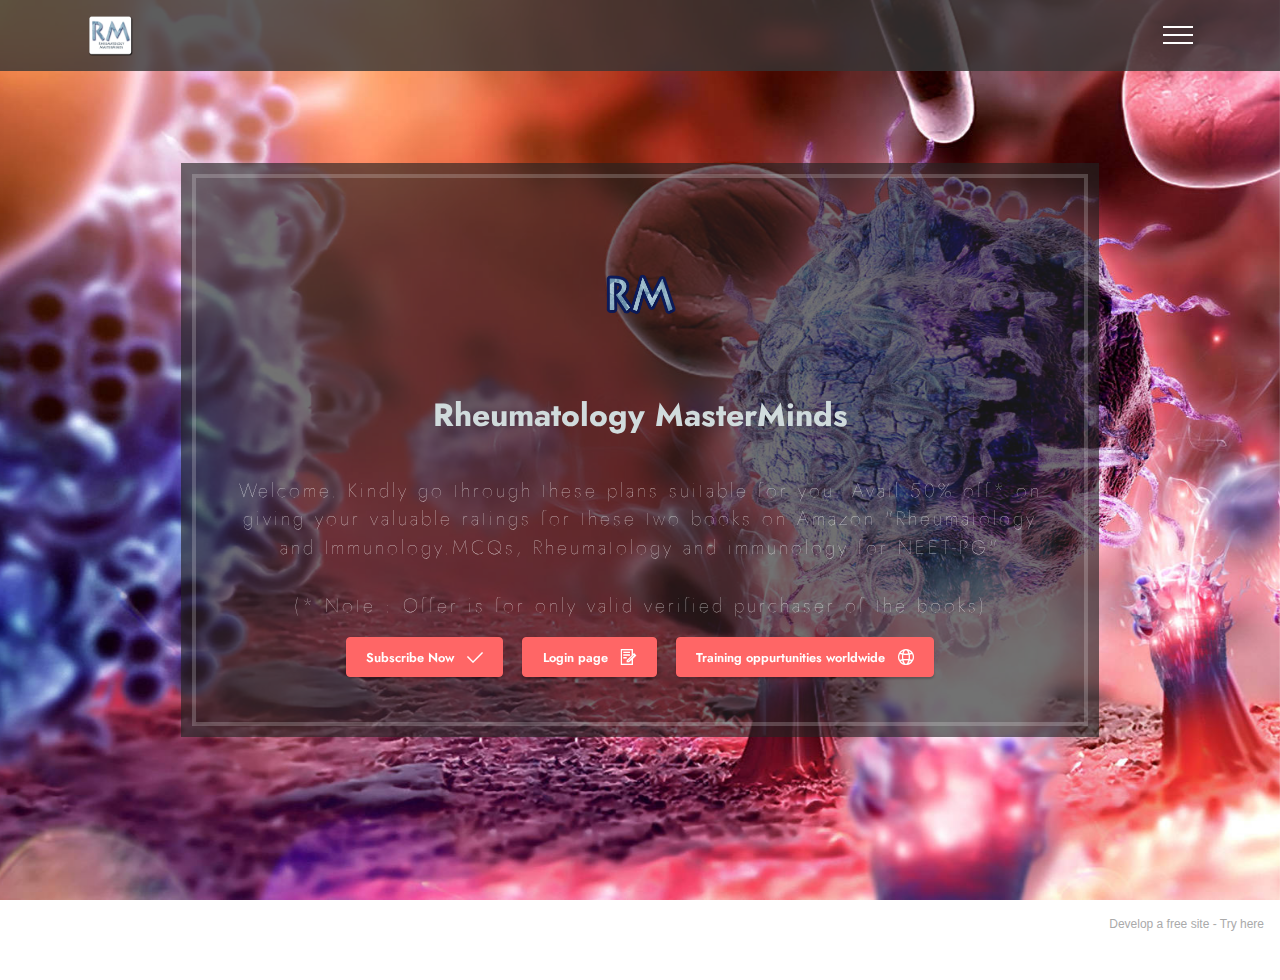
<file: index.html>
<!DOCTYPE html>
<html  >
<head>
  <!-- Site made with Mobirise Website Builder v5.2.0, https://mobirise.com -->
  <meta charset="UTF-8">
  <meta http-equiv="X-UA-Compatible" content="IE=edge">
  <meta name="generator" content="Mobirise v5.2.0, mobirise.com">
  <meta name="twitter:card" content="summary_large_image"/>
  <meta name="twitter:image:src" content="assets/images/index-meta.png">
  <meta property="og:image" content="assets/images/index-meta.png">
  <meta name="twitter:title" content="Rheumatology MasterMinds">
  <meta name="viewport" content="width=device-width, initial-scale=1, minimum-scale=1">
  <link rel="shortcut icon" href="assets/images/logo-128x128.png" type="image/x-icon">
  <meta name="description" content="Rheumatology and Immunology entrance NEET SS, NEET PG, USMLE, MRCP practice ans study materials">
  <link rel="apple-touch-icon" sizes="180x180" href="assets/icons/icon.png">
  <link rel="icon" type="image/png" sizes="32x32" href="assets/icons/icon.png">
  <link rel="icon" type="image/png" href="assets/icons/icon.png" />
  <link rel="stylesheet" href="css/main.css">
  <link rel="manifest" href="manifest.json">

  
  <title>Rheumatology MasterMinds</title>
  <link rel="stylesheet" href="assets/web/assets/mobirise-icons2/mobirise2.css">
  <link rel="stylesheet" href="assets/web/assets/mobirise-icons/mobirise-icons.css">
  <link rel="stylesheet" href="assets/tether/tether.min.css">
  <link rel="stylesheet" href="assets/bootstrap/css/bootstrap.min.css">
  <link rel="stylesheet" href="assets/bootstrap/css/bootstrap-grid.min.css">
  <link rel="stylesheet" href="assets/bootstrap/css/bootstrap-reboot.min.css">
  <link rel="stylesheet" href="assets/dropdown/css/style.css">
  <link rel="stylesheet" href="assets/socicon/css/styles.css">
  <link rel="stylesheet" href="assets/theme/css/style.css">
  <link rel="preload" as="style" href="assets/mobirise/css/mbr-additional.css"><link rel="stylesheet" href="assets/mobirise/css/mbr-additional.css" type="text/css">
  
  
  
  
</head>
<body>
  
  <section class="menu menu3 cid-sdEJJaPKZN" once="menu" id="menu3-0">
    
    <nav class="navbar navbar-dropdown collapsed">
        <div class="container">
            <div class="navbar-brand">
                <span class="navbar-logo">
                    <a href="index.html">
                        <img src="assets/images/logo-128x128.png" alt="booksemed" style="height: 3rem;">
                    </a>
                </span>
                
            </div>
            <button class="navbar-toggler" type="button" data-toggle="collapse" data-target="#navbarSupportedContent" aria-controls="navbarNavAltMarkup" aria-expanded="false" aria-label="Toggle navigation">
                <div class="hamburger">
                    <span></span>
                    <span></span>
                    <span></span>
                    <span></span>
                </div>
            </button>
            <div class="collapse navbar-collapse" id="navbarSupportedContent">
                <ul class="navbar-nav nav-dropdown nav-right" data-app-modern-menu="true"><li class="nav-item dropdown"><a class="nav-link link text-white dropdown-toggle display-4" href="#" data-toggle="dropdown-submenu" aria-expanded="false">
                            Menu</a><div class="dropdown-menu"><div class="dropdown"><a class="text-white dropdown-item dropdown-toggle display-4" href="#" data-toggle="dropdown-submenu" aria-expanded="false">Subscription plans</a><div class="dropdown-menu dropdown-submenu"><a class="text-white dropdown-item text-primary display-4" href="https://rzp.io/l/4iR5lbJX9" target="_blank">&nbsp;MCQ series for NEET SS</a><a class="text-white dropdown-item text-primary display-4" href="https://rzp.io/l/xrHU8dPp" target="_blank">&nbsp;MCQ series for NEET PG</a><a class="text-white dropdown-item text-primary display-4" href="https://rzp.io/l/phKvC6M" target="_blank">Image based MCQ series</a><a class="text-white dropdown-item text-primary display-4" href="https://rzp.io/l/cEB6yYnO7" target="_blank">Special MCQ series</a></div></div><a class="text-white dropdown-item text-primary display-4" href="page4.html">Rheumatology training oppurtunities</a></div></li><li class="nav-item"><a class="nav-link link text-white text-primary display-4" href="http://booksemed.blogspot.com">
                            Blog</a></li>
                    <li class="nav-item"><a class="nav-link link text-white text-primary display-4" href="page3.html">Rheumatology E-books</a>
                    </li><li class="nav-item"><a class="nav-link link text-white text-primary display-4" href="page6.html">Latest E-articles</a></li><li class="nav-item"><a class="nav-link link text-white text-primary display-4" href="page5.html">Contact us</a></li></ul>
                
                
            </div>
        </div>
    </nav>
</section>

<section class="extHeader cid-ZZoeyC8t4s mbr-fullscreen mbr-parallax-background" id="design-block-ZZoeyC8t4s">

    

    
    
    <div class="container text-center" data-stellar-background-ratio=".5">
          <div class="row slider-wrapper justify-content-center">
                <div class="col-lg-10 col-md-12">
            <div class="slider-text  slider-text-two">
             <div class="mbr-figure pt-5">
                <img src="assets/images/smal-163x163.png" alt="Mobirise" style="width: 10%;">
            </div>
              <h2 class="mbr-section-title mbr-fonts-style mbr-bold align-center display-5"><br>Rheumatology MasterMinds<br></h2>
      
              <h4 class="mbr-text mbr-fonts-style align-center display-7"><br>Welcome. Kindly go through these plans suitable for you. Avail 50% off* on giving your valuable ratings for these two books on Amazon "Rheumatology and Immunology.MCQs, Rheumatology and immunology for NEET-PG"<br><br>(* Note : Offer is for only valid verified purchaser of the books)</h4><h4>
            </h4> 
               
           <div class="mbr-section-btn align-center"><a class="btn btn-md btn-secondary display-4" href="page1.html"><span class="mobi-mbri mobi-mbri-success mbr-iconfont mbr-iconfont-btn"></span>
           Subscribe Now</a> <a class="btn btn-md btn-secondary display-4" href="page2.html"><span class="mobi-mbri mobi-mbri-contact-form mbr-iconfont mbr-iconfont-btn"></span>
           Login page</a> <a class="btn btn-md btn-secondary display-4" href="page4.html"><span class="mobi-mbri mobi-mbri-globe-2 mbr-iconfont mbr-iconfont-btn"></span>
           Training oppurtunities worldwide</a></div>
                        
            </div>

        </div>
      </div>
    </div>
    
</section><section style="background-color: #fff; font-family: -apple-system, BlinkMacSystemFont, 'Segoe UI', 'Roboto', 'Helvetica Neue', Arial, sans-serif; color:#aaa; font-size:12px; padding: 0; align-items: center; display: flex;"><a href="https://mobirise.site/x" style="flex: 1 1; height: 3rem; padding-left: 1rem;"></a><p style="flex: 0 0 auto; margin:0; padding-right:1rem;">Develop a free site - <a href="https://mobirise.site/w" style="color:#aaa;">Try here</a></p></section><script src="assets/web/assets/jquery/jquery.min.js"></script>  <script src="assets/popper/popper.min.js"></script>  <script src="assets/tether/tether.min.js"></script>  <script src="assets/bootstrap/js/bootstrap.min.js"></script>  <script src="assets/web/assets/cookies-alert-plugin/cookies-alert-core.js"></script>  <script src="assets/web/assets/cookies-alert-plugin/cookies-alert-script.js"></script>  <script src="assets/smoothscroll/smooth-scroll.js"></script>  <script src="assets/dropdown/js/nav-dropdown.js"></script>  <script src="assets/dropdown/js/navbar-dropdown.js"></script>  <script src="assets/touchswipe/jquery.touch-swipe.min.js"></script>  <script src="assets/parallax/jarallax.min.js"></script>  <script src="assets/theme/js/script.js"></script>  
  
  
<div id="cookie-dialog" style="display: none;"><div id="cookiesdirective"><div style="position: fixed; top: 0; right: 0; bottom: 0; left: 0; background-color: rgb(0, 0, 0); opacity: 0.47000000000000003; z-index: 9999;"></div><div style="position: fixed; top: 0; right: 0; bottom: 0; left: 0; display: flex; align-items: center; z-index: 10000"><div class="cookie-wrapper" style="position: relative; width: 100%; max-width: 500px; margin-right: auto; margin-left: auto; padding: 1rem; text-align: center; border-radius: .3rem; box-shadow: 0 10px 40px 0 rgba(0,0,0,0.2); color:#424a4d; background:rgba(234, 239, 241, 0.48);"><div class="mbr-text"><p class="display-7">We use cookies to give you the best experience. Read our <a style='color: #424a4d; text-decoration: underline;' href='privacy.html'>cookie policy</a>.</p></div><div class="mbr-section-btn"><a style="margin:0;;" class="btn btn-sm btn-primary display-7" id="impliedsubmit">Agree</a></div></div></div></div></div>
  <input name="cookieData" type="hidden" data-cookie-customDialogSelector='#cookie-dialog' data-cookie-colorText='#424a4d' data-cookie-colorBg='rgba(234, 239, 241, 0.48)' data-cookie-textButton='Agree' data-cookie-colorButton='' data-cookie-colorLink='#424a4d' data-cookie-underlineLink='true' data-cookie-text="We use cookies to give you the best experience. Read our <a href='privacy.html'>cookie policy</a>.">
<div class="body">
            <div class="controllers">
                <div class="downloadPrompt">
                    <div class="promptControllers">
                        <button class="downloadButton">Download </button>
                    </div>
                </div>
            </div>
            <footer>
            </footer>

            <div class="hiddenElements">
            </div>


        </div>
    </div>

    <div class="bigFullScreen">

    </div>
    <script type="text/javascript">
        if ('serviceWorker' in navigator) {
            navigator.serviceWorker
                .register(`service-worker.js`)
                .then(function () {
                    console.log("Service Worker Registered");
                });
        }
    </script>
    <script defer src="js/settings.js"></script>
    <script defer src="js/install-handler.js"></script>
    <script defer src="js/main.js"></script>

  </body>
</html>
</file>
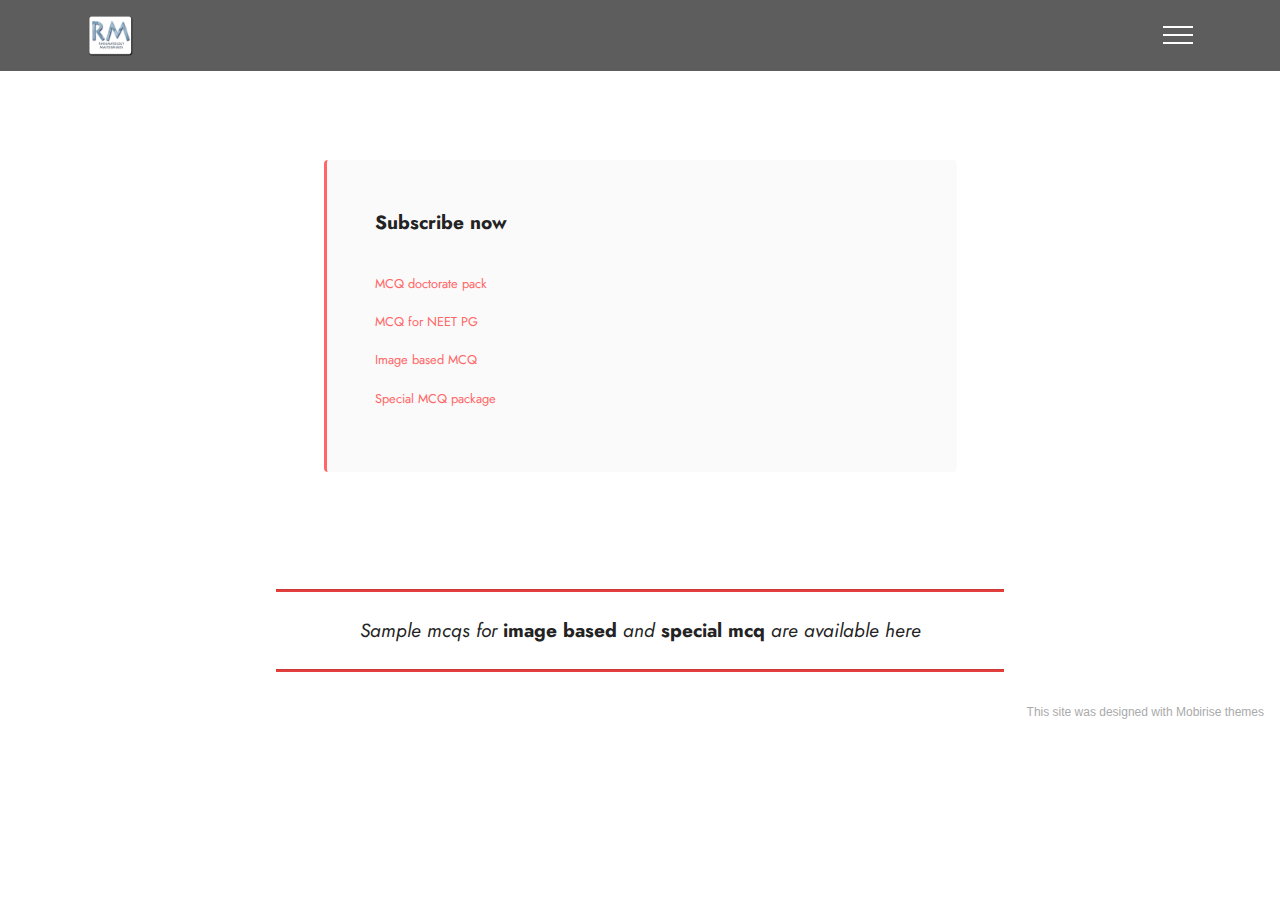
<file: page1.html>
<!DOCTYPE html>
<html  >
<head>
  <!-- Site made with Mobirise Website Builder v5.2.0, https://mobirise.com -->
  <meta charset="UTF-8">
  <meta http-equiv="X-UA-Compatible" content="IE=edge">
  <meta name="generator" content="Mobirise v5.2.0, mobirise.com">
  <meta name="viewport" content="width=device-width, initial-scale=1, minimum-scale=1">
  <link rel="shortcut icon" href="assets/images/logo-128x128.png" type="image/x-icon">
  <meta name="description" content="">
  
  
  <title>Subscription plans</title>
  <link rel="stylesheet" href="assets/tether/tether.min.css">
  <link rel="stylesheet" href="assets/bootstrap/css/bootstrap.min.css">
  <link rel="stylesheet" href="assets/bootstrap/css/bootstrap-grid.min.css">
  <link rel="stylesheet" href="assets/bootstrap/css/bootstrap-reboot.min.css">
  <link rel="stylesheet" href="assets/dropdown/css/style.css">
  <link rel="stylesheet" href="assets/socicon/css/styles.css">
  <link rel="stylesheet" href="assets/theme/css/style.css">
  <link rel="preload" as="style" href="assets/mobirise/css/mbr-additional.css"><link rel="stylesheet" href="assets/mobirise/css/mbr-additional.css" type="text/css">
  
  
  
  
</head>
<body>
  
  <section class="menu menu3 cid-sdEJJaPKZN" once="menu" id="menu3-l">
    
    <nav class="navbar navbar-dropdown collapsed">
        <div class="container">
            <div class="navbar-brand">
                <span class="navbar-logo">
                    <a href="index.html">
                        <img src="assets/images/logo-128x128.png" alt="booksemed" style="height: 3rem;">
                    </a>
                </span>
                
            </div>
            <button class="navbar-toggler" type="button" data-toggle="collapse" data-target="#navbarSupportedContent" aria-controls="navbarNavAltMarkup" aria-expanded="false" aria-label="Toggle navigation">
                <div class="hamburger">
                    <span></span>
                    <span></span>
                    <span></span>
                    <span></span>
                </div>
            </button>
            <div class="collapse navbar-collapse" id="navbarSupportedContent">
                <ul class="navbar-nav nav-dropdown nav-right" data-app-modern-menu="true"><li class="nav-item dropdown"><a class="nav-link link text-white dropdown-toggle display-4" href="#" data-toggle="dropdown-submenu" aria-expanded="false">
                            Menu</a><div class="dropdown-menu"><div class="dropdown"><a class="text-white dropdown-item dropdown-toggle display-4" href="#" data-toggle="dropdown-submenu" aria-expanded="false">Subscription plans</a><div class="dropdown-menu dropdown-submenu"><a class="text-white dropdown-item text-primary display-4" href="https://rzp.io/l/4iR5lbJX9" target="_blank">&nbsp;MCQ series for NEET SS</a><a class="text-white dropdown-item text-primary display-4" href="https://rzp.io/l/xrHU8dPp" target="_blank">&nbsp;MCQ series for NEET PG</a><a class="text-white dropdown-item text-primary display-4" href="https://rzp.io/l/phKvC6M" target="_blank">Image based MCQ series</a><a class="text-white dropdown-item text-primary display-4" href="https://rzp.io/l/cEB6yYnO7" target="_blank">Special MCQ series</a></div></div><a class="text-white dropdown-item text-primary display-4" href="page4.html">Rheumatology training oppurtunities</a></div></li><li class="nav-item"><a class="nav-link link text-white text-primary display-4" href="http://booksemed.blogspot.com">
                            Blog</a></li>
                    <li class="nav-item"><a class="nav-link link text-white text-primary display-4" href="page3.html">Rheumatology E-books</a>
                    </li><li class="nav-item"><a class="nav-link link text-white text-primary display-4" href="page6.html">Latest E-articles</a></li><li class="nav-item"><a class="nav-link link text-white text-primary display-4" href="page5.html">Contact us</a></li></ul>
                
                
            </div>
        </div>
    </nav>
</section>

<section class="content7 cid-sizDWjSoTF" id="content7-w">
    
    <div class="container">
        <div class="row justify-content-center">
            <div class="col-12 col-md-7">
                <blockquote>
                <h5 class="mbr-section-title mbr-fonts-style mb-2 display-7"><strong>Subscribe now</strong><br><strong><br></strong></h5>
                <p class="mbr-text mbr-fonts-style display-4"><a href="https://rzp.io/l/4iR5lbJX9" class="text-secondary" target="_blank">MCQ doctorate pack</a>
<br>
<br><a href="https://rzp.io/l/xrHU8dPp" class="text-secondary" target="_blank">MCQ for NEET PG</a>
<br>
<br><a href="https://rzp.io/l/phKvC6M" class="text-secondary text-primary" target="_blank">Image based MCQ
</a><br>
<br><a href="https://rzp.io/l/cEB6yYnO7" class="text-secondary text-primary" target="_blank">Special MCQ package</a></p></blockquote>
            </div>
        </div>
    </div>
</section>

<section class="content6 cid-sizQosjqKD" id="content6-10">
    
    <div class="container">
        <div class="row justify-content-center">
            <div class="col-md-12 col-lg-8">
                <hr class="line">
                <p class="mbr-text align-center mbr-fonts-style my-4 display-7"><em>Sample mcqs for </em><strong>image based</strong><em> and </em><strong>special mcq</strong><em> are available&nbsp;here</em></p>
                <hr class="line">
            </div>
        </div>
    </div>
</section><section style="background-color: #fff; font-family: -apple-system, BlinkMacSystemFont, 'Segoe UI', 'Roboto', 'Helvetica Neue', Arial, sans-serif; color:#aaa; font-size:12px; padding: 0; align-items: center; display: flex;"><a href="https://mobirise.site/s" style="flex: 1 1; height: 3rem; padding-left: 1rem;"></a><p style="flex: 0 0 auto; margin:0; padding-right:1rem;"><a href="https://mobirise.site/r" style="color:#aaa;">This site</a> was designed with Mobirise themes</p></section><script src="assets/web/assets/jquery/jquery.min.js"></script>  <script src="assets/popper/popper.min.js"></script>  <script src="assets/tether/tether.min.js"></script>  <script src="assets/bootstrap/js/bootstrap.min.js"></script>  <script src="assets/web/assets/cookies-alert-plugin/cookies-alert-core.js"></script>  <script src="assets/web/assets/cookies-alert-plugin/cookies-alert-script.js"></script>  <script src="assets/smoothscroll/smooth-scroll.js"></script>  <script src="assets/dropdown/js/nav-dropdown.js"></script>  <script src="assets/dropdown/js/navbar-dropdown.js"></script>  <script src="assets/touchswipe/jquery.touch-swipe.min.js"></script>  <script src="assets/theme/js/script.js"></script>  
  
  
<div id="cookie-dialog" style="display: none;"><div id="cookiesdirective"><div style="position: fixed; top: 0; right: 0; bottom: 0; left: 0; background-color: rgb(0, 0, 0); opacity: 0.47000000000000003; z-index: 9999;"></div><div style="position: fixed; top: 0; right: 0; bottom: 0; left: 0; display: flex; align-items: center; z-index: 10000"><div class="cookie-wrapper" style="position: relative; width: 100%; max-width: 500px; margin-right: auto; margin-left: auto; padding: 1rem; text-align: center; border-radius: .3rem; box-shadow: 0 10px 40px 0 rgba(0,0,0,0.2); color:#424a4d; background:rgba(234, 239, 241, 0.48);"><div class="mbr-text"><p class="display-7">We use cookies to give you the best experience. Read our <a style='color: #424a4d; text-decoration: underline;' href='privacy.html'>cookie policy</a>.</p></div><div class="mbr-section-btn"><a style="margin:0;;" class="btn btn-sm btn-primary display-7" id="impliedsubmit">Agree</a></div></div></div></div></div>
  <input name="cookieData" type="hidden" data-cookie-customDialogSelector='#cookie-dialog' data-cookie-colorText='#424a4d' data-cookie-colorBg='rgba(234, 239, 241, 0.48)' data-cookie-textButton='Agree' data-cookie-colorButton='' data-cookie-colorLink='#424a4d' data-cookie-underlineLink='true' data-cookie-text="We use cookies to give you the best experience. Read our <a href='privacy.html'>cookie policy</a>.">
  </body>
</html>
</file>
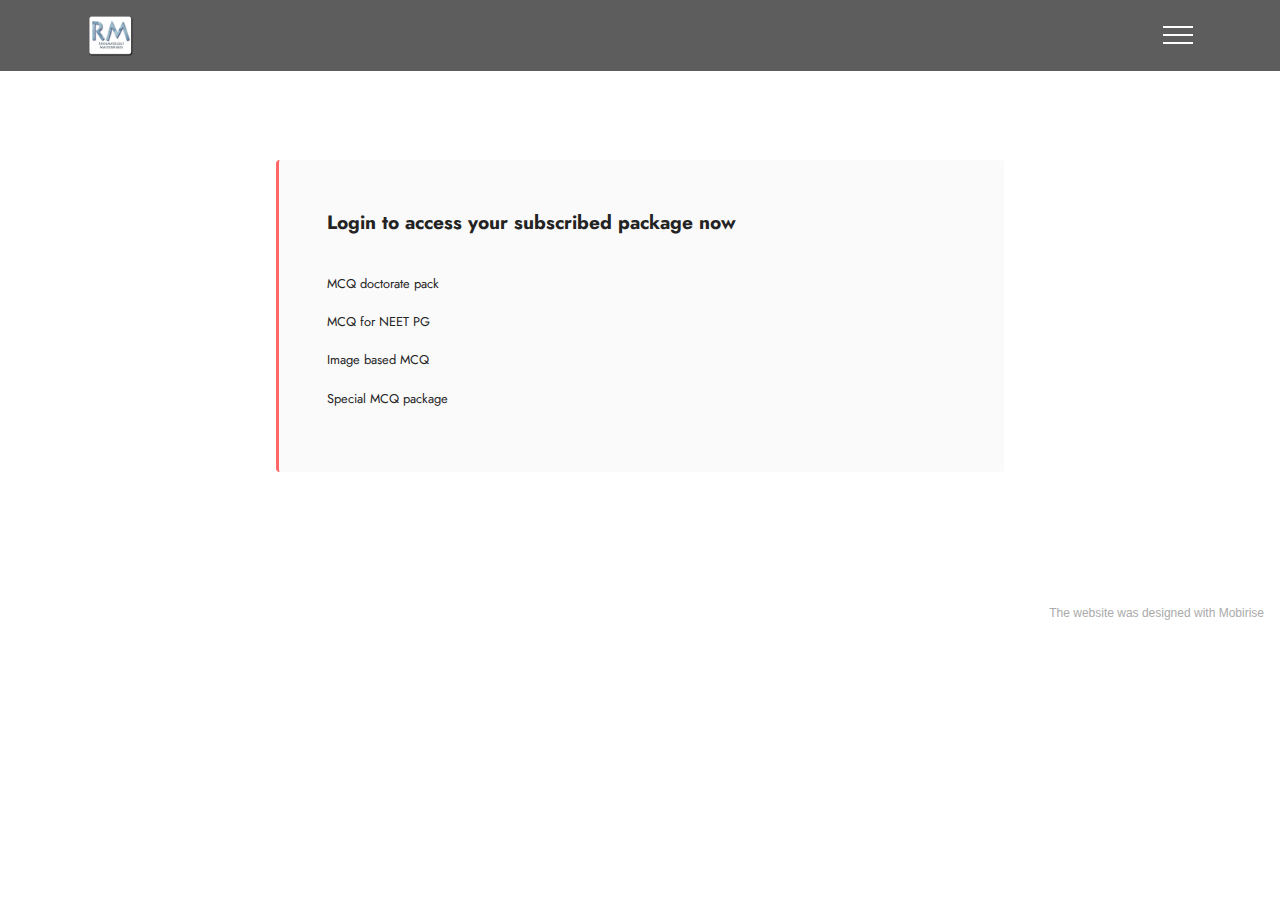
<file: page2.html>
<!DOCTYPE html>
<html  >
<head>
  <!-- Site made with Mobirise Website Builder v5.2.0, https://mobirise.com -->
  <meta charset="UTF-8">
  <meta http-equiv="X-UA-Compatible" content="IE=edge">
  <meta name="generator" content="Mobirise v5.2.0, mobirise.com">
  <meta name="viewport" content="width=device-width, initial-scale=1, minimum-scale=1">
  <link rel="shortcut icon" href="assets/images/logo-128x128.png" type="image/x-icon">
  <meta name="description" content="">
  
  
  <title>Login Page</title>
  <link rel="stylesheet" href="assets/tether/tether.min.css">
  <link rel="stylesheet" href="assets/bootstrap/css/bootstrap.min.css">
  <link rel="stylesheet" href="assets/bootstrap/css/bootstrap-grid.min.css">
  <link rel="stylesheet" href="assets/bootstrap/css/bootstrap-reboot.min.css">
  <link rel="stylesheet" href="assets/dropdown/css/style.css">
  <link rel="stylesheet" href="assets/socicon/css/styles.css">
  <link rel="stylesheet" href="assets/theme/css/style.css">
  <link rel="preload" as="style" href="assets/mobirise/css/mbr-additional.css"><link rel="stylesheet" href="assets/mobirise/css/mbr-additional.css" type="text/css">
  
  
  
  
</head>
<body>
  
  <section class="menu menu3 cid-siyMVGyjVs" once="menu" id="menu3-m">
    
    <nav class="navbar navbar-dropdown collapsed">
        <div class="container">
            <div class="navbar-brand">
                <span class="navbar-logo">
                    <a href="index.html">
                        <img src="assets/images/logo-128x128.png" alt="booksemed" style="height: 3rem;">
                    </a>
                </span>
                
            </div>
            <button class="navbar-toggler" type="button" data-toggle="collapse" data-target="#navbarSupportedContent" aria-controls="navbarNavAltMarkup" aria-expanded="false" aria-label="Toggle navigation">
                <div class="hamburger">
                    <span></span>
                    <span></span>
                    <span></span>
                    <span></span>
                </div>
            </button>
            <div class="collapse navbar-collapse" id="navbarSupportedContent">
                <ul class="navbar-nav nav-dropdown nav-right" data-app-modern-menu="true"><li class="nav-item dropdown"><a class="nav-link link text-white dropdown-toggle display-4" href="#" data-toggle="dropdown-submenu" aria-expanded="false">
                            Menu</a><div class="dropdown-menu"><div class="dropdown"><a class="text-white dropdown-item dropdown-toggle display-4" href="#" data-toggle="dropdown-submenu" aria-expanded="false">Subscription plans</a><div class="dropdown-menu dropdown-submenu"><a class="text-white dropdown-item text-primary display-4" href="https://rzp.io/l/4iR5lbJX9" target="_blank">&nbsp;MCQ series for NEET SS</a><a class="text-white dropdown-item text-primary display-4" href="https://rzp.io/l/xrHU8dPp" target="_blank">&nbsp;MCQ series for NEET PG</a><a class="text-white dropdown-item text-primary display-4" href="https://rzp.io/l/phKvC6M" target="_blank">Image based MCQ series</a><a class="text-white dropdown-item text-primary display-4" href="https://rzp.io/l/cEB6yYnO7" target="_blank">Special MCQ series</a></div></div><a class="text-white dropdown-item text-primary display-4" href="page4.html">Rheumatology training oppurtunities</a></div></li><li class="nav-item"><a class="nav-link link text-white text-primary display-4" href="http://booksemed.blogspot.com">
                            Blog</a></li>
                    <li class="nav-item"><a class="nav-link link text-white text-primary display-4" href="page3.html">Rheumatology E-books</a>
                    </li><li class="nav-item"><a class="nav-link link text-white text-primary display-4" href="page6.html">Latest E-articles</a></li><li class="nav-item"><a class="nav-link link text-white text-primary display-4" href="page5.html">Contact us</a></li></ul>
                
                
            </div>
        </div>
    </nav>
</section>

<section class="content7 cid-sizD6kfrog" id="content7-v">
    
    <div class="container">
        <div class="row justify-content-center">
            <div class="col-12 col-md-8">
                <blockquote>
                <h5 class="mbr-section-title mbr-fonts-style mb-2 display-7"><strong>Login to access your subscribed package now</strong><br><strong><br></strong></h5>
                <p class="mbr-text mbr-fonts-style display-4">MCQ doctorate pack<br><br>MCQ for NEET PG<br><br>Image based MCQ<br><br>Special MCQ package</p></blockquote>
            </div>
        </div>
    </div>
</section><section style="background-color: #fff; font-family: -apple-system, BlinkMacSystemFont, 'Segoe UI', 'Roboto', 'Helvetica Neue', Arial, sans-serif; color:#aaa; font-size:12px; padding: 0; align-items: center; display: flex;"><a href="https://mobirise.site/r" style="flex: 1 1; height: 3rem; padding-left: 1rem;"></a><p style="flex: 0 0 auto; margin:0; padding-right:1rem;">The <a href="https://mobirise.site/e" style="color:#aaa;">website</a> was designed with Mobirise</p></section><script src="assets/web/assets/jquery/jquery.min.js"></script>  <script src="assets/popper/popper.min.js"></script>  <script src="assets/tether/tether.min.js"></script>  <script src="assets/bootstrap/js/bootstrap.min.js"></script>  <script src="assets/web/assets/cookies-alert-plugin/cookies-alert-core.js"></script>  <script src="assets/web/assets/cookies-alert-plugin/cookies-alert-script.js"></script>  <script src="assets/smoothscroll/smooth-scroll.js"></script>  <script src="assets/dropdown/js/nav-dropdown.js"></script>  <script src="assets/dropdown/js/navbar-dropdown.js"></script>  <script src="assets/touchswipe/jquery.touch-swipe.min.js"></script>  <script src="assets/theme/js/script.js"></script>  
  
  
<div id="cookie-dialog" style="display: none;"><div id="cookiesdirective"><div style="position: fixed; top: 0; right: 0; bottom: 0; left: 0; background-color: rgb(0, 0, 0); opacity: 0.47000000000000003; z-index: 9999;"></div><div style="position: fixed; top: 0; right: 0; bottom: 0; left: 0; display: flex; align-items: center; z-index: 10000"><div class="cookie-wrapper" style="position: relative; width: 100%; max-width: 500px; margin-right: auto; margin-left: auto; padding: 1rem; text-align: center; border-radius: .3rem; box-shadow: 0 10px 40px 0 rgba(0,0,0,0.2); color:#424a4d; background:rgba(234, 239, 241, 0.48);"><div class="mbr-text"><p class="display-7">We use cookies to give you the best experience. Read our <a style='color: #424a4d; text-decoration: underline;' href='privacy.html'>cookie policy</a>.</p></div><div class="mbr-section-btn"><a style="margin:0;;" class="btn btn-sm btn-primary display-7" id="impliedsubmit">Agree</a></div></div></div></div></div>
  <input name="cookieData" type="hidden" data-cookie-customDialogSelector='#cookie-dialog' data-cookie-colorText='#424a4d' data-cookie-colorBg='rgba(234, 239, 241, 0.48)' data-cookie-textButton='Agree' data-cookie-colorButton='' data-cookie-colorLink='#424a4d' data-cookie-underlineLink='true' data-cookie-text="We use cookies to give you the best experience. Read our <a href='privacy.html'>cookie policy</a>.">
  </body>
</html>
</file>
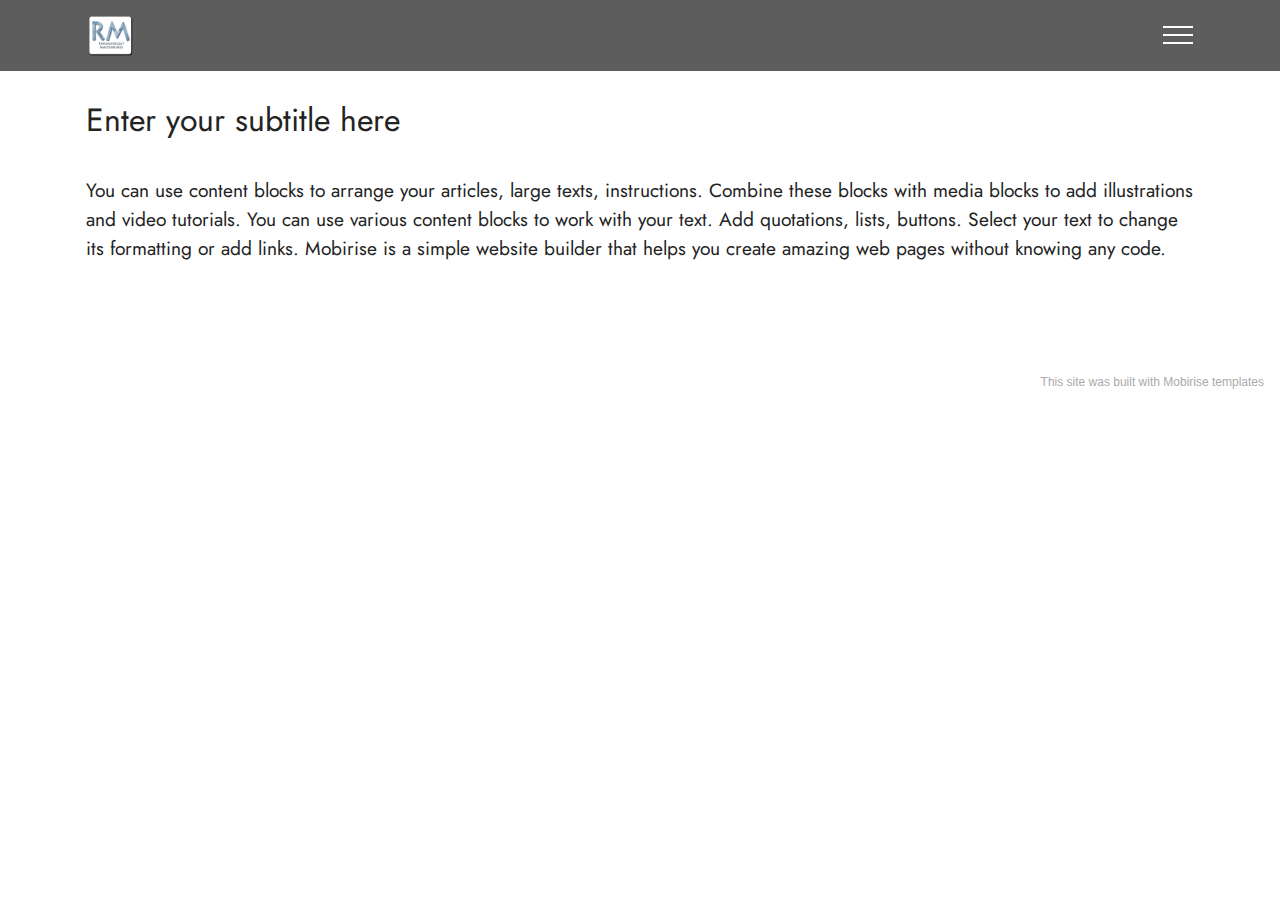
<file: page3.html>
<!DOCTYPE html>
<html  >
<head>
  <!-- Site made with Mobirise Website Builder v5.2.0, https://mobirise.com -->
  <meta charset="UTF-8">
  <meta http-equiv="X-UA-Compatible" content="IE=edge">
  <meta name="generator" content="Mobirise v5.2.0, mobirise.com">
  <meta name="viewport" content="width=device-width, initial-scale=1, minimum-scale=1">
  <link rel="shortcut icon" href="assets/images/logo-128x128.png" type="image/x-icon">
  <meta name="description" content="">
  
  
  <title>E Books</title>
  <link rel="stylesheet" href="assets/tether/tether.min.css">
  <link rel="stylesheet" href="assets/bootstrap/css/bootstrap.min.css">
  <link rel="stylesheet" href="assets/bootstrap/css/bootstrap-grid.min.css">
  <link rel="stylesheet" href="assets/bootstrap/css/bootstrap-reboot.min.css">
  <link rel="stylesheet" href="assets/dropdown/css/style.css">
  <link rel="stylesheet" href="assets/socicon/css/styles.css">
  <link rel="stylesheet" href="assets/theme/css/style.css">
  <link rel="preload" as="style" href="assets/mobirise/css/mbr-additional.css"><link rel="stylesheet" href="assets/mobirise/css/mbr-additional.css" type="text/css">
  
  
  
  
</head>
<body>
  
  <section class="menu menu3 cid-siyMYkO3eH" once="menu" id="menu3-n">
    
    <nav class="navbar navbar-dropdown collapsed">
        <div class="container">
            <div class="navbar-brand">
                <span class="navbar-logo">
                    <a href="index.html">
                        <img src="assets/images/logo-128x128.png" alt="booksemed" style="height: 3rem;">
                    </a>
                </span>
                
            </div>
            <button class="navbar-toggler" type="button" data-toggle="collapse" data-target="#navbarSupportedContent" aria-controls="navbarNavAltMarkup" aria-expanded="false" aria-label="Toggle navigation">
                <div class="hamburger">
                    <span></span>
                    <span></span>
                    <span></span>
                    <span></span>
                </div>
            </button>
            <div class="collapse navbar-collapse" id="navbarSupportedContent">
                <ul class="navbar-nav nav-dropdown nav-right" data-app-modern-menu="true"><li class="nav-item dropdown"><a class="nav-link link text-white dropdown-toggle display-4" href="#" data-toggle="dropdown-submenu" aria-expanded="false">
                            Menu</a><div class="dropdown-menu"><div class="dropdown"><a class="text-white dropdown-item dropdown-toggle display-4" href="#" data-toggle="dropdown-submenu" aria-expanded="false">Subscription plans</a><div class="dropdown-menu dropdown-submenu"><a class="text-white dropdown-item text-primary display-4" href="https://rzp.io/l/4iR5lbJX9" target="_blank">&nbsp;MCQ series for NEET SS</a><a class="text-white dropdown-item text-primary display-4" href="https://rzp.io/l/xrHU8dPp" target="_blank">&nbsp;MCQ series for NEET PG</a><a class="text-white dropdown-item text-primary display-4" href="https://rzp.io/l/phKvC6M" target="_blank">Image based MCQ series</a><a class="text-white dropdown-item text-primary display-4" href="https://rzp.io/l/cEB6yYnO7" target="_blank">Special MCQ series</a></div></div><a class="text-white dropdown-item text-primary display-4" href="page4.html">Rheumatology training oppurtunities</a></div></li><li class="nav-item"><a class="nav-link link text-white text-primary display-4" href="http://booksemed.blogspot.com">
                            Blog</a></li>
                    <li class="nav-item"><a class="nav-link link text-white text-primary display-4" href="page3.html">Rheumatology E-books</a>
                    </li><li class="nav-item"><a class="nav-link link text-white text-primary display-4" href="page6.html">Latest E-articles</a></li><li class="nav-item"><a class="nav-link link text-white text-primary display-4" href="page5.html">Contact us</a></li></ul>
                
                
            </div>
        </div>
    </nav>
</section>

<section class="content5 cid-sizD0NGvO3" id="content5-u">
    
    <div class="container">
        <div class="row justify-content-center">
            <div class="col-md-12 col-lg-12">
                
                <h4 class="mbr-section-subtitle mbr-fonts-style mb-4 display-5">
                    Enter your subtitle here
                </h4>
                <p class="mbr-text mbr-fonts-style display-7">
                    You can use content blocks to arrange your articles, large texts, instructions. Combine these blocks with media blocks to add illustrations and video tutorials. You can use various content blocks to work with your text. Add quotations, lists, buttons. Select your text to change its formatting or add links. Mobirise is a simple website builder that helps you create amazing web pages without knowing any code.</p>
            </div>
        </div>
    </div>
</section><section style="background-color: #fff; font-family: -apple-system, BlinkMacSystemFont, 'Segoe UI', 'Roboto', 'Helvetica Neue', Arial, sans-serif; color:#aaa; font-size:12px; padding: 0; align-items: center; display: flex;"><a href="https://mobirise.site/p" style="flex: 1 1; height: 3rem; padding-left: 1rem;"></a><p style="flex: 0 0 auto; margin:0; padding-right:1rem;"><a href="https://mobirise.site/r" style="color:#aaa;">This site</a> was built with Mobirise templates</p></section><script src="assets/web/assets/jquery/jquery.min.js"></script>  <script src="assets/popper/popper.min.js"></script>  <script src="assets/tether/tether.min.js"></script>  <script src="assets/bootstrap/js/bootstrap.min.js"></script>  <script src="assets/web/assets/cookies-alert-plugin/cookies-alert-core.js"></script>  <script src="assets/web/assets/cookies-alert-plugin/cookies-alert-script.js"></script>  <script src="assets/smoothscroll/smooth-scroll.js"></script>  <script src="assets/dropdown/js/nav-dropdown.js"></script>  <script src="assets/dropdown/js/navbar-dropdown.js"></script>  <script src="assets/touchswipe/jquery.touch-swipe.min.js"></script>  <script src="assets/theme/js/script.js"></script>  
  
  
<div id="cookie-dialog" style="display: none;"><div id="cookiesdirective"><div style="position: fixed; top: 0; right: 0; bottom: 0; left: 0; background-color: rgb(0, 0, 0); opacity: 0.47000000000000003; z-index: 9999;"></div><div style="position: fixed; top: 0; right: 0; bottom: 0; left: 0; display: flex; align-items: center; z-index: 10000"><div class="cookie-wrapper" style="position: relative; width: 100%; max-width: 500px; margin-right: auto; margin-left: auto; padding: 1rem; text-align: center; border-radius: .3rem; box-shadow: 0 10px 40px 0 rgba(0,0,0,0.2); color:#424a4d; background:rgba(234, 239, 241, 0.48);"><div class="mbr-text"><p class="display-7">We use cookies to give you the best experience. Read our <a style='color: #424a4d; text-decoration: underline;' href='privacy.html'>cookie policy</a>.</p></div><div class="mbr-section-btn"><a style="margin:0;;" class="btn btn-sm btn-primary display-7" id="impliedsubmit">Agree</a></div></div></div></div></div>
  <input name="cookieData" type="hidden" data-cookie-customDialogSelector='#cookie-dialog' data-cookie-colorText='#424a4d' data-cookie-colorBg='rgba(234, 239, 241, 0.48)' data-cookie-textButton='Agree' data-cookie-colorButton='' data-cookie-colorLink='#424a4d' data-cookie-underlineLink='true' data-cookie-text="We use cookies to give you the best experience. Read our <a href='privacy.html'>cookie policy</a>.">
  </body>
</html>
</file>
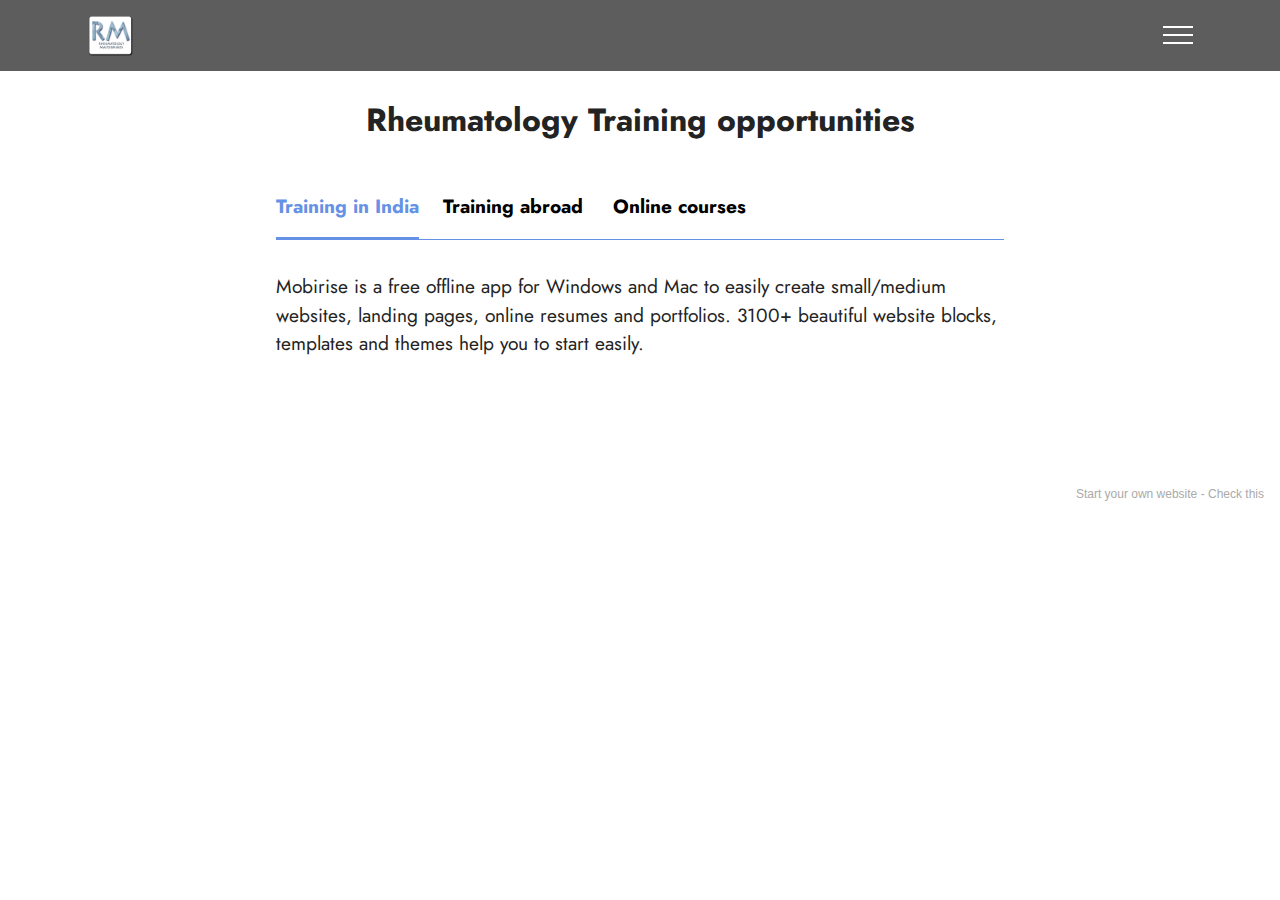
<file: page4.html>
<!DOCTYPE html>
<html  >
<head>
  <!-- Site made with Mobirise Website Builder v5.2.0, https://mobirise.com -->
  <meta charset="UTF-8">
  <meta http-equiv="X-UA-Compatible" content="IE=edge">
  <meta name="generator" content="Mobirise v5.2.0, mobirise.com">
  <meta name="viewport" content="width=device-width, initial-scale=1, minimum-scale=1">
  <link rel="shortcut icon" href="assets/images/logo-128x128.png" type="image/x-icon">
  <meta name="description" content="">
  
  
  <title>Rheumatology Training oppurtunities</title>
  <link rel="stylesheet" href="assets/tether/tether.min.css">
  <link rel="stylesheet" href="assets/bootstrap/css/bootstrap.min.css">
  <link rel="stylesheet" href="assets/bootstrap/css/bootstrap-grid.min.css">
  <link rel="stylesheet" href="assets/bootstrap/css/bootstrap-reboot.min.css">
  <link rel="stylesheet" href="assets/dropdown/css/style.css">
  <link rel="stylesheet" href="assets/socicon/css/styles.css">
  <link rel="stylesheet" href="assets/theme/css/style.css">
  <link rel="preload" as="style" href="assets/mobirise/css/mbr-additional.css"><link rel="stylesheet" href="assets/mobirise/css/mbr-additional.css" type="text/css">
  
  
  
  
</head>
<body>
  
  <section class="menu menu3 cid-siyN2FnzUz" once="menu" id="menu3-o">
    
    <nav class="navbar navbar-dropdown collapsed">
        <div class="container">
            <div class="navbar-brand">
                <span class="navbar-logo">
                    <a href="index.html">
                        <img src="assets/images/logo-128x128.png" alt="booksemed" style="height: 3rem;">
                    </a>
                </span>
                
            </div>
            <button class="navbar-toggler" type="button" data-toggle="collapse" data-target="#navbarSupportedContent" aria-controls="navbarNavAltMarkup" aria-expanded="false" aria-label="Toggle navigation">
                <div class="hamburger">
                    <span></span>
                    <span></span>
                    <span></span>
                    <span></span>
                </div>
            </button>
            <div class="collapse navbar-collapse" id="navbarSupportedContent">
                <ul class="navbar-nav nav-dropdown nav-right" data-app-modern-menu="true"><li class="nav-item dropdown"><a class="nav-link link text-white dropdown-toggle display-4" href="#" data-toggle="dropdown-submenu" aria-expanded="false">
                            Menu</a><div class="dropdown-menu"><div class="dropdown"><a class="text-white dropdown-item dropdown-toggle display-4" href="#" data-toggle="dropdown-submenu" aria-expanded="false">Subscription plans</a><div class="dropdown-menu dropdown-submenu"><a class="text-white dropdown-item text-primary display-4" href="https://rzp.io/l/4iR5lbJX9" target="_blank">&nbsp;MCQ series for NEET SS</a><a class="text-white dropdown-item text-primary display-4" href="https://rzp.io/l/xrHU8dPp" target="_blank">&nbsp;MCQ series for NEET PG</a><a class="text-white dropdown-item text-primary display-4" href="https://rzp.io/l/phKvC6M" target="_blank">Image based MCQ series</a><a class="text-white dropdown-item text-primary display-4" href="https://rzp.io/l/cEB6yYnO7" target="_blank">Special MCQ series</a></div></div><a class="text-white dropdown-item text-primary display-4" href="page4.html">Rheumatology training oppurtunities</a></div></li><li class="nav-item"><a class="nav-link link text-white text-primary display-4" href="http://booksemed.blogspot.com">
                            Blog</a></li>
                    <li class="nav-item"><a class="nav-link link text-white text-primary display-4" href="page3.html">Rheumatology E-books</a>
                    </li><li class="nav-item"><a class="nav-link link text-white text-primary display-4" href="page6.html">Latest E-articles</a></li><li class="nav-item"><a class="nav-link link text-white text-primary display-4" href="page5.html">Contact us</a></li></ul>
                
                
            </div>
        </div>
    </nav>
</section>

<section class="tabs content18 cid-sizOvkCru4" id="tabs1-x">

    

    
    <div class="container">
        <div class="row justify-content-center">
            <div class="col-12 col-md-8">
                <h3 class="mbr-section-title mb-0 mbr-fonts-style display-5"><strong>Rheumatology Training&nbsp;opportunities</strong></h3>
                
            </div>
        </div>
        <div class="row justify-content-center mt-4">
            <div class="col-12 col-md-8">
                <ul class="nav nav-tabs mb-4" role="tablist">
                    <li class="nav-item first mbr-fonts-style"><a class="nav-link mbr-fonts-style show active display-7" role="tab" data-toggle="tab" href="#tabs1-x_tab0" aria-selected="true">
                            <strong>Training in India</strong>
                        </a></li>
                    <li class="nav-item"><a class="nav-link mbr-fonts-style active display-7" role="tab" data-toggle="tab" href="#tabs1-x_tab1" aria-selected="true"><strong>Training abroad</strong>&nbsp;</a></li>
                    <li class="nav-item"><a class="nav-link mbr-fonts-style active display-7" role="tab" data-toggle="tab" href="#tabs1-x_tab2" aria-selected="true"><strong>Online courses</strong>&nbsp;</a></li>
                    <li class="nav-item"><a class="nav-link mbr-fonts-style active display-7" role="tab" data-toggle="tab" href="#tabs1-x_tab3" aria-selected="true">&nbsp;</a></li>
                    
                    
                </ul>
                <div class="tab-content">
                    <div id="tab1" class="tab-pane in active" role="tabpanel">
                        <div class="row">
                            <div class="col-md-12">
                                <p class="mbr-text mbr-fonts-style display-7">
                                    Mobirise is a free offline app for Windows and Mac to easily create small/medium
                                    websites, landing pages, online resumes and portfolios. 3100+ beautiful website
                                    blocks, templates and themes help you to start easily.
                                </p>
                            </div>
                        </div>
                    </div>
                    <div id="tab2" class="tab-pane" role="tabpanel">
                        <div class="row">
                            <div class="col-md-12">
                                <p class="mbr-text mbr-fonts-style display-7">
                                    Mobile web traffic overtook desktop one in 2016 and will only grow, and that's why
                                    it's important to create websites that look good on all devices. No special actions
                                    required, all sites you make with the Builder are mobile-friendly. You don't have to
                                    create a special mobile version of your website, it will adapt automagically. </p>
                            </div>
                        </div>
                    </div>
                    <div id="tab3" class="tab-pane" role="tabpanel">
                        <div class="row">
                            <div class="col-md-12">
                                <p class="mbr-text mbr-fonts-style display-7">
                                    Mobirise is an easy and simple free website builder - just drop site elements to
                                    your page, add content and style it to look the way you like.
                                </p>
                            </div>
                        </div>
                    </div>
                    <div id="tab4" class="tab-pane" role="tabpanel">
                        <div class="row">
                            <div class="col-md-12">
                                <p class="mbr-text mbr-fonts-style display-7">
                                    Free Website Builder offers a huge collection of 2500+ website blocks, templates and
                                    themes with thousands flexible options. Combine blocks from different themes to
                                    create a unique mix.</p>
                            </div>
                        </div>
                    </div>
                    
                    
                </div>
            </div>
        </div>
    </div>
</section><section style="background-color: #fff; font-family: -apple-system, BlinkMacSystemFont, 'Segoe UI', 'Roboto', 'Helvetica Neue', Arial, sans-serif; color:#aaa; font-size:12px; padding: 0; align-items: center; display: flex;"><a href="https://mobirise.site/q" style="flex: 1 1; height: 3rem; padding-left: 1rem;"></a><p style="flex: 0 0 auto; margin:0; padding-right:1rem;">Start your own website - <a href="https://mobirise.site/w" style="color:#aaa;">Check this</a></p></section><script src="assets/web/assets/jquery/jquery.min.js"></script>  <script src="assets/popper/popper.min.js"></script>  <script src="assets/tether/tether.min.js"></script>  <script src="assets/bootstrap/js/bootstrap.min.js"></script>  <script src="assets/web/assets/cookies-alert-plugin/cookies-alert-core.js"></script>  <script src="assets/web/assets/cookies-alert-plugin/cookies-alert-script.js"></script>  <script src="assets/smoothscroll/smooth-scroll.js"></script>  <script src="assets/dropdown/js/nav-dropdown.js"></script>  <script src="assets/dropdown/js/navbar-dropdown.js"></script>  <script src="assets/touchswipe/jquery.touch-swipe.min.js"></script>  <script src="assets/mbr-tabs/mbr-tabs.js"></script>  <script src="assets/theme/js/script.js"></script>  
  
  
<div id="cookie-dialog" style="display: none;"><div id="cookiesdirective"><div style="position: fixed; top: 0; right: 0; bottom: 0; left: 0; background-color: rgb(0, 0, 0); opacity: 0.47000000000000003; z-index: 9999;"></div><div style="position: fixed; top: 0; right: 0; bottom: 0; left: 0; display: flex; align-items: center; z-index: 10000"><div class="cookie-wrapper" style="position: relative; width: 100%; max-width: 500px; margin-right: auto; margin-left: auto; padding: 1rem; text-align: center; border-radius: .3rem; box-shadow: 0 10px 40px 0 rgba(0,0,0,0.2); color:#424a4d; background:rgba(234, 239, 241, 0.48);"><div class="mbr-text"><p class="display-7">We use cookies to give you the best experience. Read our <a style='color: #424a4d; text-decoration: underline;' href='privacy.html'>cookie policy</a>.</p></div><div class="mbr-section-btn"><a style="margin:0;;" class="btn btn-sm btn-primary display-7" id="impliedsubmit">Agree</a></div></div></div></div></div>
  <input name="cookieData" type="hidden" data-cookie-customDialogSelector='#cookie-dialog' data-cookie-colorText='#424a4d' data-cookie-colorBg='rgba(234, 239, 241, 0.48)' data-cookie-textButton='Agree' data-cookie-colorButton='' data-cookie-colorLink='#424a4d' data-cookie-underlineLink='true' data-cookie-text="We use cookies to give you the best experience. Read our <a href='privacy.html'>cookie policy</a>.">
  </body>
</html>
</file>
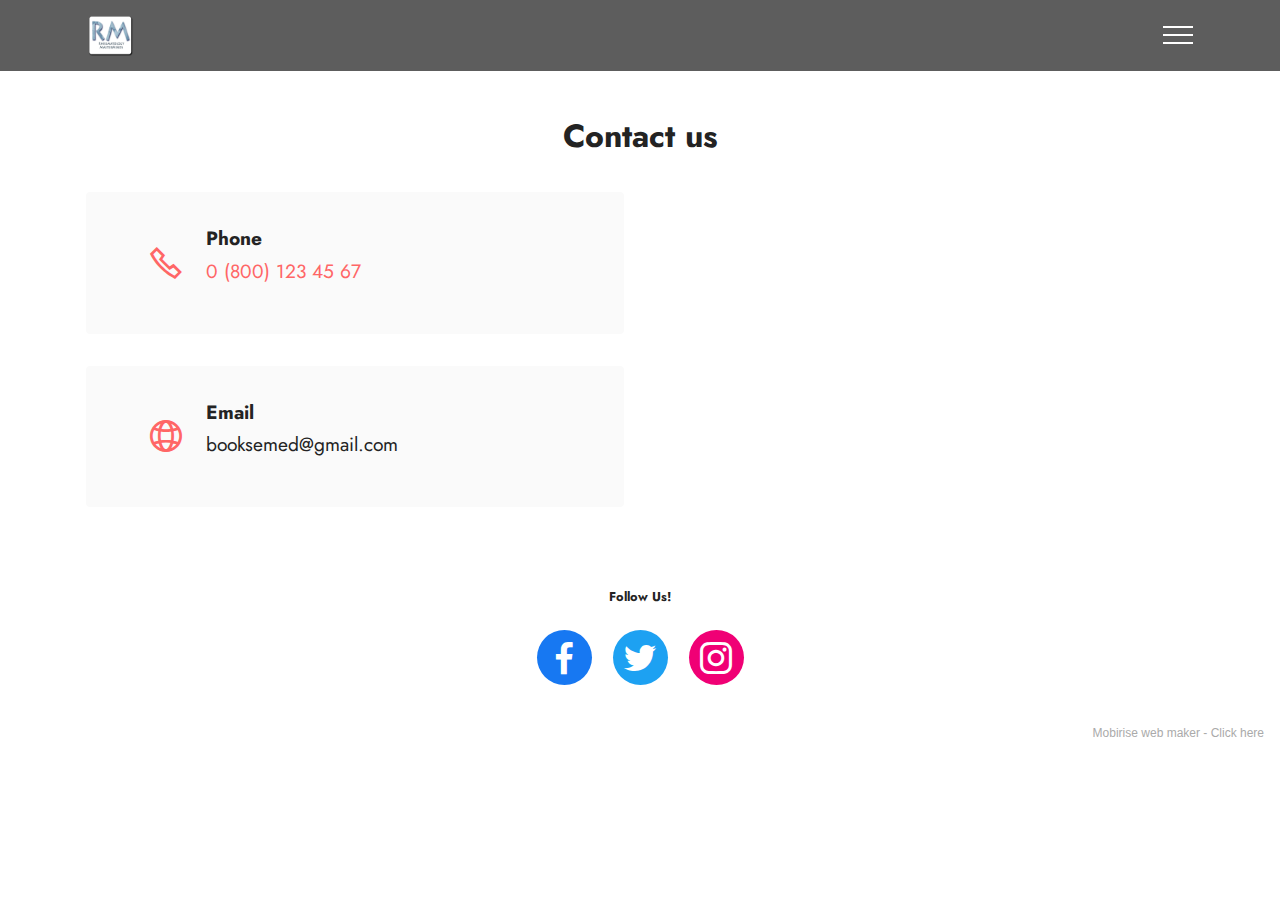
<file: page5.html>
<!DOCTYPE html>
<html  >
<head>
  <!-- Site made with Mobirise Website Builder v5.2.0, https://mobirise.com -->
  <meta charset="UTF-8">
  <meta http-equiv="X-UA-Compatible" content="IE=edge">
  <meta name="generator" content="Mobirise v5.2.0, mobirise.com">
  <meta name="viewport" content="width=device-width, initial-scale=1, minimum-scale=1">
  <link rel="shortcut icon" href="assets/images/logo-128x128.png" type="image/x-icon">
  <meta name="description" content="">
  
  
  <title>About us</title>
  <link rel="stylesheet" href="assets/web/assets/mobirise-icons2/mobirise2.css">
  <link rel="stylesheet" href="assets/tether/tether.min.css">
  <link rel="stylesheet" href="assets/bootstrap/css/bootstrap.min.css">
  <link rel="stylesheet" href="assets/bootstrap/css/bootstrap-grid.min.css">
  <link rel="stylesheet" href="assets/bootstrap/css/bootstrap-reboot.min.css">
  <link rel="stylesheet" href="assets/dropdown/css/style.css">
  <link rel="stylesheet" href="assets/socicon/css/styles.css">
  <link rel="stylesheet" href="assets/theme/css/style.css">
  <link rel="preload" as="style" href="assets/mobirise/css/mbr-additional.css"><link rel="stylesheet" href="assets/mobirise/css/mbr-additional.css" type="text/css">
  
  
  
  
</head>
<body>
  
  <section class="menu menu3 cid-siyN5V3OCm" once="menu" id="menu3-p">
    
    <nav class="navbar navbar-dropdown collapsed">
        <div class="container">
            <div class="navbar-brand">
                <span class="navbar-logo">
                    <a href="index.html">
                        <img src="assets/images/logo-128x128.png" alt="booksemed" style="height: 3rem;">
                    </a>
                </span>
                
            </div>
            <button class="navbar-toggler" type="button" data-toggle="collapse" data-target="#navbarSupportedContent" aria-controls="navbarNavAltMarkup" aria-expanded="false" aria-label="Toggle navigation">
                <div class="hamburger">
                    <span></span>
                    <span></span>
                    <span></span>
                    <span></span>
                </div>
            </button>
            <div class="collapse navbar-collapse" id="navbarSupportedContent">
                <ul class="navbar-nav nav-dropdown nav-right" data-app-modern-menu="true"><li class="nav-item dropdown"><a class="nav-link link text-white dropdown-toggle display-4" href="#" data-toggle="dropdown-submenu" aria-expanded="false">
                            Menu</a><div class="dropdown-menu"><div class="dropdown"><a class="text-white dropdown-item dropdown-toggle display-4" href="#" data-toggle="dropdown-submenu" aria-expanded="false">Subscription plans</a><div class="dropdown-menu dropdown-submenu"><a class="text-white dropdown-item text-primary display-4" href="https://rzp.io/l/4iR5lbJX9" target="_blank">&nbsp;MCQ series for NEET SS</a><a class="text-white dropdown-item text-primary display-4" href="https://rzp.io/l/xrHU8dPp" target="_blank">&nbsp;MCQ series for NEET PG</a><a class="text-white dropdown-item text-primary display-4" href="https://rzp.io/l/phKvC6M" target="_blank">Image based MCQ series</a><a class="text-white dropdown-item text-primary display-4" href="https://rzp.io/l/cEB6yYnO7" target="_blank">Special MCQ series</a></div></div><a class="text-white dropdown-item text-primary display-4" href="page4.html">Rheumatology training oppurtunities</a></div></li><li class="nav-item"><a class="nav-link link text-white text-primary display-4" href="http://booksemed.blogspot.com">
                            Blog</a></li>
                    <li class="nav-item"><a class="nav-link link text-white text-primary display-4" href="page3.html">Rheumatology E-books</a>
                    </li><li class="nav-item"><a class="nav-link link text-white text-primary display-4" href="page6.html">Latest E-articles</a></li><li class="nav-item"><a class="nav-link link text-white text-primary display-4" href="page5.html">Contact us</a></li></ul>
                
                
            </div>
        </div>
    </nav>
</section>

<section class="contacts3 map1 cid-sizPu95THD" id="contacts3-y">

    
    
    <div class="container">
        <div class="mbr-section-head">
            <h3 class="mbr-section-title mbr-fonts-style align-center mb-0 display-5">
                <strong>Contact us</strong></h3>
            
        </div>
        <div class="row justify-content-center mt-4">
            <div class="card col-12 col-md-6">
                <div class="card-wrapper">
                    <div class="image-wrapper">
                        <span class="mbr-iconfont mobi-mbri-phone mobi-mbri" style="color: rgb(255, 102, 102); fill: rgb(255, 102, 102);"></span>
                    </div>
                    <div class="text-wrapper">
                        <h6 class="card-title mbr-fonts-style mb-1 display-7">
                            <strong>Phone</strong>
                        </h6>
                        <p class="mbr-text mbr-fonts-style display-7">
                            <a href="tel:+12345678910" class="text-secondary">0 (800) 123 45 67</a>
                        </p>
                    </div>
                </div>
                <div class="card-wrapper">
                    <div class="image-wrapper">
                        <span class="mbr-iconfont mobi-mbri-globe-2 mobi-mbri" style="color: rgb(255, 102, 102); fill: rgb(255, 102, 102);"></span>
                    </div>
                    <div class="text-wrapper">
                        <h6 class="card-title mbr-fonts-style mb-1 display-7">
                            <strong>Email</strong>
                        </h6>
                        <p class="mbr-text mbr-fonts-style display-7">booksemed@gmail.com&nbsp; &nbsp; &nbsp; &nbsp; &nbsp; &nbsp; &nbsp; &nbsp; &nbsp; &nbsp; &nbsp; &nbsp; &nbsp;</p>
                    </div>
                </div>
            </div>
            <div class="map-wrapper col-12 col-md-6">
                <div class="google-map"><iframe frameborder="0" style="border:0" src="https://www.google.com/maps/embed/v1/place?key=AIzaSyCNveGQ9bfpKFwWzQLLftrR9hNiHwdqQG8&amp;q=Bengaluru" allowfullscreen=""></iframe></div>
            </div>
        </div>
    </div>
</section>

<section class="share3 cid-sizPuUHkTE" id="share3-z">
    
     
    
    

    <div class="container">
        <div class="media-container-row">
            <div class="col-12">
                <h3 class="mbr-section-title align-center mb-3 mbr-fonts-style display-4">
                    <strong>Follow Us!</strong>
                </h3>
                <div class="social-list align-center">
                   
                    <a class="iconfont-wrapper bg-facebook m-2 " target="_blank" href="https://mobiri.se">
                            <span class="socicon-facebook socicon"></span>
                        </a>
                        <a class="iconfont-wrapper bg-twitter m-2" href="https://mobiri.se" target="_blank">
                            <span class="socicon-twitter socicon"></span>
                        </a>
                        <a class="iconfont-wrapper bg-instagram m-2" href="https://mobiri.se" target="_blank">
                            <span class="socicon-instagram socicon"></span>
                        </a>
                        
                        
                        
                        
                        
                        
                        
                        
                </div>
            </div>
        </div>
    </div>
</section><section style="background-color: #fff; font-family: -apple-system, BlinkMacSystemFont, 'Segoe UI', 'Roboto', 'Helvetica Neue', Arial, sans-serif; color:#aaa; font-size:12px; padding: 0; align-items: center; display: flex;"><a href="https://mobirise.site/s" style="flex: 1 1; height: 3rem; padding-left: 1rem;"></a><p style="flex: 0 0 auto; margin:0; padding-right:1rem;">Mobirise web maker - <a href="https://mobirise.site/o" style="color:#aaa;">Click here</a></p></section><script src="assets/web/assets/jquery/jquery.min.js"></script>  <script src="assets/popper/popper.min.js"></script>  <script src="assets/tether/tether.min.js"></script>  <script src="assets/bootstrap/js/bootstrap.min.js"></script>  <script src="assets/web/assets/cookies-alert-plugin/cookies-alert-core.js"></script>  <script src="assets/web/assets/cookies-alert-plugin/cookies-alert-script.js"></script>  <script src="assets/smoothscroll/smooth-scroll.js"></script>  <script src="assets/dropdown/js/nav-dropdown.js"></script>  <script src="assets/dropdown/js/navbar-dropdown.js"></script>  <script src="assets/touchswipe/jquery.touch-swipe.min.js"></script>  <script src="assets/theme/js/script.js"></script>  
  
  
<div id="cookie-dialog" style="display: none;"><div id="cookiesdirective"><div style="position: fixed; top: 0; right: 0; bottom: 0; left: 0; background-color: rgb(0, 0, 0); opacity: 0.47000000000000003; z-index: 9999;"></div><div style="position: fixed; top: 0; right: 0; bottom: 0; left: 0; display: flex; align-items: center; z-index: 10000"><div class="cookie-wrapper" style="position: relative; width: 100%; max-width: 500px; margin-right: auto; margin-left: auto; padding: 1rem; text-align: center; border-radius: .3rem; box-shadow: 0 10px 40px 0 rgba(0,0,0,0.2); color:#424a4d; background:rgba(234, 239, 241, 0.48);"><div class="mbr-text"><p class="display-7">We use cookies to give you the best experience. Read our <a style='color: #424a4d; text-decoration: underline;' href='privacy.html'>cookie policy</a>.</p></div><div class="mbr-section-btn"><a style="margin:0;;" class="btn btn-sm btn-primary display-7" id="impliedsubmit">Agree</a></div></div></div></div></div>
  <input name="cookieData" type="hidden" data-cookie-customDialogSelector='#cookie-dialog' data-cookie-colorText='#424a4d' data-cookie-colorBg='rgba(234, 239, 241, 0.48)' data-cookie-textButton='Agree' data-cookie-colorButton='' data-cookie-colorLink='#424a4d' data-cookie-underlineLink='true' data-cookie-text="We use cookies to give you the best experience. Read our <a href='privacy.html'>cookie policy</a>.">
  </body>
</html>
</file>
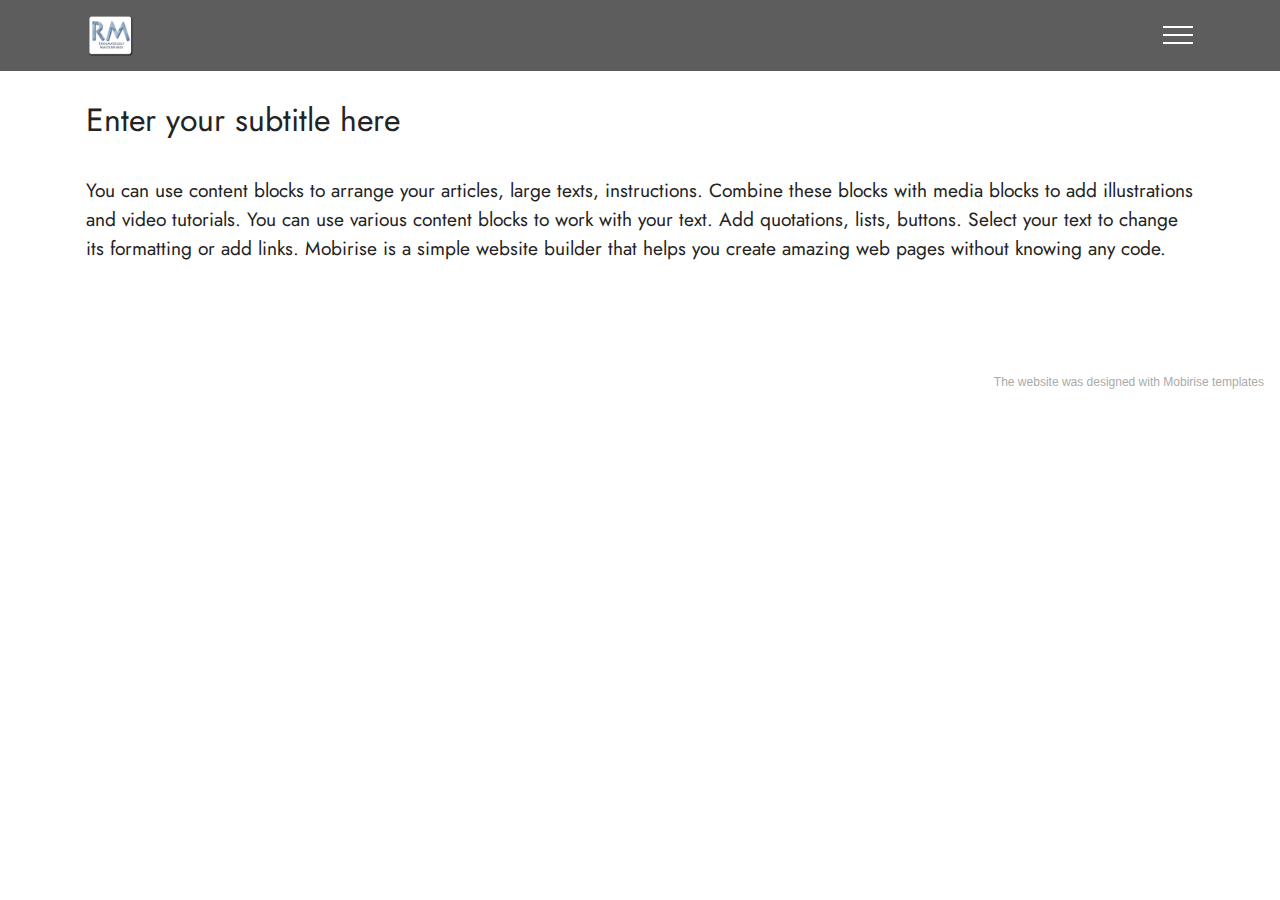
<file: page6.html>
<!DOCTYPE html>
<html  >
<head>
  <!-- Site made with Mobirise Website Builder v5.2.0, https://mobirise.com -->
  <meta charset="UTF-8">
  <meta http-equiv="X-UA-Compatible" content="IE=edge">
  <meta name="generator" content="Mobirise v5.2.0, mobirise.com">
  <meta name="viewport" content="width=device-width, initial-scale=1, minimum-scale=1">
  <link rel="shortcut icon" href="assets/images/logo-128x128.png" type="image/x-icon">
  <meta name="description" content="">
  
  
  <title>Latest Articles</title>
  <link rel="stylesheet" href="assets/tether/tether.min.css">
  <link rel="stylesheet" href="assets/bootstrap/css/bootstrap.min.css">
  <link rel="stylesheet" href="assets/bootstrap/css/bootstrap-grid.min.css">
  <link rel="stylesheet" href="assets/bootstrap/css/bootstrap-reboot.min.css">
  <link rel="stylesheet" href="assets/dropdown/css/style.css">
  <link rel="stylesheet" href="assets/socicon/css/styles.css">
  <link rel="stylesheet" href="assets/theme/css/style.css">
  <link rel="preload" as="style" href="assets/mobirise/css/mbr-additional.css"><link rel="stylesheet" href="assets/mobirise/css/mbr-additional.css" type="text/css">
  
  
  
  
</head>
<body>
  
  <section class="menu menu3 cid-siyNa9cw2S" once="menu" id="menu3-q">
    
    <nav class="navbar navbar-dropdown collapsed">
        <div class="container">
            <div class="navbar-brand">
                <span class="navbar-logo">
                    <a href="index.html">
                        <img src="assets/images/logo-128x128.png" alt="booksemed" style="height: 3rem;">
                    </a>
                </span>
                
            </div>
            <button class="navbar-toggler" type="button" data-toggle="collapse" data-target="#navbarSupportedContent" aria-controls="navbarNavAltMarkup" aria-expanded="false" aria-label="Toggle navigation">
                <div class="hamburger">
                    <span></span>
                    <span></span>
                    <span></span>
                    <span></span>
                </div>
            </button>
            <div class="collapse navbar-collapse" id="navbarSupportedContent">
                <ul class="navbar-nav nav-dropdown nav-right" data-app-modern-menu="true"><li class="nav-item dropdown"><a class="nav-link link text-white dropdown-toggle display-4" href="#" data-toggle="dropdown-submenu" aria-expanded="false">
                            Menu</a><div class="dropdown-menu"><div class="dropdown"><a class="text-white dropdown-item dropdown-toggle display-4" href="#" data-toggle="dropdown-submenu" aria-expanded="false">Subscription plans</a><div class="dropdown-menu dropdown-submenu"><a class="text-white dropdown-item text-primary display-4" href="https://rzp.io/l/4iR5lbJX9" target="_blank">&nbsp;MCQ series for NEET SS</a><a class="text-white dropdown-item text-primary display-4" href="https://rzp.io/l/xrHU8dPp" target="_blank">&nbsp;MCQ series for NEET PG</a><a class="text-white dropdown-item text-primary display-4" href="https://rzp.io/l/phKvC6M" target="_blank">Image based MCQ series</a><a class="text-white dropdown-item text-primary display-4" href="https://rzp.io/l/cEB6yYnO7" target="_blank">Special MCQ series</a></div></div><a class="text-white dropdown-item text-primary display-4" href="page4.html">Rheumatology training oppurtunities</a></div></li><li class="nav-item"><a class="nav-link link text-white text-primary display-4" href="http://booksemed.blogspot.com">
                            Blog</a></li>
                    <li class="nav-item"><a class="nav-link link text-white text-primary display-4" href="page3.html">Rheumatology E-books</a>
                    </li><li class="nav-item"><a class="nav-link link text-white text-primary display-4" href="page6.html">Latest E-articles</a></li><li class="nav-item"><a class="nav-link link text-white text-primary display-4" href="page5.html">Contact us</a></li></ul>
                
                
            </div>
        </div>
    </nav>
</section>

<section class="content5 cid-sizCPWOVR8" id="content5-t">
    
    <div class="container">
        <div class="row justify-content-center">
            <div class="col-md-12 col-lg-12">
                
                <h4 class="mbr-section-subtitle mbr-fonts-style mb-4 display-5">
                    Enter your subtitle here
                </h4>
                <p class="mbr-text mbr-fonts-style display-7">
                    You can use content blocks to arrange your articles, large texts, instructions. Combine these blocks with media blocks to add illustrations and video tutorials. You can use various content blocks to work with your text. Add quotations, lists, buttons. Select your text to change its formatting or add links. Mobirise is a simple website builder that helps you create amazing web pages without knowing any code.</p>
            </div>
        </div>
    </div>
</section><section style="background-color: #fff; font-family: -apple-system, BlinkMacSystemFont, 'Segoe UI', 'Roboto', 'Helvetica Neue', Arial, sans-serif; color:#aaa; font-size:12px; padding: 0; align-items: center; display: flex;"><a href="https://mobirise.site/b" style="flex: 1 1; height: 3rem; padding-left: 1rem;"></a><p style="flex: 0 0 auto; margin:0; padding-right:1rem;"><a href="https://mobirise.site/r" style="color:#aaa;">The website</a> was designed with Mobirise templates</p></section><script src="assets/web/assets/jquery/jquery.min.js"></script>  <script src="assets/popper/popper.min.js"></script>  <script src="assets/tether/tether.min.js"></script>  <script src="assets/bootstrap/js/bootstrap.min.js"></script>  <script src="assets/web/assets/cookies-alert-plugin/cookies-alert-core.js"></script>  <script src="assets/web/assets/cookies-alert-plugin/cookies-alert-script.js"></script>  <script src="assets/smoothscroll/smooth-scroll.js"></script>  <script src="assets/dropdown/js/nav-dropdown.js"></script>  <script src="assets/dropdown/js/navbar-dropdown.js"></script>  <script src="assets/touchswipe/jquery.touch-swipe.min.js"></script>  <script src="assets/theme/js/script.js"></script>  
  
  
<div id="cookie-dialog" style="display: none;"><div id="cookiesdirective"><div style="position: fixed; top: 0; right: 0; bottom: 0; left: 0; background-color: rgb(0, 0, 0); opacity: 0.47000000000000003; z-index: 9999;"></div><div style="position: fixed; top: 0; right: 0; bottom: 0; left: 0; display: flex; align-items: center; z-index: 10000"><div class="cookie-wrapper" style="position: relative; width: 100%; max-width: 500px; margin-right: auto; margin-left: auto; padding: 1rem; text-align: center; border-radius: .3rem; box-shadow: 0 10px 40px 0 rgba(0,0,0,0.2); color:#424a4d; background:rgba(234, 239, 241, 0.48);"><div class="mbr-text"><p class="display-7">We use cookies to give you the best experience. Read our <a style='color: #424a4d; text-decoration: underline;' href='privacy.html'>cookie policy</a>.</p></div><div class="mbr-section-btn"><a style="margin:0;;" class="btn btn-sm btn-primary display-7" id="impliedsubmit">Agree</a></div></div></div></div></div>
  <input name="cookieData" type="hidden" data-cookie-customDialogSelector='#cookie-dialog' data-cookie-colorText='#424a4d' data-cookie-colorBg='rgba(234, 239, 241, 0.48)' data-cookie-textButton='Agree' data-cookie-colorButton='' data-cookie-colorLink='#424a4d' data-cookie-underlineLink='true' data-cookie-text="We use cookies to give you the best experience. Read our <a href='privacy.html'>cookie policy</a>.">
  </body>
</html>
</file>
<file: css/main.css>
html {
    scroll-behavior: smooth;
    -webkit-tap-highlight-color: #FFF0;
}

body {
    margin: 0;
    color: #636363;
    font-family: 'Open Sans', sans-serif;
}

.body {
    padding: 1rem;
}

header {
    text-align: center;
}
.downloadPrompt {
    display: none;
    padding: 10px;
    box-shadow: 0px 0 7px 4px #00000030;
    justify-content: center;
    max-width: 300px;
    margin: auto;
    margin-top: 60px;
}

.downloadButton {
    background: #109d58;
    color: aliceblue;
    padding: 5px 10px;
    min-width: 100px;
    border-radius: 2px;
    border: 1px solid #00723b;
    text-transform: uppercase;
    /* box-shadow: -10px 6px 5px 1px #109d581a; */
}

#appContainer {
    overflow: hidden;
    display: grid;
    height: 100vh;
    grid-template-rows: auto 1fr auto;
}
</file>
<file: assets/web/assets/mobirise-icons2/mobirise2.css>
@font-face {
  font-family: 'Moririse2';
  font-display: swap;
  src:  url('mobirise2.eot?f2bix4');
  src:  url('mobirise2.eot?f2bix4#iefix') format('embedded-opentype'),
    url('mobirise2.ttf?f2bix4') format('truetype'),
    url('mobirise2.woff?f2bix4') format('woff'),
    url('mobirise2.svg?f2bix4#mobirise2') format('svg');
  font-weight: normal;
  font-style: normal;
}

[class^="mobi-"], [class*=" mobi-"] {
  /* use !important to prevent issues with browser extensions that change fonts */
  font-family: 'Moririse2' !important;
  speak: none;
  font-style: normal;
  font-weight: normal;
  font-variant: normal;
  text-transform: none;
  line-height: 1;

  /* Better Font Rendering =========== */
  -webkit-font-smoothing: antialiased;
  -moz-osx-font-smoothing: grayscale;
}

.mobi-mbri-add-submenu:before {
  content: "\e900";
}
.mobi-mbri-alert:before {
  content: "\e901";
}
.mobi-mbri-align-center:before {
  content: "\e902";
}
.mobi-mbri-align-justify:before {
  content: "\e903";
}
.mobi-mbri-align-left:before {
  content: "\e904";
}
.mobi-mbri-align-right:before {
  content: "\e905";
}
.mobi-mbri-android:before {
  content: "\e906";
}
.mobi-mbri-apple:before {
  content: "\e907";
}
.mobi-mbri-arrow-down:before {
  content: "\e908";
}
.mobi-mbri-arrow-next:before {
  content: "\e909";
}
.mobi-mbri-arrow-prev:before {
  content: "\e90a";
}
.mobi-mbri-arrow-up:before {
  content: "\e90b";
}
.mobi-mbri-bold:before {
  content: "\e90c";
}
.mobi-mbri-bookmark:before {
  content: "\e90d";
}
.mobi-mbri-bootstrap:before {
  content: "\e90e";
}
.mobi-mbri-briefcase:before {
  content: "\e90f";
}
.mobi-mbri-browse:before {
  content: "\e910";
}
.mobi-mbri-bulleted-list:before {
  content: "\e911";
}
.mobi-mbri-calendar:before {
  content: "\e912";
}
.mobi-mbri-camera:before {
  content: "\e913";
}
.mobi-mbri-cart-add:before {
  content: "\e914";
}
.mobi-mbri-cart-full:before {
  content: "\e915";
}
.mobi-mbri-cash:before {
  content: "\e916";
}
.mobi-mbri-change-style:before {
  content: "\e917";
}
.mobi-mbri-chat:before {
  content: "\e918";
}
.mobi-mbri-clock:before {
  content: "\e919";
}
.mobi-mbri-close:before {
  content: "\e91a";
}
.mobi-mbri-cloud:before {
  content: "\e91b";
}
.mobi-mbri-code:before {
  content: "\e91c";
}
.mobi-mbri-contact-form:before {
  content: "\e91d";
}
.mobi-mbri-credit-card:before {
  content: "\e91e";
}
.mobi-mbri-cursor-click:before {
  content: "\e91f";
}
.mobi-mbri-cust-feedback:before {
  content: "\e920";
}
.mobi-mbri-database:before {
  content: "\e921";
}
.mobi-mbri-delivery:before {
  content: "\e922";
}
.mobi-mbri-desktop:before {
  content: "\e923";
}
.mobi-mbri-devices:before {
  content: "\e924";
}
.mobi-mbri-down:before {
  content: "\e925";
}
.mobi-mbri-download-2:before {
  content: "\e926";
}
.mobi-mbri-download:before {
  content: "\e927";
}
.mobi-mbri-drag-n-drop-2:before {
  content: "\e928";
}
.mobi-mbri-drag-n-drop:before {
  content: "\e929";
}
.mobi-mbri-edit-2:before {
  content: "\e92a";
}
.mobi-mbri-edit:before {
  content: "\e92b";
}
.mobi-mbri-error:before {
  content: "\e92c";
}
.mobi-mbri-extension:before {
  content: "\e92d";
}
.mobi-mbri-features:before {
  content: "\e92e";
}
.mobi-mbri-file:before {
  content: "\e92f";
}
.mobi-mbri-flag:before {
  content: "\e930";
}
.mobi-mbri-folder:before {
  content: "\e931";
}
.mobi-mbri-gift:before {
  content: "\e932";
}
.mobi-mbri-github:before {
  content: "\e933";
}
.mobi-mbri-globe-2:before {
  content: "\e934";
}
.mobi-mbri-globe:before {
  content: "\e935";
}
.mobi-mbri-growing-chart:before {
  content: "\e936";
}
.mobi-mbri-hearth:before {
  content: "\e937";
}
.mobi-mbri-help:before {
  content: "\e938";
}
.mobi-mbri-home:before {
  content: "\e939";
}
.mobi-mbri-hot-cup:before {
  content: "\e93a";
}
.mobi-mbri-idea:before {
  content: "\e93b";
}
.mobi-mbri-image-gallery:before {
  content: "\e93c";
}
.mobi-mbri-image-slider:before {
  content: "\e93d";
}
.mobi-mbri-info:before {
  content: "\e93e";
}
.mobi-mbri-italic:before {
  content: "\e93f";
}
.mobi-mbri-key:before {
  content: "\e940";
}
.mobi-mbri-laptop:before {
  content: "\e941";
}
.mobi-mbri-layers:before {
  content: "\e942";
}
.mobi-mbri-left-right:before {
  content: "\e943";
}
.mobi-mbri-left:before {
  content: "\e944";
}
.mobi-mbri-letter:before {
  content: "\e945";
}
.mobi-mbri-like:before {
  content: "\e946";
}
.mobi-mbri-link:before {
  content: "\e947";
}
.mobi-mbri-lock:before {
  content: "\e948";
}
.mobi-mbri-login:before {
  content: "\e949";
}
.mobi-mbri-logout:before {
  content: "\e94a";
}
.mobi-mbri-magic-stick:before {
  content: "\e94b";
}
.mobi-mbri-map-pin:before {
  content: "\e94c";
}
.mobi-mbri-menu:before {
  content: "\e94d";
}
.mobi-mbri-mobile-2:before {
  content: "\e94e";
}
.mobi-mbri-mobile-horizontal:before {
  content: "\e94f";
}
.mobi-mbri-mobile:before {
  content: "\e950";
}
.mobi-mbri-mobirise:before {
  content: "\e951";
}
.mobi-mbri-more-horizontal:before {
  content: "\e952";
}
.mobi-mbri-more-vertical:before {
  content: "\e953";
}
.mobi-mbri-music:before {
  content: "\e954";
}
.mobi-mbri-new-file:before {
  content: "\e955";
}
.mobi-mbri-numbered-list:before {
  content: "\e956";
}
.mobi-mbri-opened-folder:before {
  content: "\e957";
}
.mobi-mbri-pages:before {
  content: "\e958";
}
.mobi-mbri-paper-plane:before {
  content: "\e959";
}
.mobi-mbri-paperclip:before {
  content: "\e95a";
}
.mobi-mbri-phone:before {
  content: "\e95b";
}
.mobi-mbri-photo:before {
  content: "\e95c";
}
.mobi-mbri-photos:before {
  content: "\e95d";
}
.mobi-mbri-pin:before {
  content: "\e95e";
}
.mobi-mbri-play:before {
  content: "\e95f";
}
.mobi-mbri-plus:before {
  content: "\e960";
}
.mobi-mbri-preview:before {
  content: "\e961";
}
.mobi-mbri-print:before {
  content: "\e962";
}
.mobi-mbri-protect:before {
  content: "\e963";
}
.mobi-mbri-question:before {
  content: "\e964";
}
.mobi-mbri-quote-left:before {
  content: "\e965";
}
.mobi-mbri-quote-right:before {
  content: "\e966";
}
.mobi-mbri-redo:before {
  content: "\e967";
}
.mobi-mbri-refresh:before {
  content: "\e968";
}
.mobi-mbri-responsive-2:before {
  content: "\e969";
}
.mobi-mbri-responsive:before {
  content: "\e96a";
}
.mobi-mbri-right:before {
  content: "\e96b";
}
.mobi-mbri-rocket:before {
  content: "\e96c";
}
.mobi-mbri-sad-face:before {
  content: "\e96d";
}
.mobi-mbri-sale:before {
  content: "\e96e";
}
.mobi-mbri-save:before {
  content: "\e96f";
}
.mobi-mbri-search:before {
  content: "\e970";
}
.mobi-mbri-setting-2:before {
  content: "\e971";
}
.mobi-mbri-setting-3:before {
  content: "\e972";
}
.mobi-mbri-setting:before {
  content: "\e973";
}
.mobi-mbri-share:before {
  content: "\e974";
}
.mobi-mbri-shopping-bag:before {
  content: "\e975";
}
.mobi-mbri-shopping-basket:before {
  content: "\e976";
}
.mobi-mbri-shopping-cart:before {
  content: "\e977";
}
.mobi-mbri-sites:before {
  content: "\e978";
}
.mobi-mbri-smile-face:before {
  content: "\e979";
}
.mobi-mbri-speed:before {
  content: "\e97a";
}
.mobi-mbri-star:before {
  content: "\e97b";
}
.mobi-mbri-success:before {
  content: "\e97c";
}
.mobi-mbri-sun:before {
  content: "\e97d";
}
.mobi-mbri-sun2:before {
  content: "\e97e";
}
.mobi-mbri-tablet-vertical:before {
  content: "\e97f";
}
.mobi-mbri-tablet:before {
  content: "\e980";
}
.mobi-mbri-target:before {
  content: "\e981";
}
.mobi-mbri-timer:before {
  content: "\e982";
}
.mobi-mbri-to-ftp:before {
  content: "\e983";
}
.mobi-mbri-to-local-drive:before {
  content: "\e984";
}
.mobi-mbri-touch-swipe:before {
  content: "\e985";
}
.mobi-mbri-touch:before {
  content: "\e986";
}
.mobi-mbri-trash:before {
  content: "\e987";
}
.mobi-mbri-underline:before {
  content: "\e988";
}
.mobi-mbri-undo:before {
  content: "\e989";
}
.mobi-mbri-unlink:before {
  content: "\e98a";
}
.mobi-mbri-unlock:before {
  content: "\e98b";
}
.mobi-mbri-up-down:before {
  content: "\e98c";
}
.mobi-mbri-up:before {
  content: "\e98d";
}
.mobi-mbri-update:before {
  content: "\e98e";
}
.mobi-mbri-upload-2:before {
  content: "\e98f";
}
.mobi-mbri-upload:before {
  content: "\e990";
}
.mobi-mbri-user-2:before {
  content: "\e991";
}
.mobi-mbri-user:before {
  content: "\e992";
}
.mobi-mbri-users:before {
  content: "\e993";
}
.mobi-mbri-video-play:before {
  content: "\e994";
}
.mobi-mbri-video:before {
  content: "\e995";
}
.mobi-mbri-watch:before {
  content: "\e996";
}
.mobi-mbri-website-theme-2:before {
  content: "\e997";
}
.mobi-mbri-website-theme:before {
  content: "\e998";
}
.mobi-mbri-wifi:before {
  content: "\e999";
}
.mobi-mbri-windows:before {
  content: "\e99a";
}
.mobi-mbri-zoom-in:before {
  content: "\e99b";
}
.mobi-mbri-zoom-out:before {
  content: "\e99c";
}
</file>
<file: assets/web/assets/mobirise-icons/mobirise-icons.css>
@font-face {
  font-family: 'MobiriseIcons';
  src:  url('mobirise-icons.eot?spat4u');
  src:  url('mobirise-icons.eot?spat4u#iefix') format('embedded-opentype'),
    url('mobirise-icons.ttf?spat4u') format('truetype'),
    url('mobirise-icons.woff?spat4u') format('woff'),
    url('mobirise-icons.svg?spat4u#MobiriseIcons') format('svg');
  font-weight: normal;
  font-style: normal;
  font-display: swap;
}

[class^="mbri-"], [class*=" mbri-"] {
  /* use !important to prevent issues with browser extensions that change fonts */
  font-family: MobiriseIcons !important;
  speak: none;
  font-style: normal;
  font-weight: normal;
  font-variant: normal;
  text-transform: none;
  line-height: 1;

  /* Better Font Rendering =========== */
  -webkit-font-smoothing: antialiased;
  -moz-osx-font-smoothing: grayscale;
}

.mbri-add-submenu:before {
  content: "\e900";
}
.mbri-alert:before {
  content: "\e901";
}
.mbri-align-center:before {
  content: "\e902";
}
.mbri-align-justify:before {
  content: "\e903";
}
.mbri-align-left:before {
  content: "\e904";
}
.mbri-align-right:before {
  content: "\e905";
}
.mbri-android:before {
  content: "\e906";
}
.mbri-apple:before {
  content: "\e907";
}
.mbri-arrow-down:before {
  content: "\e908";
}
.mbri-arrow-next:before {
  content: "\e909";
}
.mbri-arrow-prev:before {
  content: "\e90a";
}
.mbri-arrow-up:before {
  content: "\e90b";
}
.mbri-bold:before {
  content: "\e90c";
}
.mbri-bookmark:before {
  content: "\e90d";
}
.mbri-bootstrap:before {
  content: "\e90e";
}
.mbri-briefcase:before {
  content: "\e90f";
}
.mbri-browse:before {
  content: "\e910";
}
.mbri-bulleted-list:before {
  content: "\e911";
}
.mbri-calendar:before {
  content: "\e912";
}
.mbri-camera:before {
  content: "\e913";
}
.mbri-cart-add:before {
  content: "\e914";
}
.mbri-cart-full:before {
  content: "\e915";
}
.mbri-cash:before {
  content: "\e916";
}
.mbri-change-style:before {
  content: "\e917";
}
.mbri-chat:before {
  content: "\e918";
}
.mbri-clock:before {
  content: "\e919";
}
.mbri-close:before {
  content: "\e91a";
}
.mbri-cloud:before {
  content: "\e91b";
}
.mbri-code:before {
  content: "\e91c";
}
.mbri-contact-form:before {
  content: "\e91d";
}
.mbri-credit-card:before {
  content: "\e91e";
}
.mbri-cursor-click:before {
  content: "\e91f";
}
.mbri-cust-feedback:before {
  content: "\e920";
}
.mbri-database:before {
  content: "\e921";
}
.mbri-delivery:before {
  content: "\e922";
}
.mbri-desktop:before {
  content: "\e923";
}
.mbri-devices:before {
  content: "\e924";
}
.mbri-down:before {
  content: "\e925";
}
.mbri-download:before {
  content: "\e989";
}
.mbri-drag-n-drop:before {
  content: "\e927";
}
.mbri-drag-n-drop2:before {
  content: "\e928";
}
.mbri-edit:before {
  content: "\e929";
}
.mbri-edit2:before {
  content: "\e92a";
}
.mbri-error:before {
  content: "\e92b";
}
.mbri-extension:before {
  content: "\e92c";
}
.mbri-features:before {
  content: "\e92d";
}
.mbri-file:before {
  content: "\e92e";
}
.mbri-flag:before {
  content: "\e92f";
}
.mbri-folder:before {
  content: "\e930";
}
.mbri-gift:before {
  content: "\e931";
}
.mbri-github:before {
  content: "\e932";
}
.mbri-globe:before {
  content: "\e933";
}
.mbri-globe-2:before {
  content: "\e934";
}
.mbri-growing-chart:before {
  content: "\e935";
}
.mbri-hearth:before {
  content: "\e936";
}
.mbri-help:before {
  content: "\e937";
}
.mbri-home:before {
  content: "\e938";
}
.mbri-hot-cup:before {
  content: "\e939";
}
.mbri-idea:before {
  content: "\e93a";
}
.mbri-image-gallery:before {
  content: "\e93b";
}
.mbri-image-slider:before {
  content: "\e93c";
}
.mbri-info:before {
  content: "\e93d";
}
.mbri-italic:before {
  content: "\e93e";
}
.mbri-key:before {
  content: "\e93f";
}
.mbri-laptop:before {
  content: "\e940";
}
.mbri-layers:before {
  content: "\e941";
}
.mbri-left-right:before {
  content: "\e942";
}
.mbri-left:before {
  content: "\e943";
}
.mbri-letter:before {
  content: "\e944";
}
.mbri-like:before {
  content: "\e945";
}
.mbri-link:before {
  content: "\e946";
}
.mbri-lock:before {
  content: "\e947";
}
.mbri-login:before {
  content: "\e948";
}
.mbri-logout:before {
  content: "\e949";
}
.mbri-magic-stick:before {
  content: "\e94a";
}
.mbri-map-pin:before {
  content: "\e94b";
}
.mbri-menu:before {
  content: "\e94c";
}
.mbri-mobile:before {
  content: "\e94d";
}
.mbri-mobile2:before {
  content: "\e94e";
}
.mbri-mobirise:before {
  content: "\e94f";
}
.mbri-more-horizontal:before {
  content: "\e950";
}
.mbri-more-vertical:before {
  content: "\e951";
}
.mbri-music:before {
  content: "\e952";
}
.mbri-new-file:before {
  content: "\e953";
}
.mbri-numbered-list:before {
  content: "\e954";
}
.mbri-opened-folder:before {
  content: "\e955";
}
.mbri-pages:before {
  content: "\e956";
}
.mbri-paper-plane:before {
  content: "\e957";
}
.mbri-paperclip:before {
  content: "\e958";
}
.mbri-photo:before {
  content: "\e959";
}
.mbri-photos:before {
  content: "\e95a";
}
.mbri-pin:before {
  content: "\e95b";
}
.mbri-play:before {
  content: "\e95c";
}
.mbri-plus:before {
  content: "\e95d";
}
.mbri-preview:before {
  content: "\e95e";
}
.mbri-print:before {
  content: "\e95f";
}
.mbri-protect:before {
  content: "\e960";
}
.mbri-question:before {
  content: "\e961";
}
.mbri-quote-left:before {
  content: "\e962";
}
.mbri-quote-right:before {
  content: "\e963";
}
.mbri-refresh:before {
  content: "\e964";
}
.mbri-responsive:before {
  content: "\e965";
}
.mbri-right:before {
  content: "\e966";
}
.mbri-rocket:before {
  content: "\e967";
}
.mbri-sad-face:before {
  content: "\e968";
}
.mbri-sale:before {
  content: "\e969";
}
.mbri-save:before {
  content: "\e96a";
}
.mbri-search:before {
  content: "\e96b";
}
.mbri-setting:before {
  content: "\e96c";
}
.mbri-setting2:before {
  content: "\e96d";
}
.mbri-setting3:before {
  content: "\e96e";
}
.mbri-share:before {
  content: "\e96f";
}
.mbri-shopping-bag:before {
  content: "\e970";
}
.mbri-shopping-basket:before {
  content: "\e971";
}
.mbri-shopping-cart:before {
  content: "\e972";
}
.mbri-sites:before {
  content: "\e973";
}
.mbri-smile-face:before {
  content: "\e974";
}
.mbri-speed:before {
  content: "\e975";
}
.mbri-star:before {
  content: "\e976";
}
.mbri-success:before {
  content: "\e977";
}
.mbri-sun:before {
  content: "\e978";
}
.mbri-sun2:before {
  content: "\e979";
}
.mbri-tablet:before {
  content: "\e97a";
}
.mbri-tablet-vertical:before {
  content: "\e97b";
}
.mbri-target:before {
  content: "\e97c";
}
.mbri-timer:before {
  content: "\e97d";
}
.mbri-to-ftp:before {
  content: "\e97e";
}
.mbri-to-local-drive:before {
  content: "\e97f";
}
.mbri-touch-swipe:before {
  content: "\e980";
}
.mbri-touch:before {
  content: "\e981";
}
.mbri-trash:before {
  content: "\e982";
}
.mbri-underline:before {
  content: "\e983";
}
.mbri-unlink:before {
  content: "\e984";
}
.mbri-unlock:before {
  content: "\e985";
}
.mbri-up-down:before {
  content: "\e986";
}
.mbri-up:before {
  content: "\e987";
}
.mbri-update:before {
  content: "\e988";
}
.mbri-upload:before {
 content: "\e926"; 
}
.mbri-user:before {
  content: "\e98a";
}
.mbri-user2:before {
  content: "\e98b";
}
.mbri-users:before {
  content: "\e98c";
}
.mbri-video:before {
  content: "\e98d";
}
.mbri-video-play:before {
  content: "\e98e";
}
.mbri-watch:before {
  content: "\e98f";
}
.mbri-website-theme:before {
  content: "\e990";
}
.mbri-wifi:before {
  content: "\e991";
}
.mbri-windows:before {
  content: "\e992";
}
.mbri-zoom-out:before {
  content: "\e993";
}
.mbri-redo:before {
  content: "\e994";
}
.mbri-undo:before {
  content: "\e995";
}
</file>
<file: assets/dropdown/css/style.css>
.navbar-dropdown {
  left: 0;
  padding: 0;
  position: absolute;
  right: 0;
  top: 0;
  transition: all 0.45s ease;
  z-index: 1030;
  background: #282828; }
  .navbar-dropdown .navbar-logo {
    margin-right: 0.8rem;
    transition: margin 0.3s ease-in-out;
    vertical-align: middle; }
    .navbar-dropdown .navbar-logo img {
      height: 3.125rem;
      transition: all 0.3s ease-in-out; }
    .navbar-dropdown .navbar-logo.mbr-iconfont {
      font-size: 3.125rem;
      line-height: 3.125rem; }
  .navbar-dropdown .navbar-caption {
    font-weight: 700;
    white-space: normal;
    vertical-align: -4px;
    line-height: 3.125rem !important; }
    .navbar-dropdown .navbar-caption, .navbar-dropdown .navbar-caption:hover {
      color: inherit;
      text-decoration: none; }
  .navbar-dropdown .mbr-iconfont + .navbar-caption {
    vertical-align: -1px; }
  .navbar-dropdown.navbar-fixed-top {
    position: fixed; }
  .navbar-dropdown .navbar-brand span {
    vertical-align: -4px; }
  .navbar-dropdown.bg-color.transparent {
    background: none; }
  .navbar-dropdown.navbar-short .navbar-brand {
    padding: 0.625rem 0; }
    .navbar-dropdown.navbar-short .navbar-brand span {
      vertical-align: -1px; }
  .navbar-dropdown.navbar-short .navbar-caption {
    line-height: 2.375rem !important;
    vertical-align: -2px; }
  .navbar-dropdown.navbar-short .navbar-logo {
    margin-right: 0.5rem; }
    .navbar-dropdown.navbar-short .navbar-logo img {
      height: 2.375rem; }
    .navbar-dropdown.navbar-short .navbar-logo.mbr-iconfont {
      font-size: 2.375rem;
      line-height: 2.375rem; }
  .navbar-dropdown.navbar-short .mbr-table-cell {
    height: 3.625rem; }
  .navbar-dropdown .navbar-close {
    left: 0.6875rem;
    position: fixed;
    top: 0.75rem;
    z-index: 1000; }
  .navbar-dropdown .hamburger-icon {
    content: "";
    display: inline-block;
    vertical-align: middle;
    width: 16px;
    -webkit-box-shadow: 0 -6px 0 1px #282828,0 0 0 1px #282828,0 6px 0 1px #282828;
    -moz-box-shadow: 0 -6px 0 1px #282828,0 0 0 1px #282828,0 6px 0 1px #282828;
    box-shadow: 0 -6px 0 1px #282828,0 0 0 1px #282828,0 6px 0 1px #282828; }

.dropdown-menu .dropdown-toggle[data-toggle="dropdown-submenu"]::after {
  border-bottom: 0.35em solid transparent;
  border-left: 0.35em solid;
  border-right: 0;
  border-top: 0.35em solid transparent;
  margin-left: 0.3rem; }

.dropdown-menu .dropdown-item:focus {
  outline: 0; }

.nav-dropdown {
  font-size: 0.75rem;
  font-weight: 500;
  height: auto !important; }
  .nav-dropdown .nav-btn {
    padding-left: 1rem; }
  .nav-dropdown .link {
    margin: .667em 1.667em;
    font-weight: 500;
    padding: 0;
    transition: color .2s ease-in-out; }
    .nav-dropdown .link.dropdown-toggle {
      margin-right: 2.583em; }
      .nav-dropdown .link.dropdown-toggle::after {
        margin-left: .25rem;
        border-top: 0.35em solid;
        border-right: 0.35em solid transparent;
        border-left: 0.35em solid transparent;
        border-bottom: 0; }
      .nav-dropdown .link.dropdown-toggle[aria-expanded="true"] {
        margin: 0;
        padding: 0.667em 3.263em  0.667em 1.667em; }
  .nav-dropdown .link::after,
  .nav-dropdown .dropdown-item::after {
    color: inherit; }
  .nav-dropdown .btn {
    font-size: 0.75rem;
    font-weight: 700;
    letter-spacing: 0;
    margin-bottom: 0;
    padding-left: 1.25rem;
    padding-right: 1.25rem; }
  .nav-dropdown .dropdown-menu {
    border-radius: 0;
    border: 0;
    left: 0;
    margin: 0;
    padding-bottom: 1.25rem;
    padding-top: 1.25rem;
    position: relative; }
  .nav-dropdown .dropdown-submenu {
    margin-left: 0.125rem;
    top: 0; }
  .nav-dropdown .dropdown-item {
    font-weight: 500;
    line-height: 2;
    padding: 0.3846em 4.615em 0.3846em 1.5385em;
    position: relative;
    transition: color .2s ease-in-out, background-color .2s ease-in-out; }
    .nav-dropdown .dropdown-item::after {
      margin-top: -0.3077em;
      position: absolute;
      right: 1.1538em;
      top: 50%; }
    .nav-dropdown .dropdown-item:focus, .nav-dropdown .dropdown-item:hover {
      background: none; }

@media (max-width: 767px) {
  .nav-dropdown.navbar-toggleable-sm {
    bottom: 0;
    display: none;
    left: 0;
    overflow-x: hidden;
    position: fixed;
    top: 0;
    transform: translateX(-100%);
    -ms-transform: translateX(-100%);
    -webkit-transform: translateX(-100%);
    width: 18.75rem;
    z-index: 999; } }
.nav-dropdown.navbar-toggleable-xl {
  bottom: 0;
  display: none;
  left: 0;
  overflow-x: hidden;
  position: fixed;
  top: 0;
  transform: translateX(-100%);
  -ms-transform: translateX(-100%);
  -webkit-transform: translateX(-100%);
  width: 18.75rem;
  z-index: 999; }

.nav-dropdown-sm {
  display: block !important;
  overflow-x: hidden;
  overflow: auto;
  padding-top: 3.875rem; }
  .nav-dropdown-sm::after {
    content: "";
    display: block;
    height: 3rem;
    width: 100%; }
  .nav-dropdown-sm.collapse.in ~ .navbar-close {
    display: block !important; }
  .nav-dropdown-sm.collapsing, .nav-dropdown-sm.collapse.in {
    transform: translateX(0);
    -ms-transform: translateX(0);
    -webkit-transform: translateX(0);
    transition: all 0.25s ease-out;
    -webkit-transition: all 0.25s ease-out;
    background: #282828; }
  .nav-dropdown-sm.collapsing[aria-expanded="false"] {
    transform: translateX(-100%);
    -ms-transform: translateX(-100%);
    -webkit-transform: translateX(-100%); }
  .nav-dropdown-sm .nav-item {
    display: block;
    margin-left: 0 !important;
    padding-left: 0; }
  .nav-dropdown-sm .link,
  .nav-dropdown-sm .dropdown-item {
    border-top: 1px dotted rgba(255, 255, 255, 0.1);
    font-size: 0.8125rem;
    line-height: 1.6;
    margin: 0 !important;
    padding: 0.875rem 2.4rem 0.875rem 1.5625rem !important;
    position: relative;
    white-space: normal; }
    .nav-dropdown-sm .link:focus, .nav-dropdown-sm .link:hover,
    .nav-dropdown-sm .dropdown-item:focus,
    .nav-dropdown-sm .dropdown-item:hover {
      background: rgba(0, 0, 0, 0.2) !important;
      color: #c0a375; }
  .nav-dropdown-sm .nav-btn {
    position: relative;
    padding: 1.5625rem 1.5625rem 0 1.5625rem; }
    .nav-dropdown-sm .nav-btn::before {
      border-top: 1px dotted rgba(255, 255, 255, 0.1);
      content: "";
      left: 0;
      position: absolute;
      top: 0;
      width: 100%; }
    .nav-dropdown-sm .nav-btn + .nav-btn {
      padding-top: 0.625rem; }
      .nav-dropdown-sm .nav-btn + .nav-btn::before {
        display: none; }
  .nav-dropdown-sm .btn {
    padding: 0.625rem 0; }
  .nav-dropdown-sm .dropdown-toggle[data-toggle="dropdown-submenu"]::after {
    margin-left: .25rem;
    border-top: 0.35em solid;
    border-right: 0.35em solid transparent;
    border-left: 0.35em solid transparent;
    border-bottom: 0; }
  .nav-dropdown-sm .dropdown-toggle[data-toggle="dropdown-submenu"][aria-expanded="true"]::after {
    border-top: 0;
    border-right: 0.35em solid transparent;
    border-left: 0.35em solid transparent;
    border-bottom: 0.35em solid; }
  .nav-dropdown-sm .dropdown-menu {
    margin: 0;
    padding: 0;
    position: relative;
    top: 0;
    left: 0;
    width: 100%;
    border: 0;
    float: none;
    border-radius: 0;
    background: none; }
  .nav-dropdown-sm .dropdown-submenu {
    left: 100%;
    margin-left: 0.125rem;
    margin-top: -1.25rem;
    top: 0; }

.navbar-toggleable-sm .nav-dropdown .dropdown-menu {
  position: absolute; }

.navbar-toggleable-sm .nav-dropdown .dropdown-submenu {
  left: 100%;
  margin-left: 0.125rem;
  margin-top: -1.25rem;
  top: 0; }

.navbar-toggleable-sm.opened .nav-dropdown .dropdown-menu {
  position: relative; }

.navbar-toggleable-sm.opened .nav-dropdown .dropdown-submenu {
  left: 0;
  margin-left: 00rem;
  margin-top: 0rem;
  top: 0; }

.is-builder .nav-dropdown.collapsing {
  transition: none !important; }

/*# sourceMappingURL=style.css.map */
</file>
<file: assets/socicon/css/styles.css>
@charset "UTF-8";

@font-face {
  font-family: 'Socicon';
  src:  url('../fonts/socicon.eot');
  src:  url('../fonts/socicon.eot?#iefix') format('embedded-opentype'),
    url('../fonts/socicon.woff2') format('woff2'),
    url('../fonts/socicon.ttf') format('truetype'),
    url('../fonts/socicon.woff') format('woff'),
    url('../fonts/socicon.svg#socicon') format('svg');
  font-weight: normal;
  font-style: normal;
}

[data-icon]:before {
  font-family: "socicon" !important;
  content: attr(data-icon);
  font-style: normal !important;
  font-weight: normal !important;
  font-variant: normal !important;
  text-transform: none !important;
  speak: none;
  line-height: 1;
  -webkit-font-smoothing: antialiased;
  -moz-osx-font-smoothing: grayscale;
}

[class^="socicon-"], [class*=" socicon-"] {
  /* use !important to prevent issues with browser extensions that change fonts */
  font-family: 'Socicon' !important;
  speak: none;
  font-style: normal;
  font-weight: normal;
  font-variant: normal;
  text-transform: none;
  line-height: 1;

  /* Better Font Rendering =========== */
  -webkit-font-smoothing: antialiased;
  -moz-osx-font-smoothing: grayscale;
}

.socicon-eitaa:before {
  content: "\e97c";
}
.socicon-soroush:before {
  content: "\e97d";
}
.socicon-bale:before {
  content: "\e97e";
}
.socicon-zazzle:before {
  content: "\e97b";
}
.socicon-society6:before {
  content: "\e97a";
}
.socicon-redbubble:before {
  content: "\e979";
}
.socicon-avvo:before {
  content: "\e978";
}
.socicon-stitcher:before {
  content: "\e977";
}
.socicon-googlehangouts:before {
  content: "\e974";
}
.socicon-dlive:before {
  content: "\e975";
}
.socicon-vsco:before {
  content: "\e976";
}
.socicon-flipboard:before {
  content: "\e973";
}
.socicon-ubuntu:before {
  content: "\e958";
}
.socicon-artstation:before {
  content: "\e959";
}
.socicon-invision:before {
  content: "\e95a";
}
.socicon-torial:before {
  content: "\e95b";
}
.socicon-collectorz:before {
  content: "\e95c";
}
.socicon-seenthis:before {
  content: "\e95d";
}
.socicon-googleplaymusic:before {
  content: "\e95e";
}
.socicon-debian:before {
  content: "\e95f";
}
.socicon-filmfreeway:before {
  content: "\e960";
}
.socicon-gnome:before {
  content: "\e961";
}
.socicon-itchio:before {
  content: "\e962";
}
.socicon-jamendo:before {
  content: "\e963";
}
.socicon-mix:before {
  content: "\e964";
}
.socicon-sharepoint:before {
  content: "\e965";
}
.socicon-tinder:before {
  content: "\e966";
}
.socicon-windguru:before {
  content: "\e967";
}
.socicon-cdbaby:before {
  content: "\e968";
}
.socicon-elementaryos:before {
  content: "\e969";
}
.socicon-stage32:before {
  content: "\e96a";
}
.socicon-tiktok:before {
  content: "\e96b";
}
.socicon-gitter:before {
  content: "\e96c";
}
.socicon-letterboxd:before {
  content: "\e96d";
}
.socicon-threema:before {
  content: "\e96e";
}
.socicon-splice:before {
  content: "\e96f";
}
.socicon-metapop:before {
  content: "\e970";
}
.socicon-naver:before {
  content: "\e971";
}
.socicon-remote:before {
  content: "\e972";
}
.socicon-internet:before {
  content: "\e957";
}
.socicon-moddb:before {
  content: "\e94b";
}
.socicon-indiedb:before {
  content: "\e94c";
}
.socicon-traxsource:before {
  content: "\e94d";
}
.socicon-gamefor:before {
  content: "\e94e";
}
.socicon-pixiv:before {
  content: "\e94f";
}
.socicon-myanimelist:before {
  content: "\e950";
}
.socicon-blackberry:before {
  content: "\e951";
}
.socicon-wickr:before {
  content: "\e952";
}
.socicon-spip:before {
  content: "\e953";
}
.socicon-napster:before {
  content: "\e954";
}
.socicon-beatport:before {
  content: "\e955";
}
.socicon-hackerone:before {
  content: "\e956";
}
.socicon-hackernews:before {
  content: "\e946";
}
.socicon-smashwords:before {
  content: "\e947";
}
.socicon-kobo:before {
  content: "\e948";
}
.socicon-bookbub:before {
  content: "\e949";
}
.socicon-mailru:before {
  content: "\e94a";
}
.socicon-gitlab:before {
  content: "\e945";
}
.socicon-instructables:before {
  content: "\e944";
}
.socicon-portfolio:before {
  content: "\e943";
}
.socicon-codered:before {
  content: "\e940";
}
.socicon-origin:before {
  content: "\e941";
}
.socicon-nextdoor:before {
  content: "\e942";
}
.socicon-udemy:before {
  content: "\e93f";
}
.socicon-livemaster:before {
  content: "\e93e";
}
.socicon-crunchbase:before {
  content: "\e93b";
}
.socicon-homefy:before {
  content: "\e93c";
}
.socicon-calendly:before {
  content: "\e93d";
}
.socicon-realtor:before {
  content: "\e90f";
}
.socicon-tidal:before {
  content: "\e910";
}
.socicon-qobuz:before {
  content: "\e911";
}
.socicon-natgeo:before {
  content: "\e912";
}
.socicon-mastodon:before {
  content: "\e913";
}
.socicon-unsplash:before {
  content: "\e914";
}
.socicon-homeadvisor:before {
  content: "\e915";
}
.socicon-angieslist:before {
  content: "\e916";
}
.socicon-codepen:before {
  content: "\e917";
}
.socicon-slack:before {
  content: "\e918";
}
.socicon-openaigym:before {
  content: "\e919";
}
.socicon-logmein:before {
  content: "\e91a";
}
.socicon-fiverr:before {
  content: "\e91b";
}
.socicon-gotomeeting:before {
  content: "\e91c";
}
.socicon-aliexpress:before {
  content: "\e91d";
}
.socicon-guru:before {
  content: "\e91e";
}
.socicon-appstore:before {
  content: "\e91f";
}
.socicon-homes:before {
  content: "\e920";
}
.socicon-zoom:before {
  content: "\e921";
}
.socicon-alibaba:before {
  content: "\e922";
}
.socicon-craigslist:before {
  content: "\e923";
}
.socicon-wix:before {
  content: "\e924";
}
.socicon-redfin:before {
  content: "\e925";
}
.socicon-googlecalendar:before {
  content: "\e926";
}
.socicon-shopify:before {
  content: "\e927";
}
.socicon-freelancer:before {
  content: "\e928";
}
.socicon-seedrs:before {
  content: "\e929";
}
.socicon-bing:before {
  content: "\e92a";
}
.socicon-doodle:before {
  content: "\e92b";
}
.socicon-bonanza:before {
  content: "\e92c";
}
.socicon-squarespace:before {
  content: "\e92d";
}
.socicon-toptal:before {
  content: "\e92e";
}
.socicon-gust:before {
  content: "\e92f";
}
.socicon-ask:before {
  content: "\e930";
}
.socicon-trulia:before {
  content: "\e931";
}
.socicon-loomly:before {
  content: "\e932";
}
.socicon-ghost:before {
  content: "\e933";
}
.socicon-upwork:before {
  content: "\e934";
}
.socicon-fundable:before {
  content: "\e935";
}
.socicon-booking:before {
  content: "\e936";
}
.socicon-googlemaps:before {
  content: "\e937";
}
.socicon-zillow:before {
  content: "\e938";
}
.socicon-niconico:before {
  content: "\e939";
}
.socicon-toneden:before {
  content: "\e93a";
}
.socicon-augment:before {
  content: "\e908";
}
.socicon-bitbucket:before {
  content: "\e909";
}
.socicon-fyuse:before {
  content: "\e90a";
}
.socicon-yt-gaming:before {
  content: "\e90b";
}
.socicon-sketchfab:before {
  content: "\e90c";
}
.socicon-mobcrush:before {
  content: "\e90d";
}
.socicon-microsoft:before {
  content: "\e90e";
}
.socicon-pandora:before {
  content: "\e907";
}
.socicon-messenger:before {
  content: "\e906";
}
.socicon-gamewisp:before {
  content: "\e905";
}
.socicon-bloglovin:before {
  content: "\e904";
}
.socicon-tunein:before {
  content: "\e903";
}
.socicon-gamejolt:before {
  content: "\e901";
}
.socicon-trello:before {
  content: "\e902";
}
.socicon-spreadshirt:before {
  content: "\e900";
}
.socicon-500px:before {
  content: "\e000";
}
.socicon-8tracks:before {
  content: "\e001";
}
.socicon-airbnb:before {
  content: "\e002";
}
.socicon-alliance:before {
  content: "\e003";
}
.socicon-amazon:before {
  content: "\e004";
}
.socicon-amplement:before {
  content: "\e005";
}
.socicon-android:before {
  content: "\e006";
}
.socicon-angellist:before {
  content: "\e007";
}
.socicon-apple:before {
  content: "\e008";
}
.socicon-appnet:before {
  content: "\e009";
}
.socicon-baidu:before {
  content: "\e00a";
}
.socicon-bandcamp:before {
  content: "\e00b";
}
.socicon-battlenet:before {
  content: "\e00c";
}
.socicon-mixer:before {
  content: "\e00d";
}
.socicon-bebee:before {
  content: "\e00e";
}
.socicon-bebo:before {
  content: "\e00f";
}
.socicon-behance:before {
  content: "\e010";
}
.socicon-blizzard:before {
  content: "\e011";
}
.socicon-blogger:before {
  content: "\e012";
}
.socicon-buffer:before {
  content: "\e013";
}
.socicon-chrome:before {
  content: "\e014";
}
.socicon-coderwall:before {
  content: "\e015";
}
.socicon-curse:before {
  content: "\e016";
}
.socicon-dailymotion:before {
  content: "\e017";
}
.socicon-deezer:before {
  content: "\e018";
}
.socicon-delicious:before {
  content: "\e019";
}
.socicon-deviantart:before {
  content: "\e01a";
}
.socicon-diablo:before {
  content: "\e01b";
}
.socicon-digg:before {
  content: "\e01c";
}
.socicon-discord:before {
  content: "\e01d";
}
.socicon-disqus:before {
  content: "\e01e";
}
.socicon-douban:before {
  content: "\e01f";
}
.socicon-draugiem:before {
  content: "\e020";
}
.socicon-dribbble:before {
  content: "\e021";
}
.socicon-drupal:before {
  content: "\e022";
}
.socicon-ebay:before {
  content: "\e023";
}
.socicon-ello:before {
  content: "\e024";
}
.socicon-endomodo:before {
  content: "\e025";
}
.socicon-envato:before {
  content: "\e026";
}
.socicon-etsy:before {
  content: "\e027";
}
.socicon-facebook:before {
  content: "\e028";
}
.socicon-feedburner:before {
  content: "\e029";
}
.socicon-filmweb:before {
  content: "\e02a";
}
.socicon-firefox:before {
  content: "\e02b";
}
.socicon-flattr:before {
  content: "\e02c";
}
.socicon-flickr:before {
  content: "\e02d";
}
.socicon-formulr:before {
  content: "\e02e";
}
.socicon-forrst:before {
  content: "\e02f";
}
.socicon-foursquare:before {
  content: "\e030";
}
.socicon-friendfeed:before {
  content: "\e031";
}
.socicon-github:before {
  content: "\e032";
}
.socicon-goodreads:before {
  content: "\e033";
}
.socicon-google:before {
  content: "\e034";
}
.socicon-googlescholar:before {
  content: "\e035";
}
.socicon-googlegroups:before {
  content: "\e036";
}
.socicon-googlephotos:before {
  content: "\e037";
}
.socicon-googleplus:before {
  content: "\e038";
}
.socicon-grooveshark:before {
  content: "\e039";
}
.socicon-hackerrank:before {
  content: "\e03a";
}
.socicon-hearthstone:before {
  content: "\e03b";
}
.socicon-hellocoton:before {
  content: "\e03c";
}
.socicon-heroes:before {
  content: "\e03d";
}
.socicon-smashcast:before {
  content: "\e03e";
}
.socicon-horde:before {
  content: "\e03f";
}
.socicon-houzz:before {
  content: "\e040";
}
.socicon-icq:before {
  content: "\e041";
}
.socicon-identica:before {
  content: "\e042";
}
.socicon-imdb:before {
  content: "\e043";
}
.socicon-instagram:before {
  content: "\e044";
}
.socicon-issuu:before {
  content: "\e045";
}
.socicon-istock:before {
  content: "\e046";
}
.socicon-itunes:before {
  content: "\e047";
}
.socicon-keybase:before {
  content: "\e048";
}
.socicon-lanyrd:before {
  content: "\e049";
}
.socicon-lastfm:before {
  content: "\e04a";
}
.socicon-line:before {
  content: "\e04b";
}
.socicon-linkedin:before {
  content: "\e04c";
}
.socicon-livejournal:before {
  content: "\e04d";
}
.socicon-lyft:before {
  content: "\e04e";
}
.socicon-macos:before {
  content: "\e04f";
}
.socicon-mail:before {
  content: "\e050";
}
.socicon-medium:before {
  content: "\e051";
}
.socicon-meetup:before {
  content: "\e052";
}
.socicon-mixcloud:before {
  content: "\e053";
}
.socicon-modelmayhem:before {
  content: "\e054";
}
.socicon-mumble:before {
  content: "\e055";
}
.socicon-myspace:before {
  content: "\e056";
}
.socicon-newsvine:before {
  content: "\e057";
}
.socicon-nintendo:before {
  content: "\e058";
}
.socicon-npm:before {
  content: "\e059";
}
.socicon-odnoklassniki:before {
  content: "\e05a";
}
.socicon-openid:before {
  content: "\e05b";
}
.socicon-opera:before {
  content: "\e05c";
}
.socicon-outlook:before {
  content: "\e05d";
}
.socicon-overwatch:before {
  content: "\e05e";
}
.socicon-patreon:before {
  content: "\e05f";
}
.socicon-paypal:before {
  content: "\e060";
}
.socicon-periscope:before {
  content: "\e061";
}
.socicon-persona:before {
  content: "\e062";
}
.socicon-pinterest:before {
  content: "\e063";
}
.socicon-play:before {
  content: "\e064";
}
.socicon-player:before {
  content: "\e065";
}
.socicon-playstation:before {
  content: "\e066";
}
.socicon-pocket:before {
  content: "\e067";
}
.socicon-qq:before {
  content: "\e068";
}
.socicon-quora:before {
  content: "\e069";
}
.socicon-raidcall:before {
  content: "\e06a";
}
.socicon-ravelry:before {
  content: "\e06b";
}
.socicon-reddit:before {
  content: "\e06c";
}
.socicon-renren:before {
  content: "\e06d";
}
.socicon-researchgate:before {
  content: "\e06e";
}
.socicon-residentadvisor:before {
  content: "\e06f";
}
.socicon-reverbnation:before {
  content: "\e070";
}
.socicon-rss:before {
  content: "\e071";
}
.socicon-sharethis:before {
  content: "\e072";
}
.socicon-skype:before {
  content: "\e073";
}
.socicon-slideshare:before {
  content: "\e074";
}
.socicon-smugmug:before {
  content: "\e075";
}
.socicon-snapchat:before {
  content: "\e076";
}
.socicon-songkick:before {
  content: "\e077";
}
.socicon-soundcloud:before {
  content: "\e078";
}
.socicon-spotify:before {
  content: "\e079";
}
.socicon-stackexchange:before {
  content: "\e07a";
}
.socicon-stackoverflow:before {
  content: "\e07b";
}
.socicon-starcraft:before {
  content: "\e07c";
}
.socicon-stayfriends:before {
  content: "\e07d";
}
.socicon-steam:before {
  content: "\e07e";
}
.socicon-storehouse:before {
  content: "\e07f";
}
.socicon-strava:before {
  content: "\e080";
}
.socicon-streamjar:before {
  content: "\e081";
}
.socicon-stumbleupon:before {
  content: "\e082";
}
.socicon-swarm:before {
  content: "\e083";
}
.socicon-teamspeak:before {
  content: "\e084";
}
.socicon-teamviewer:before {
  content: "\e085";
}
.socicon-technorati:before {
  content: "\e086";
}
.socicon-telegram:before {
  content: "\e087";
}
.socicon-tripadvisor:before {
  content: "\e088";
}
.socicon-tripit:before {
  content: "\e089";
}
.socicon-triplej:before {
  content: "\e08a";
}
.socicon-tumblr:before {
  content: "\e08b";
}
.socicon-twitch:before {
  content: "\e08c";
}
.socicon-twitter:before {
  content: "\e08d";
}
.socicon-uber:before {
  content: "\e08e";
}
.socicon-ventrilo:before {
  content: "\e08f";
}
.socicon-viadeo:before {
  content: "\e090";
}
.socicon-viber:before {
  content: "\e091";
}
.socicon-viewbug:before {
  content: "\e092";
}
.socicon-vimeo:before {
  content: "\e093";
}
.socicon-vine:before {
  content: "\e094";
}
.socicon-vkontakte:before {
  content: "\e095";
}
.socicon-warcraft:before {
  content: "\e096";
}
.socicon-wechat:before {
  content: "\e097";
}
.socicon-weibo:before {
  content: "\e098";
}
.socicon-whatsapp:before {
  content: "\e099";
}
.socicon-wikipedia:before {
  content: "\e09a";
}
.socicon-windows:before {
  content: "\e09b";
}
.socicon-wordpress:before {
  content: "\e09c";
}
.socicon-wykop:before {
  content: "\e09d";
}
.socicon-xbox:before {
  content: "\e09e";
}
.socicon-xing:before {
  content: "\e09f";
}
.socicon-yahoo:before {
  content: "\e0a0";
}
.socicon-yammer:before {
  content: "\e0a1";
}
.socicon-yandex:before {
  content: "\e0a2";
}
.socicon-yelp:before {
  content: "\e0a3";
}
.socicon-younow:before {
  content: "\e0a4";
}
.socicon-youtube:before {
  content: "\e0a5";
}
.socicon-zapier:before {
  content: "\e0a6";
}
.socicon-zerply:before {
  content: "\e0a7";
}
.socicon-zomato:before {
  content: "\e0a8";
}
.socicon-zynga:before {
  content: "\e0a9";
}
</file>
<file: assets/theme/css/style.css>
section {
  background-color: #ffffff;
}

body {
  font-style: normal;
  line-height: 1.5;
  font-weight: 400;
  color: #232323;
  position: relative;
}

section,
.container,
.container-fluid {
  position: relative;
  word-wrap: break-word;
}

a.mbr-iconfont:hover {
  text-decoration: none;
}

.article .lead p,
.article .lead ul,
.article .lead ol,
.article .lead pre,
.article .lead blockquote {
  margin-bottom: 0;
}

a {
  font-style: normal;
  font-weight: 400;
  cursor: pointer;
}

a, a:hover {
  text-decoration: none;
}

.mbr-section-title {
  font-style: normal;
  line-height: 1.3;
}

.mbr-section-subtitle {
  line-height: 1.3;
}

.mbr-text {
  font-style: normal;
  line-height: 1.7;
}

h1,
h2,
h3,
h4,
h5,
h6,
.display-1,
.display-2,
.display-4,
.display-5,
.display-7,
span,
p,
a {
  line-height: 1;
  word-break: break-word;
  word-wrap: break-word;
  font-weight: 400;
}

b,
strong {
  font-weight: bold;
}

input:-webkit-autofill, input:-webkit-autofill:hover, input:-webkit-autofill:focus, input:-webkit-autofill:active {
  -webkit-transition-delay: 9999s;
          transition-delay: 9999s;
  -webkit-transition-property: background-color, color;
  transition-property: background-color, color;
}

textarea[type="hidden"] {
  display: none;
}

section {
  background-position: 50% 50%;
  background-repeat: no-repeat;
  background-size: cover;
}

section .mbr-background-video,
section .mbr-background-video-preview {
  position: absolute;
  bottom: 0;
  left: 0;
  right: 0;
  top: 0;
}

.hidden {
  visibility: hidden;
}

.mbr-z-index20 {
  z-index: 20;
}

/*! Base colors */
.mbr-white {
  color: #ffffff;
}

.mbr-black {
  color: #111111;
}

.mbr-bg-white {
  background-color: #ffffff;
}

.mbr-bg-black {
  background-color: #000000;
}

/*! Text-aligns */
.align-left {
  text-align: left;
}

.align-center {
  text-align: center;
}

.align-right {
  text-align: right;
}

/*! Font-weight  */
.mbr-light {
  font-weight: 300;
}

.mbr-regular {
  font-weight: 400;
}

.mbr-semibold {
  font-weight: 500;
}

.mbr-bold {
  font-weight: 700;
}

/*! Media  */
.media-content {
  -ms-flex-preferred-size: 100%;
      flex-basis: 100%;
}

.media-container-row {
  display: -webkit-box;
  display: -ms-flexbox;
  display: flex;
  -webkit-box-orient: horizontal;
  -webkit-box-direction: normal;
      -ms-flex-direction: row;
          flex-direction: row;
  -ms-flex-wrap: wrap;
      flex-wrap: wrap;
  -webkit-box-pack: center;
      -ms-flex-pack: center;
          justify-content: center;
  -ms-flex-line-pack: center;
      align-content: center;
  -webkit-box-align: start;
      -ms-flex-align: start;
          align-items: start;
}

.media-container-row .media-size-item {
  width: 400px;
}

.media-container-column {
  display: -webkit-box;
  display: -ms-flexbox;
  display: flex;
  -webkit-box-orient: vertical;
  -webkit-box-direction: normal;
      -ms-flex-direction: column;
          flex-direction: column;
  -ms-flex-wrap: wrap;
      flex-wrap: wrap;
  -webkit-box-pack: center;
      -ms-flex-pack: center;
          justify-content: center;
  -ms-flex-line-pack: center;
      align-content: center;
  -webkit-box-align: stretch;
      -ms-flex-align: stretch;
          align-items: stretch;
}

.media-container-column > * {
  width: 100%;
}

@media (min-width: 992px) {
  .media-container-row {
    -ms-flex-wrap: nowrap;
        flex-wrap: nowrap;
  }
}

figure {
  margin-bottom: 0;
  overflow: hidden;
}

figure[mbr-media-size] {
  -webkit-transition: width 0.1s;
  transition: width 0.1s;
}

img,
iframe {
  display: block;
  width: 100%;
}

.card {
  background-color: transparent;
  border: none;
}

.card-box {
  width: 100%;
}

.card-img {
  text-align: center;
  -ms-flex-negative: 0;
      flex-shrink: 0;
  -webkit-flex-shrink: 0;
}

.media {
  max-width: 100%;
  margin: 0 auto;
}

.mbr-figure {
  -ms-flex-item-align: center;
      -ms-grid-row-align: center;
      align-self: center;
}

.media-container > div {
  max-width: 100%;
}

.mbr-figure img,
.card-img img {
  width: 100%;
}

@media (max-width: 991px) {
  .media-size-item {
    width: auto !important;
  }
  .media {
    width: auto;
  }
  .mbr-figure {
    width: 100% !important;
  }
}

/*! Buttons */
.mbr-section-btn {
  margin-left: -0.6rem;
  margin-right: -0.6rem;
  font-size: 0;
}

.btn {
  font-weight: 600;
  border-width: 1px;
  font-style: normal;
  margin: 0.6rem 0.6rem;
  white-space: normal;
  -webkit-transition: all 0.2s ease-in-out;
  transition: all 0.2s ease-in-out;
  display: -webkit-inline-box;
  display: -ms-inline-flexbox;
  display: inline-flex;
  -webkit-box-align: center;
      -ms-flex-align: center;
          align-items: center;
  -webkit-box-pack: center;
      -ms-flex-pack: center;
          justify-content: center;
  word-break: break-word;
}

.btn-sm {
  font-weight: 600;
  letter-spacing: 0px;
  -webkit-transition: all 0.3s ease-in-out;
  transition: all 0.3s ease-in-out;
}

.btn-md {
  font-weight: 600;
  letter-spacing: 0px;
  -webkit-transition: all 0.3s ease-in-out;
  transition: all 0.3s ease-in-out;
}

.btn-lg {
  font-weight: 600;
  letter-spacing: 0px;
  -webkit-transition: all 0.3s ease-in-out;
  transition: all 0.3s ease-in-out;
}

.btn-form {
  margin: 0;
}

.btn-form:hover {
  cursor: pointer;
}

nav .mbr-section-btn {
  margin-left: 0rem;
  margin-right: 0rem;
}

/*! Btn icon margin */
.btn .mbr-iconfont,
.btn.btn-sm .mbr-iconfont {
  -webkit-box-ordinal-group: 2;
      -ms-flex-order: 1;
          order: 1;
  cursor: pointer;
  margin-left: 0.5rem;
  vertical-align: sub;
}

.btn.btn-md .mbr-iconfont,
.btn.btn-md .mbr-iconfont {
  margin-left: 0.8rem;
}

.mbr-regular {
  font-weight: 400;
}

.mbr-semibold {
  font-weight: 500;
}

.mbr-bold {
  font-weight: 700;
}

[type="submit"] {
  -webkit-appearance: none;
}

/*! Full-screen */
.mbr-fullscreen .mbr-overlay {
  min-height: 100vh;
}

.mbr-fullscreen {
  display: -webkit-box;
  display: -ms-flexbox;
  display: flex;
  display: -moz-flex;
  display: -ms-flex;
  display: -o-flex;
  -webkit-box-align: center;
      -ms-flex-align: center;
          align-items: center;
  min-height: 100vh;
  padding-top: 3rem;
  padding-bottom: 3rem;
}

/*! Map */
.map {
  height: 25rem;
  position: relative;
}

.map iframe {
  width: 100%;
  height: 100%;
}

/*! Scroll to top arrow */
.mbr-arrow-up {
  bottom: 25px;
  right: 90px;
  position: fixed;
  text-align: right;
  z-index: 5000;
  color: #ffffff;
  font-size: 22px;
}

.mbr-arrow-up a {
  background: rgba(0, 0, 0, 0.2);
  border-radius: 50%;
  color: #fff;
  display: inline-block;
  height: 60px;
  width: 60px;
  border: 2px solid #fff;
  outline-style: none !important;
  position: relative;
  text-decoration: none;
  -webkit-transition: all 0.3s ease-in-out;
  transition: all 0.3s ease-in-out;
  cursor: pointer;
  text-align: center;
}

.mbr-arrow-up a:hover {
  background-color: rgba(0, 0, 0, 0.4);
}

.mbr-arrow-up a i {
  line-height: 60px;
}

.mbr-arrow-up-icon {
  display: block;
  color: #fff;
}

.mbr-arrow-up-icon::before {
  content: "\203a";
  display: inline-block;
  font-family: serif;
  font-size: 22px;
  line-height: 1;
  font-style: normal;
  position: relative;
  top: 6px;
  left: -4px;
  -webkit-transform: rotate(-90deg);
          transform: rotate(-90deg);
}

/*! Arrow Down */
.mbr-arrow {
  position: absolute;
  bottom: 45px;
  left: 50%;
  width: 60px;
  height: 60px;
  cursor: pointer;
  background-color: rgba(80, 80, 80, 0.5);
  border-radius: 50%;
  -webkit-transform: translateX(-50%);
          transform: translateX(-50%);
}

@media (max-width: 767px) {
  .mbr-arrow {
    display: none;
  }
}

.mbr-arrow > a {
  display: inline-block;
  text-decoration: none;
  outline-style: none;
  -webkit-animation: arrowdown 1.7s ease-in-out infinite;
          animation: arrowdown 1.7s ease-in-out infinite;
  color: #ffffff;
}

.mbr-arrow > a > i {
  position: absolute;
  top: -2px;
  left: 15px;
  font-size: 2rem;
}

#scrollToTop a i::before {
  content: "";
  position: absolute;
  display: block;
  border-bottom: 2.5px solid #fff;
  border-left: 2.5px solid #fff;
  width: 27.8%;
  height: 27.8%;
  left: 50%;
  top: 50%;
  -webkit-transform: rotate(135deg);
  transform: translateY(-30%) translateX(-50%) rotate(135deg);
}

@keyframes arrowdown {
  0% {
    -webkit-transform: translateY(0px);
            transform: translateY(0px);
  }
  50% {
    -webkit-transform: translateY(-5px);
            transform: translateY(-5px);
  }
  100% {
    -webkit-transform: translateY(0px);
            transform: translateY(0px);
  }
}

@-webkit-keyframes arrowdown {
  0% {
    -webkit-transform: translateY(0px);
            transform: translateY(0px);
  }
  50% {
    -webkit-transform: translateY(-5px);
            transform: translateY(-5px);
  }
  100% {
    -webkit-transform: translateY(0px);
            transform: translateY(0px);
  }
}

@media (max-width: 500px) {
  .mbr-arrow-up {
    left: 50%;
    right: auto;
  }
}

/*Gradients animation*/
@keyframes gradient-animation {
  from {
    background-position: 0% 100%;
    -webkit-animation-timing-function: ease-in-out;
            animation-timing-function: ease-in-out;
  }
  to {
    background-position: 100% 0%;
    -webkit-animation-timing-function: ease-in-out;
            animation-timing-function: ease-in-out;
  }
}

@-webkit-keyframes gradient-animation {
  from {
    background-position: 0% 100%;
    -webkit-animation-timing-function: ease-in-out;
            animation-timing-function: ease-in-out;
  }
  to {
    background-position: 100% 0%;
    -webkit-animation-timing-function: ease-in-out;
            animation-timing-function: ease-in-out;
  }
}

.bg-gradient {
  background-size: 200% 200%;
  animation: gradient-animation 5s infinite alternate;
  -webkit-animation: gradient-animation 5s infinite alternate;
}

.menu .navbar-brand {
  display: -webkit-flex;
}

.menu .navbar-brand span {
  display: -webkit-box;
  display: -ms-flexbox;
  display: flex;
  display: -webkit-flex;
}

.menu .navbar-brand .navbar-caption-wrap {
  display: -webkit-flex;
}

.menu .navbar-brand .navbar-logo img {
  display: -webkit-flex;
}

@media (min-width: 768px) and (max-width: 991px) {
  .menu .navbar-toggleable-sm .navbar-nav {
    display: -webkit-box;
    display: -ms-flexbox;
  }
}

@media (max-width: 991px) {
  .menu .navbar-collapse {
    max-height: 93.5vh;
  }
  .menu .navbar-collapse.show {
    overflow: auto;
  }
}

@media (min-width: 992px) {
  .menu .navbar-nav.nav-dropdown {
    display: -webkit-flex;
  }
  .menu .navbar-toggleable-sm .navbar-collapse {
    display: -webkit-flex !important;
  }
  .menu .collapsed .navbar-collapse {
    max-height: 93.5vh;
  }
  .menu .collapsed .navbar-collapse.show {
    overflow: auto;
  }
}

@media (max-width: 767px) {
  .menu .navbar-collapse {
    max-height: 80vh;
  }
}

.nav-link .mbr-iconfont {
  margin-right: .5rem;
}

.navbar {
  display: -webkit-flex;
  -webkit-flex-wrap: wrap;
  -webkit-align-items: center;
  -webkit-justify-content: space-between;
}

.navbar-collapse {
  -webkit-flex-basis: 100%;
  -webkit-flex-grow: 1;
  -webkit-align-items: center;
}

.nav-dropdown .link {
  padding: 0.667em 1.667em !important;
  margin: 0 !important;
}

.nav {
  display: -webkit-flex;
  -webkit-flex-wrap: wrap;
}

.row {
  display: -webkit-flex;
  -webkit-flex-wrap: wrap;
}

.justify-content-center {
  -webkit-justify-content: center;
}

.form-inline {
  display: -webkit-flex;
}

.card-wrapper {
  -webkit-flex: 1;
}

.carousel-control {
  z-index: 10;
  display: -webkit-flex;
}

.carousel-controls {
  display: -webkit-flex;
}

.media {
  display: -webkit-flex;
}

.form-group:focus {
  outline: none;
}

.jq-selectbox__select {
  padding: 7px 0;
  position: relative;
}

.jq-selectbox__dropdown {
  overflow: hidden;
  border-radius: 10px;
  position: absolute;
  top: 100%;
  left: 0 !important;
  width: 100% !important;
}

.jq-selectbox__trigger-arrow {
  right: 0;
  -webkit-transform: translateY(-50%);
          transform: translateY(-50%);
}

.jq-selectbox li {
  padding: 1.07em 0.5em;
}

input[type="range"] {
  padding-left: 0 !important;
  padding-right: 0 !important;
}

.modal-dialog,
.modal-content {
  height: 100%;
}

.modal-dialog .carousel-inner {
  height: calc(100vh - 1.75rem);
}

@media (max-width: 575px) {
  .modal-dialog .carousel-inner {
    height: calc(100vh - 1rem);
  }
}

.carousel-item {
  text-align: center;
}

.carousel-item img {
  margin: auto;
}

.navbar-toggler {
  -webkit-align-self: flex-start;
  -ms-flex-item-align: start;
  align-self: flex-start;
  padding: 0.25rem 0.75rem;
  font-size: 1.25rem;
  line-height: 1;
  background: transparent;
  border: 1px solid transparent;
  border-radius: 0.25rem;
}

.navbar-toggler:focus,
.navbar-toggler:hover {
  text-decoration: none;
}

.navbar-toggler-icon {
  display: inline-block;
  width: 1.5em;
  height: 1.5em;
  vertical-align: middle;
  content: "";
  background: no-repeat center center;
  background-size: 100% 100%;
}

.navbar-toggler-left {
  position: absolute;
  left: 1rem;
}

.navbar-toggler-right {
  position: absolute;
  right: 1rem;
}

.card-img {
  width: auto;
}

.menu .navbar.collapsed:not(.beta-menu) {
  -webkit-box-orient: vertical;
  -webkit-box-direction: normal;
      -ms-flex-direction: column;
          flex-direction: column;
}

.carousel-item.active,
.carousel-item-next,
.carousel-item-prev {
  display: -webkit-box;
  display: -ms-flexbox;
  display: flex;
}

.note-air-layout .dropup .dropdown-menu,
.note-air-layout .navbar-fixed-bottom .dropdown .dropdown-menu {
  bottom: initial !important;
}

html,
body {
  height: auto;
  min-height: 100vh;
}

.dropup .dropdown-toggle::after {
  display: none;
}

.form-asterisk {
  font-family: initial;
  position: absolute;
  top: -2px;
  font-weight: normal;
}

.form-control-label {
  position: relative;
  cursor: pointer;
  margin-bottom: 0.357em;
  padding: 0;
}

.alert {
  color: #ffffff;
  border-radius: 0;
  border: 0;
  font-size: 1.1rem;
  line-height: 1.5;
  margin-bottom: 1.875rem;
  padding: 1.25rem;
  position: relative;
  text-align: center;
}

.alert.alert-form::after {
  background-color: inherit;
  bottom: -7px;
  content: "";
  display: block;
  height: 14px;
  left: 50%;
  margin-left: -7px;
  position: absolute;
  -webkit-transform: rotate(45deg);
          transform: rotate(45deg);
  width: 14px;
}

.form-control {
  background-color: #ffffff;
  background-clip: border-box;
  color: #232323;
  line-height: 1rem !important;
  height: auto;
  padding: 0.6rem 1.2rem;
  -webkit-transition: border-color 0.25s ease 0s;
  transition: border-color 0.25s ease 0s;
  border: 1px solid transparent !important;
  border-radius: 4px;
  -webkit-box-shadow: rgba(0, 0, 0, 0.07) 0px 1px 1px 0px, rgba(0, 0, 0, 0.07) 0px 1px 3px 0px, rgba(0, 0, 0, 0.03) 0px 0px 0px 1px;
          box-shadow: rgba(0, 0, 0, 0.07) 0px 1px 1px 0px, rgba(0, 0, 0, 0.07) 0px 1px 3px 0px, rgba(0, 0, 0, 0.03) 0px 0px 0px 1px;
}

.form-active .form-control:invalid {
  border-color: red;
}

form .row {
  margin-left: -0.6rem;
  margin-right: -0.6rem;
}

form .row [class*="col"] {
  padding-left: 0.6rem;
  padding-right: 0.6rem;
}

form .mbr-section-btn {
  margin: 0;
  padding-left: 0.6rem;
  padding-right: 0.6rem;
}

form .btn {
  display: -webkit-box;
  display: -ms-flexbox;
  display: flex;
  padding: 0.6rem 1.2rem;
  margin: 0;
}

form .form-check-input {
  margin-top: .5;
}

textarea.form-control {
  line-height: 1.5rem !important;
}

.form-group {
  margin-bottom: 1.2rem;
}

.form-control,
form .btn {
  min-height: 48px;
}

.gdpr-block label span.textGDPR input[name='gdpr'] {
  top: 7px;
}

.form-control:focus {
  -webkit-box-shadow: none;
          box-shadow: none;
}

:focus {
  outline: none;
}

.mbr-overlay {
  background-color: #000;
  bottom: 0;
  left: 0;
  opacity: 0.5;
  position: absolute;
  right: 0;
  top: 0;
  z-index: 0;
  pointer-events: none;
}

blockquote {
  font-style: italic;
  padding: 3rem;
  font-size: 1.09rem;
  position: relative;
  border-left: 3px solid;
}

ul,
ol,
pre,
blockquote {
  margin-bottom: 2.3125rem;
}

.mt-4 {
  margin-top: 2rem !important;
}

.mb-4 {
  margin-bottom: 2rem !important;
}

@media (min-width: 992px) {
  .container {
    padding-left: 16px;
    padding-right: 16px;
  }
  .row {
    margin-left: -16px;
    margin-right: -16px;
  }
  .row > [class*="col"] {
    padding-left: 16px;
    padding-right: 16px;
  }
}

@media (min-width: 768px) {
  .container-fluid {
    padding-left: 32px;
    padding-right: 32px;
  }
}

@media (min-width: 768px) and (max-width: 991px) {
  .mbr-container {
    padding-left: 32px;
    padding-right: 32px;
  }
}

@media (max-width: 767px) {
  .mbr-container {
    padding-left: 16px;
    padding-right: 16px;
  }
}

.card-wrapper,
.item-wrapper {
  overflow: hidden;
}

.app-video-wrapper > img {
  opacity: 1;
}
/*# sourceMappingURL=style.css.map */.engine {
	position: absolute;
	text-indent: -2400px;
	text-align: center;
	padding: 0;
	top: 0;
	left: -2400px;
}
</file>
<file: assets/mobirise/css/mbr-additional.css>
@import url(https://fonts.googleapis.com/css?family=Jost:100,200,300,400,500,600,700,800,900,100i,200i,300i,400i,500i,600i,700i,800i,900i&display=swap);





body {
  font-family: Jost;
}
.display-1 {
  font-family: 'Jost', sans-serif;
  font-size: 4.6rem;
  line-height: 1.1;
}
.display-1 > .mbr-iconfont {
  font-size: 5.75rem;
}
.display-2 {
  font-family: 'Jost', sans-serif;
  font-size: 3rem;
  line-height: 1.1;
}
.display-2 > .mbr-iconfont {
  font-size: 3.75rem;
}
.display-4 {
  font-family: 'Jost', sans-serif;
  font-size: 0.8rem;
  line-height: 1.5;
}
.display-4 > .mbr-iconfont {
  font-size: 1rem;
}
.display-5 {
  font-family: 'Jost', sans-serif;
  font-size: 2rem;
  line-height: 1.5;
}
.display-5 > .mbr-iconfont {
  font-size: 2.5rem;
}
.display-7 {
  font-family: 'Jost', sans-serif;
  font-size: 1.2rem;
  line-height: 1.5;
}
.display-7 > .mbr-iconfont {
  font-size: 1.5rem;
}
/* ---- Fluid typography for mobile devices ---- */
/* 1.4 - font scale ratio ( bootstrap == 1.42857 ) */
/* 100vw - current viewport width */
/* (48 - 20)  48 == 48rem == 768px, 20 == 20rem == 320px(minimal supported viewport) */
/* 0.65 - min scale variable, may vary */
@media (max-width: 992px) {
  .display-1 {
    font-size: 3.68rem;
  }
}
@media (max-width: 768px) {
  .display-1 {
    font-size: 3.22rem;
    font-size: calc( 2.26rem + (4.6 - 2.26) * ((100vw - 20rem) / (48 - 20)));
    line-height: calc( 1.1 * (2.26rem + (4.6 - 2.26) * ((100vw - 20rem) / (48 - 20))));
  }
  .display-2 {
    font-size: 2.4rem;
    font-size: calc( 1.7rem + (3 - 1.7) * ((100vw - 20rem) / (48 - 20)));
    line-height: calc( 1.3 * (1.7rem + (3 - 1.7) * ((100vw - 20rem) / (48 - 20))));
  }
  .display-4 {
    font-size: 0.64rem;
    font-size: calc( 0.93rem + (0.8 - 0.93) * ((100vw - 20rem) / (48 - 20)));
    line-height: calc( 1.4 * (0.93rem + (0.8 - 0.93) * ((100vw - 20rem) / (48 - 20))));
  }
  .display-5 {
    font-size: 1.6rem;
    font-size: calc( 1.35rem + (2 - 1.35) * ((100vw - 20rem) / (48 - 20)));
    line-height: calc( 1.4 * (1.35rem + (2 - 1.35) * ((100vw - 20rem) / (48 - 20))));
  }
  .display-7 {
    font-size: 0.96rem;
    font-size: calc( 1.07rem + (1.2 - 1.07) * ((100vw - 20rem) / (48 - 20)));
    line-height: calc( 1.4 * (1.07rem + (1.2 - 1.07) * ((100vw - 20rem) / (48 - 20))));
  }
}
/* Buttons */
.btn {
  padding: 0.6rem 1.2rem;
  border-radius: 4px;
}
.btn-sm {
  padding: 0.6rem 1.2rem;
  border-radius: 4px;
}
.btn-md {
  padding: 0.6rem 1.2rem;
  border-radius: 4px;
}
.btn-lg {
  padding: 1rem 2.6rem;
  border-radius: 4px;
}
.bg-primary {
  background-color: #6592e6 !important;
}
.bg-success {
  background-color: #40b0bf !important;
}
.bg-info {
  background-color: #47b5ed !important;
}
.bg-warning {
  background-color: #ffe161 !important;
}
.bg-danger {
  background-color: #ff9966 !important;
}
.btn-primary,
.btn-primary:active {
  background-color: #6592e6 !important;
  border-color: #6592e6 !important;
  color: #ffffff !important;
  box-shadow: 0 2px 2px 0 rgba(0, 0, 0, 0.2);
}
.btn-primary:hover,
.btn-primary:focus,
.btn-primary.focus,
.btn-primary.active {
  color: #ffffff !important;
  background-color: #2260d2 !important;
  border-color: #2260d2 !important;
  box-shadow: 0 2px 5px 0 rgba(0, 0, 0, 0.2);
}
.btn-primary.disabled,
.btn-primary:disabled {
  color: #ffffff !important;
  background-color: #2260d2 !important;
  border-color: #2260d2 !important;
}
.btn-secondary,
.btn-secondary:active {
  background-color: #ff6666 !important;
  border-color: #ff6666 !important;
  color: #ffffff !important;
  box-shadow: 0 2px 2px 0 rgba(0, 0, 0, 0.2);
}
.btn-secondary:hover,
.btn-secondary:focus,
.btn-secondary.focus,
.btn-secondary.active {
  color: #ffffff !important;
  background-color: #ff0f0f !important;
  border-color: #ff0f0f !important;
  box-shadow: 0 2px 5px 0 rgba(0, 0, 0, 0.2);
}
.btn-secondary.disabled,
.btn-secondary:disabled {
  color: #ffffff !important;
  background-color: #ff0f0f !important;
  border-color: #ff0f0f !important;
}
.btn-info,
.btn-info:active {
  background-color: #47b5ed !important;
  border-color: #47b5ed !important;
  color: #ffffff !important;
  box-shadow: 0 2px 2px 0 rgba(0, 0, 0, 0.2);
}
.btn-info:hover,
.btn-info:focus,
.btn-info.focus,
.btn-info.active {
  color: #ffffff !important;
  background-color: #148cca !important;
  border-color: #148cca !important;
  box-shadow: 0 2px 5px 0 rgba(0, 0, 0, 0.2);
}
.btn-info.disabled,
.btn-info:disabled {
  color: #ffffff !important;
  background-color: #148cca !important;
  border-color: #148cca !important;
}
.btn-success,
.btn-success:active {
  background-color: #40b0bf !important;
  border-color: #40b0bf !important;
  color: #ffffff !important;
  box-shadow: 0 2px 2px 0 rgba(0, 0, 0, 0.2);
}
.btn-success:hover,
.btn-success:focus,
.btn-success.focus,
.btn-success.active {
  color: #ffffff !important;
  background-color: #2a747e !important;
  border-color: #2a747e !important;
  box-shadow: 0 2px 5px 0 rgba(0, 0, 0, 0.2);
}
.btn-success.disabled,
.btn-success:disabled {
  color: #ffffff !important;
  background-color: #2a747e !important;
  border-color: #2a747e !important;
}
.btn-warning,
.btn-warning:active {
  background-color: #ffe161 !important;
  border-color: #ffe161 !important;
  color: #614f00 !important;
  box-shadow: 0 2px 2px 0 rgba(0, 0, 0, 0.2);
}
.btn-warning:hover,
.btn-warning:focus,
.btn-warning.focus,
.btn-warning.active {
  color: #0a0800 !important;
  background-color: #ffd10a !important;
  border-color: #ffd10a !important;
  box-shadow: 0 2px 5px 0 rgba(0, 0, 0, 0.2);
}
.btn-warning.disabled,
.btn-warning:disabled {
  color: #614f00 !important;
  background-color: #ffd10a !important;
  border-color: #ffd10a !important;
}
.btn-danger,
.btn-danger:active {
  background-color: #ff9966 !important;
  border-color: #ff9966 !important;
  color: #ffffff !important;
  box-shadow: 0 2px 2px 0 rgba(0, 0, 0, 0.2);
}
.btn-danger:hover,
.btn-danger:focus,
.btn-danger.focus,
.btn-danger.active {
  color: #ffffff !important;
  background-color: #ff5f0f !important;
  border-color: #ff5f0f !important;
  box-shadow: 0 2px 5px 0 rgba(0, 0, 0, 0.2);
}
.btn-danger.disabled,
.btn-danger:disabled {
  color: #ffffff !important;
  background-color: #ff5f0f !important;
  border-color: #ff5f0f !important;
}
.btn-white,
.btn-white:active {
  background-color: #fafafa !important;
  border-color: #fafafa !important;
  color: #7a7a7a !important;
  box-shadow: 0 2px 2px 0 rgba(0, 0, 0, 0.2);
}
.btn-white:hover,
.btn-white:focus,
.btn-white.focus,
.btn-white.active {
  color: #4f4f4f !important;
  background-color: #cfcfcf !important;
  border-color: #cfcfcf !important;
  box-shadow: 0 2px 5px 0 rgba(0, 0, 0, 0.2);
}
.btn-white.disabled,
.btn-white:disabled {
  color: #7a7a7a !important;
  background-color: #cfcfcf !important;
  border-color: #cfcfcf !important;
}
.btn-black,
.btn-black:active {
  background-color: #232323 !important;
  border-color: #232323 !important;
  color: #ffffff !important;
  box-shadow: 0 2px 2px 0 rgba(0, 0, 0, 0.2);
}
.btn-black:hover,
.btn-black:focus,
.btn-black.focus,
.btn-black.active {
  color: #ffffff !important;
  background-color: #000000 !important;
  border-color: #000000 !important;
  box-shadow: 0 2px 5px 0 rgba(0, 0, 0, 0.2);
}
.btn-black.disabled,
.btn-black:disabled {
  color: #ffffff !important;
  background-color: #000000 !important;
  border-color: #000000 !important;
}
.btn-primary-outline,
.btn-primary-outline:active {
  background-color: transparent !important;
  border-color: transparent;
  color: #6592e6;
}
.btn-primary-outline:hover,
.btn-primary-outline:focus,
.btn-primary-outline.focus,
.btn-primary-outline.active {
  color: #2260d2 !important;
  background-color: transparent!important;
  border-color: transparent!important;
  box-shadow: none!important;
}
.btn-primary-outline.disabled,
.btn-primary-outline:disabled {
  color: #ffffff !important;
  background-color: #6592e6 !important;
  border-color: #6592e6 !important;
}
.btn-secondary-outline,
.btn-secondary-outline:active {
  background-color: transparent !important;
  border-color: transparent;
  color: #ff6666;
}
.btn-secondary-outline:hover,
.btn-secondary-outline:focus,
.btn-secondary-outline.focus,
.btn-secondary-outline.active {
  color: #ff0f0f !important;
  background-color: transparent!important;
  border-color: transparent!important;
  box-shadow: none!important;
}
.btn-secondary-outline.disabled,
.btn-secondary-outline:disabled {
  color: #ffffff !important;
  background-color: #ff6666 !important;
  border-color: #ff6666 !important;
}
.btn-info-outline,
.btn-info-outline:active {
  background-color: transparent !important;
  border-color: transparent;
  color: #47b5ed;
}
.btn-info-outline:hover,
.btn-info-outline:focus,
.btn-info-outline.focus,
.btn-info-outline.active {
  color: #148cca !important;
  background-color: transparent!important;
  border-color: transparent!important;
  box-shadow: none!important;
}
.btn-info-outline.disabled,
.btn-info-outline:disabled {
  color: #ffffff !important;
  background-color: #47b5ed !important;
  border-color: #47b5ed !important;
}
.btn-success-outline,
.btn-success-outline:active {
  background-color: transparent !important;
  border-color: transparent;
  color: #40b0bf;
}
.btn-success-outline:hover,
.btn-success-outline:focus,
.btn-success-outline.focus,
.btn-success-outline.active {
  color: #2a747e !important;
  background-color: transparent!important;
  border-color: transparent!important;
  box-shadow: none!important;
}
.btn-success-outline.disabled,
.btn-success-outline:disabled {
  color: #ffffff !important;
  background-color: #40b0bf !important;
  border-color: #40b0bf !important;
}
.btn-warning-outline,
.btn-warning-outline:active {
  background-color: transparent !important;
  border-color: transparent;
  color: #ffe161;
}
.btn-warning-outline:hover,
.btn-warning-outline:focus,
.btn-warning-outline.focus,
.btn-warning-outline.active {
  color: #ffd10a !important;
  background-color: transparent!important;
  border-color: transparent!important;
  box-shadow: none!important;
}
.btn-warning-outline.disabled,
.btn-warning-outline:disabled {
  color: #614f00 !important;
  background-color: #ffe161 !important;
  border-color: #ffe161 !important;
}
.btn-danger-outline,
.btn-danger-outline:active {
  background-color: transparent !important;
  border-color: transparent;
  color: #ff9966;
}
.btn-danger-outline:hover,
.btn-danger-outline:focus,
.btn-danger-outline.focus,
.btn-danger-outline.active {
  color: #ff5f0f !important;
  background-color: transparent!important;
  border-color: transparent!important;
  box-shadow: none!important;
}
.btn-danger-outline.disabled,
.btn-danger-outline:disabled {
  color: #ffffff !important;
  background-color: #ff9966 !important;
  border-color: #ff9966 !important;
}
.btn-black-outline,
.btn-black-outline:active {
  background-color: transparent !important;
  border-color: transparent;
  color: #232323;
}
.btn-black-outline:hover,
.btn-black-outline:focus,
.btn-black-outline.focus,
.btn-black-outline.active {
  color: #000000 !important;
  background-color: transparent!important;
  border-color: transparent!important;
  box-shadow: none!important;
}
.btn-black-outline.disabled,
.btn-black-outline:disabled {
  color: #ffffff !important;
  background-color: #232323 !important;
  border-color: #232323 !important;
}
.btn-white-outline,
.btn-white-outline:active {
  background-color: transparent !important;
  border-color: transparent;
  color: #fafafa;
}
.btn-white-outline:hover,
.btn-white-outline:focus,
.btn-white-outline.focus,
.btn-white-outline.active {
  color: #cfcfcf !important;
  background-color: transparent!important;
  border-color: transparent!important;
  box-shadow: none!important;
}
.btn-white-outline.disabled,
.btn-white-outline:disabled {
  color: #7a7a7a !important;
  background-color: #fafafa !important;
  border-color: #fafafa !important;
}
.text-primary {
  color: #6592e6 !important;
}
.text-secondary {
  color: #ff6666 !important;
}
.text-success {
  color: #40b0bf !important;
}
.text-info {
  color: #47b5ed !important;
}
.text-warning {
  color: #ffe161 !important;
}
.text-danger {
  color: #ff9966 !important;
}
.text-white {
  color: #fafafa !important;
}
.text-black {
  color: #232323 !important;
}
a.text-primary:hover,
a.text-primary:focus,
a.text-primary.active {
  color: #205ac5 !important;
}
a.text-secondary:hover,
a.text-secondary:focus,
a.text-secondary.active {
  color: #ff0000 !important;
}
a.text-success:hover,
a.text-success:focus,
a.text-success.active {
  color: #266a73 !important;
}
a.text-info:hover,
a.text-info:focus,
a.text-info.active {
  color: #1283bc !important;
}
a.text-warning:hover,
a.text-warning:focus,
a.text-warning.active {
  color: #facb00 !important;
}
a.text-danger:hover,
a.text-danger:focus,
a.text-danger.active {
  color: #ff5500 !important;
}
a.text-white:hover,
a.text-white:focus,
a.text-white.active {
  color: #c7c7c7 !important;
}
a.text-black:hover,
a.text-black:focus,
a.text-black.active {
  color: #000000 !important;
}
a[class*="text-"]:not(.nav-link):not(.dropdown-item):not([role]) {
  position: relative;
  background-image: transparent;
  background-size: 10000px 2px;
  background-repeat: no-repeat;
  background-position: 0px 1.2em;
  background-position: -10000px 1.2em;
}
a[class*="text-"]:not(.nav-link):not(.dropdown-item):not([role]):hover {
  transition: background-position 2s ease-in-out;
  background-image: linear-gradient(currentColor 50%, currentColor 50%);
  background-position: 0px 1.2em;
}
.nav-tabs .nav-link.active {
  color: #6592e6;
}
.nav-tabs .nav-link:not(.active) {
  color: #232323;
}
.alert-success {
  background-color: #70c770;
}
.alert-info {
  background-color: #47b5ed;
}
.alert-warning {
  background-color: #ffe161;
}
.alert-danger {
  background-color: #ff9966;
}
.mbr-gallery-filter li.active .btn {
  background-color: #6592e6;
  border-color: #6592e6;
  color: #ffffff;
}
.mbr-gallery-filter li.active .btn:focus {
  box-shadow: none;
}
a,
a:hover {
  color: #6592e6;
}
.mbr-plan-header.bg-primary .mbr-plan-subtitle,
.mbr-plan-header.bg-primary .mbr-plan-price-desc {
  color: #ffffff;
}
.mbr-plan-header.bg-success .mbr-plan-subtitle,
.mbr-plan-header.bg-success .mbr-plan-price-desc {
  color: #a0d8df;
}
.mbr-plan-header.bg-info .mbr-plan-subtitle,
.mbr-plan-header.bg-info .mbr-plan-price-desc {
  color: #ffffff;
}
.mbr-plan-header.bg-warning .mbr-plan-subtitle,
.mbr-plan-header.bg-warning .mbr-plan-price-desc {
  color: #ffffff;
}
.mbr-plan-header.bg-danger .mbr-plan-subtitle,
.mbr-plan-header.bg-danger .mbr-plan-price-desc {
  color: #ffffff;
}
/* Scroll to top button*/
.scrollToTop_wraper {
  display: none;
}
.form-control {
  font-family: 'Jost', sans-serif;
  font-size: 0.8rem;
  line-height: 1.5;
  font-weight: 400;
}
.form-control > .mbr-iconfont {
  font-size: 1rem;
}
.form-control:hover,
.form-control:focus {
  box-shadow: rgba(0, 0, 0, 0.07) 0px 1px 1px 0px, rgba(0, 0, 0, 0.07) 0px 1px 3px 0px, rgba(0, 0, 0, 0.03) 0px 0px 0px 1px;
  border-color: #6592e6 !important;
}
.form-control:-webkit-input-placeholder {
  font-family: 'Jost', sans-serif;
  font-size: 0.8rem;
  line-height: 1.5;
  font-weight: 400;
}
.form-control:-webkit-input-placeholder > .mbr-iconfont {
  font-size: 1rem;
}
blockquote {
  border-color: #6592e6;
}
/* Forms */
.jq-selectbox li:hover,
.jq-selectbox li.selected {
  background-color: #6592e6;
  color: #ffffff;
}
.jq-number__spin {
  transition: 0.25s ease;
}
.jq-number__spin:hover {
  border-color: #6592e6;
}
.jq-selectbox .jq-selectbox__trigger-arrow,
.jq-number__spin.minus:after,
.jq-number__spin.plus:after {
  transition: 0.4s;
  border-top-color: #353535;
  border-bottom-color: #353535;
}
.jq-selectbox:hover .jq-selectbox__trigger-arrow,
.jq-number__spin.minus:hover:after,
.jq-number__spin.plus:hover:after {
  border-top-color: #6592e6;
  border-bottom-color: #6592e6;
}
.xdsoft_datetimepicker .xdsoft_calendar td.xdsoft_default,
.xdsoft_datetimepicker .xdsoft_calendar td.xdsoft_current,
.xdsoft_datetimepicker .xdsoft_timepicker .xdsoft_time_box > div > div.xdsoft_current {
  color: #ffffff !important;
  background-color: #6592e6 !important;
  box-shadow: none !important;
}
.xdsoft_datetimepicker .xdsoft_calendar td:hover,
.xdsoft_datetimepicker .xdsoft_timepicker .xdsoft_time_box > div > div:hover {
  color: #000000 !important;
  background: #ff6666 !important;
  box-shadow: none !important;
}
.lazy-bg {
  background-image: none !important;
}
.lazy-placeholder:not(section),
.lazy-none {
  display: block;
  position: relative;
  padding-bottom: 56.25%;
  width: 100%;
  height: auto;
}
iframe.lazy-placeholder,
.lazy-placeholder:after {
  content: '';
  position: absolute;
  width: 200px;
  height: 200px;
  background: transparent no-repeat center;
  background-size: contain;
  top: 50%;
  left: 50%;
  transform: translateX(-50%) translateY(-50%);
  background-image: url("data:image/svg+xml;charset=UTF-8,%3csvg width='32' height='32' viewBox='0 0 64 64' xmlns='http://www.w3.org/2000/svg' stroke='%236592e6' %3e%3cg fill='none' fill-rule='evenodd'%3e%3cg transform='translate(16 16)' stroke-width='2'%3e%3ccircle stroke-opacity='.5' cx='16' cy='16' r='16'/%3e%3cpath d='M32 16c0-9.94-8.06-16-16-16'%3e%3canimateTransform attributeName='transform' type='rotate' from='0 16 16' to='360 16 16' dur='1s' repeatCount='indefinite'/%3e%3c/path%3e%3c/g%3e%3c/g%3e%3c/svg%3e");
}
section.lazy-placeholder:after {
  opacity: 0.5;
}
body {
  overflow-x: hidden;
}
a {
  transition: color 0.6s;
}
.cid-sdEJJaPKZN .navbar-dropdown {
  position: relative !important;
}
.cid-sdEJJaPKZN .navbar-dropdown {
  position: absolute !important;
}
.cid-sdEJJaPKZN .dropdown-item:before {
  font-family: Moririse2 !important;
  content: "\e966";
  display: inline-block;
  width: 0;
  position: absolute;
  left: 1rem;
  top: 0.5rem;
  margin-right: 0.5rem;
  line-height: 1;
  font-size: inherit;
  vertical-align: middle;
  text-align: center;
  overflow: hidden;
  transform: scale(0, 1);
  transition: all 0.25s ease-in-out;
}
.cid-sdEJJaPKZN .dropdown-menu {
  padding: 0;
  border-radius: 4px;
  box-shadow: 0 1px 3px 0 rgba(0, 0, 0, 0.1);
}
.cid-sdEJJaPKZN .dropdown-item {
  border-bottom: 1px solid #e6e6e6;
}
.cid-sdEJJaPKZN .dropdown-item:hover,
.cid-sdEJJaPKZN .dropdown-item:focus {
  background: #6592e6 !important;
  color: white !important;
}
.cid-sdEJJaPKZN .dropdown-item:first-child {
  border-top-left-radius: 4px;
  border-top-right-radius: 4px;
}
.cid-sdEJJaPKZN .dropdown-item:last-child {
  border-bottom: none;
  border-bottom-left-radius: 4px;
  border-bottom-right-radius: 4px;
}
.cid-sdEJJaPKZN .nav-dropdown .link {
  padding: 0 0.3em !important;
  margin: 0.667em 1em !important;
}
.cid-sdEJJaPKZN .nav-dropdown .link.dropdown-toggle::after {
  margin-left: 0.5rem;
  margin-top: 0.2rem;
}
.cid-sdEJJaPKZN .nav-link {
  position: relative;
}
.cid-sdEJJaPKZN .container {
  display: flex;
  margin: auto;
}
.cid-sdEJJaPKZN .iconfont-wrapper {
  color: #000000 !important;
  font-size: 1.5rem;
  padding-right: 0.5rem;
}
.cid-sdEJJaPKZN .dropdown-menu,
.cid-sdEJJaPKZN .navbar.opened {
  background: #353535 !important;
}
.cid-sdEJJaPKZN .nav-item:focus,
.cid-sdEJJaPKZN .nav-link:focus {
  outline: none;
}
.cid-sdEJJaPKZN .dropdown .dropdown-menu .dropdown-item {
  width: auto;
  transition: all 0.25s ease-in-out;
}
.cid-sdEJJaPKZN .dropdown .dropdown-menu .dropdown-item::after {
  right: 0.5rem;
}
.cid-sdEJJaPKZN .dropdown .dropdown-menu .dropdown-item .mbr-iconfont {
  margin-right: 0.5rem;
  vertical-align: sub;
}
.cid-sdEJJaPKZN .dropdown .dropdown-menu .dropdown-item .mbr-iconfont:before {
  display: inline-block;
  transform: scale(1, 1);
  transition: all 0.25s ease-in-out;
}
.cid-sdEJJaPKZN .collapsed .dropdown-menu .dropdown-item:before {
  display: none;
}
.cid-sdEJJaPKZN .collapsed .dropdown .dropdown-menu .dropdown-item {
  padding: 0.235em 1.5em 0.235em 1.5em !important;
  transition: none;
  margin: 0 !important;
}
.cid-sdEJJaPKZN .navbar {
  min-height: 70px;
  transition: all 0.3s;
  border-bottom: 1px solid transparent;
  background: rgba(53, 53, 53, 0.8);
}
.cid-sdEJJaPKZN .navbar.opened {
  transition: all 0.3s;
}
.cid-sdEJJaPKZN .navbar .dropdown-item {
  padding: 0.5rem 1.8rem;
}
.cid-sdEJJaPKZN .navbar .navbar-logo img {
  width: auto;
}
.cid-sdEJJaPKZN .navbar .navbar-collapse {
  justify-content: flex-end;
  z-index: 1;
}
.cid-sdEJJaPKZN .navbar.collapsed {
  justify-content: center;
}
.cid-sdEJJaPKZN .navbar.collapsed .nav-item .nav-link::before {
  display: none;
}
.cid-sdEJJaPKZN .navbar.collapsed.opened .dropdown-menu {
  top: 0;
}
@media (min-width: 992px) {
  .cid-sdEJJaPKZN .navbar.collapsed.opened:not(.navbar-short) .navbar-collapse {
    max-height: calc(98.5vh - 3rem);
  }
}
.cid-sdEJJaPKZN .navbar.collapsed .dropdown-menu .dropdown-submenu {
  left: 0 !important;
}
.cid-sdEJJaPKZN .navbar.collapsed .dropdown-menu .dropdown-item:after {
  right: auto;
}
.cid-sdEJJaPKZN .navbar.collapsed .dropdown-menu .dropdown-toggle[data-toggle="dropdown-submenu"]:after {
  margin-left: 0.5rem;
  margin-top: 0.2rem;
  border-top: 0.35em solid;
  border-right: 0.35em solid transparent;
  border-left: 0.35em solid transparent;
  border-bottom: 0;
  top: 41%;
}
.cid-sdEJJaPKZN .navbar.collapsed ul.navbar-nav li {
  margin: auto;
}
.cid-sdEJJaPKZN .navbar.collapsed .dropdown-menu .dropdown-item {
  padding: 0.25rem 1.5rem;
  text-align: center;
}
.cid-sdEJJaPKZN .navbar.collapsed .icons-menu {
  padding-left: 0;
  padding-right: 0;
  padding-top: 0.5rem;
  padding-bottom: 0.5rem;
}
@media (max-width: 991px) {
  .cid-sdEJJaPKZN .navbar .nav-item .nav-link::before {
    display: none;
  }
  .cid-sdEJJaPKZN .navbar.opened .dropdown-menu {
    top: 0;
  }
  .cid-sdEJJaPKZN .navbar .dropdown-menu .dropdown-submenu {
    left: 0 !important;
  }
  .cid-sdEJJaPKZN .navbar .dropdown-menu .dropdown-item:after {
    right: auto;
  }
  .cid-sdEJJaPKZN .navbar .dropdown-menu .dropdown-toggle[data-toggle="dropdown-submenu"]:after {
    margin-left: 0.5rem;
    margin-top: 0.2rem;
    border-top: 0.35em solid;
    border-right: 0.35em solid transparent;
    border-left: 0.35em solid transparent;
    border-bottom: 0;
    top: 40%;
  }
  .cid-sdEJJaPKZN .navbar .navbar-logo img {
    height: 3rem !important;
  }
  .cid-sdEJJaPKZN .navbar ul.navbar-nav li {
    margin: auto;
  }
  .cid-sdEJJaPKZN .navbar .dropdown-menu .dropdown-item {
    padding: 0.25rem 1.5rem !important;
    text-align: center;
  }
  .cid-sdEJJaPKZN .navbar .navbar-brand {
    flex-shrink: initial;
    flex-basis: auto;
    word-break: break-word;
    padding-right: 2rem;
  }
  .cid-sdEJJaPKZN .navbar .navbar-toggler {
    flex-basis: auto;
  }
  .cid-sdEJJaPKZN .navbar .icons-menu {
    padding-left: 0;
    padding-top: 0.5rem;
    padding-bottom: 0.5rem;
  }
}
.cid-sdEJJaPKZN .navbar.navbar-short {
  min-height: 60px;
}
.cid-sdEJJaPKZN .navbar.navbar-short .navbar-logo img {
  height: 2.5rem !important;
}
.cid-sdEJJaPKZN .navbar.navbar-short .navbar-brand {
  min-height: 60px;
  padding: 0;
}
.cid-sdEJJaPKZN .navbar-brand {
  min-height: 70px;
  flex-shrink: 0;
  align-items: center;
  margin-right: 0;
  padding: 0;
  transition: all 0.3s;
  word-break: break-word;
  z-index: 1;
}
.cid-sdEJJaPKZN .navbar-brand .navbar-caption {
  line-height: inherit !important;
}
.cid-sdEJJaPKZN .navbar-brand .navbar-logo a {
  outline: none;
}
.cid-sdEJJaPKZN .dropdown-item.active,
.cid-sdEJJaPKZN .dropdown-item:active {
  background-color: transparent;
}
.cid-sdEJJaPKZN .navbar-expand-lg .navbar-nav .nav-link {
  padding: 0;
}
.cid-sdEJJaPKZN .nav-dropdown .link.dropdown-toggle {
  margin-right: 1.667em;
}
.cid-sdEJJaPKZN .nav-dropdown .link.dropdown-toggle[aria-expanded="true"] {
  margin-right: 0;
  padding: 0.667em 1.667em;
}
.cid-sdEJJaPKZN .navbar.navbar-expand-lg .dropdown .dropdown-menu {
  background: #353535;
}
.cid-sdEJJaPKZN .navbar.navbar-expand-lg .dropdown .dropdown-menu .dropdown-submenu {
  margin: 0;
  left: 100%;
}
.cid-sdEJJaPKZN .navbar .dropdown.open > .dropdown-menu {
  display: block;
}
.cid-sdEJJaPKZN ul.navbar-nav {
  flex-wrap: wrap;
}
.cid-sdEJJaPKZN .navbar-buttons {
  text-align: center;
  min-width: 170px;
}
.cid-sdEJJaPKZN button.navbar-toggler {
  outline: none;
  width: 31px;
  height: 20px;
  cursor: pointer;
  transition: all 0.2s;
  position: relative;
  align-self: center;
}
.cid-sdEJJaPKZN button.navbar-toggler .hamburger span {
  position: absolute;
  right: 0;
  width: 30px;
  height: 2px;
  border-right: 5px;
  background-color: #ffffff;
}
.cid-sdEJJaPKZN button.navbar-toggler .hamburger span:nth-child(1) {
  top: 0;
  transition: all 0.2s;
}
.cid-sdEJJaPKZN button.navbar-toggler .hamburger span:nth-child(2) {
  top: 8px;
  transition: all 0.15s;
}
.cid-sdEJJaPKZN button.navbar-toggler .hamburger span:nth-child(3) {
  top: 8px;
  transition: all 0.15s;
}
.cid-sdEJJaPKZN button.navbar-toggler .hamburger span:nth-child(4) {
  top: 16px;
  transition: all 0.2s;
}
.cid-sdEJJaPKZN nav.opened .hamburger span:nth-child(1) {
  top: 8px;
  width: 0;
  opacity: 0;
  right: 50%;
  transition: all 0.2s;
}
.cid-sdEJJaPKZN nav.opened .hamburger span:nth-child(2) {
  transform: rotate(45deg);
  transition: all 0.25s;
}
.cid-sdEJJaPKZN nav.opened .hamburger span:nth-child(3) {
  transform: rotate(-45deg);
  transition: all 0.25s;
}
.cid-sdEJJaPKZN nav.opened .hamburger span:nth-child(4) {
  top: 8px;
  width: 0;
  opacity: 0;
  right: 50%;
  transition: all 0.2s;
}
.cid-sdEJJaPKZN .navbar-dropdown {
  padding: 0 1rem;
}
.cid-sdEJJaPKZN a.nav-link {
  display: flex;
  align-items: center;
  justify-content: center;
}
.cid-sdEJJaPKZN .icons-menu {
  flex-wrap: nowrap;
  display: flex;
  justify-content: center;
  padding-left: 1rem;
  padding-right: 1rem;
  padding-top: 0.3rem;
  text-align: center;
}
@media screen and (-ms-high-contrast: active), (-ms-high-contrast: none) {
  .cid-sdEJJaPKZN .navbar {
    height: 70px;
  }
  .cid-sdEJJaPKZN .navbar.opened {
    height: auto;
  }
  .cid-sdEJJaPKZN .nav-item .nav-link:hover::before {
    width: 175%;
    max-width: calc(100% + 2rem);
    left: -1rem;
  }
}
.cid-ZZoeyC8t4s {
  background-image: url("../../../assets/images/biolegend-catalog-cover-2009-small-1800x1114.jpg");
}
.cid-ZZoeyC8t4s .slider-text-two {
  background: rgba(35, 35, 35, 0.64) none repeat scroll 0 0;
  padding: 50px 50px;
  outline: 4px solid rgba(255, 255, 255, 0.2);
  outline-offset: -15px;
}
.cid-ZZoeyC8t4s .mbr-section-title {
  color: #d0dbdc;
}
.cid-ZZoeyC8t4s .mbr-text {
  color: #ffffff;
  letter-spacing: 3px;
  font-weight: 100;
}
.cid-ZZoeyC8t4s .mbr-figure {
  margin: 0 auto;
  width: 100%;
  display: -webkit-flex;
  justify-content: center;
  -webkit-justify-content: center;
}
.cid-ZZoeyC8t4s .mbr-figure img {
  height: 100%;
  border-radius: 0px;
  -webkit-border-radius: 0px;
  -moz-border-radius: 0px;
}
@media screen and (-ms-high-contrast: active), (-ms-high-contrast: none) {
  .cid-ZZoeyC8t4s .slider-text-two {
    outline: 15px solid rgba(35, 35, 35, 0.8);
    border: 1px solid rgba(255, 255, 255, 0.2);
  }
}
@media (max-width: 991px) {
  .cid-ZZoeyC8t4s .mbr-figure img {
    width: 80% !important;
  }
}
.cid-sdEJJaPKZN .navbar-dropdown {
  position: relative !important;
}
.cid-sdEJJaPKZN .navbar-dropdown {
  position: absolute !important;
}
.cid-sdEJJaPKZN .dropdown-item:before {
  font-family: Moririse2 !important;
  content: "\e966";
  display: inline-block;
  width: 0;
  position: absolute;
  left: 1rem;
  top: 0.5rem;
  margin-right: 0.5rem;
  line-height: 1;
  font-size: inherit;
  vertical-align: middle;
  text-align: center;
  overflow: hidden;
  transform: scale(0, 1);
  transition: all 0.25s ease-in-out;
}
.cid-sdEJJaPKZN .dropdown-menu {
  padding: 0;
  border-radius: 4px;
  box-shadow: 0 1px 3px 0 rgba(0, 0, 0, 0.1);
}
.cid-sdEJJaPKZN .dropdown-item {
  border-bottom: 1px solid #e6e6e6;
}
.cid-sdEJJaPKZN .dropdown-item:hover,
.cid-sdEJJaPKZN .dropdown-item:focus {
  background: #6592e6 !important;
  color: white !important;
}
.cid-sdEJJaPKZN .dropdown-item:first-child {
  border-top-left-radius: 4px;
  border-top-right-radius: 4px;
}
.cid-sdEJJaPKZN .dropdown-item:last-child {
  border-bottom: none;
  border-bottom-left-radius: 4px;
  border-bottom-right-radius: 4px;
}
.cid-sdEJJaPKZN .nav-dropdown .link {
  padding: 0 0.3em !important;
  margin: 0.667em 1em !important;
}
.cid-sdEJJaPKZN .nav-dropdown .link.dropdown-toggle::after {
  margin-left: 0.5rem;
  margin-top: 0.2rem;
}
.cid-sdEJJaPKZN .nav-link {
  position: relative;
}
.cid-sdEJJaPKZN .container {
  display: flex;
  margin: auto;
}
.cid-sdEJJaPKZN .iconfont-wrapper {
  color: #000000 !important;
  font-size: 1.5rem;
  padding-right: 0.5rem;
}
.cid-sdEJJaPKZN .dropdown-menu,
.cid-sdEJJaPKZN .navbar.opened {
  background: #353535 !important;
}
.cid-sdEJJaPKZN .nav-item:focus,
.cid-sdEJJaPKZN .nav-link:focus {
  outline: none;
}
.cid-sdEJJaPKZN .dropdown .dropdown-menu .dropdown-item {
  width: auto;
  transition: all 0.25s ease-in-out;
}
.cid-sdEJJaPKZN .dropdown .dropdown-menu .dropdown-item::after {
  right: 0.5rem;
}
.cid-sdEJJaPKZN .dropdown .dropdown-menu .dropdown-item .mbr-iconfont {
  margin-right: 0.5rem;
  vertical-align: sub;
}
.cid-sdEJJaPKZN .dropdown .dropdown-menu .dropdown-item .mbr-iconfont:before {
  display: inline-block;
  transform: scale(1, 1);
  transition: all 0.25s ease-in-out;
}
.cid-sdEJJaPKZN .collapsed .dropdown-menu .dropdown-item:before {
  display: none;
}
.cid-sdEJJaPKZN .collapsed .dropdown .dropdown-menu .dropdown-item {
  padding: 0.235em 1.5em 0.235em 1.5em !important;
  transition: none;
  margin: 0 !important;
}
.cid-sdEJJaPKZN .navbar {
  min-height: 70px;
  transition: all 0.3s;
  border-bottom: 1px solid transparent;
  background: rgba(53, 53, 53, 0.8);
}
.cid-sdEJJaPKZN .navbar.opened {
  transition: all 0.3s;
}
.cid-sdEJJaPKZN .navbar .dropdown-item {
  padding: 0.5rem 1.8rem;
}
.cid-sdEJJaPKZN .navbar .navbar-logo img {
  width: auto;
}
.cid-sdEJJaPKZN .navbar .navbar-collapse {
  justify-content: flex-end;
  z-index: 1;
}
.cid-sdEJJaPKZN .navbar.collapsed {
  justify-content: center;
}
.cid-sdEJJaPKZN .navbar.collapsed .nav-item .nav-link::before {
  display: none;
}
.cid-sdEJJaPKZN .navbar.collapsed.opened .dropdown-menu {
  top: 0;
}
@media (min-width: 992px) {
  .cid-sdEJJaPKZN .navbar.collapsed.opened:not(.navbar-short) .navbar-collapse {
    max-height: calc(98.5vh - 3rem);
  }
}
.cid-sdEJJaPKZN .navbar.collapsed .dropdown-menu .dropdown-submenu {
  left: 0 !important;
}
.cid-sdEJJaPKZN .navbar.collapsed .dropdown-menu .dropdown-item:after {
  right: auto;
}
.cid-sdEJJaPKZN .navbar.collapsed .dropdown-menu .dropdown-toggle[data-toggle="dropdown-submenu"]:after {
  margin-left: 0.5rem;
  margin-top: 0.2rem;
  border-top: 0.35em solid;
  border-right: 0.35em solid transparent;
  border-left: 0.35em solid transparent;
  border-bottom: 0;
  top: 41%;
}
.cid-sdEJJaPKZN .navbar.collapsed ul.navbar-nav li {
  margin: auto;
}
.cid-sdEJJaPKZN .navbar.collapsed .dropdown-menu .dropdown-item {
  padding: 0.25rem 1.5rem;
  text-align: center;
}
.cid-sdEJJaPKZN .navbar.collapsed .icons-menu {
  padding-left: 0;
  padding-right: 0;
  padding-top: 0.5rem;
  padding-bottom: 0.5rem;
}
@media (max-width: 991px) {
  .cid-sdEJJaPKZN .navbar .nav-item .nav-link::before {
    display: none;
  }
  .cid-sdEJJaPKZN .navbar.opened .dropdown-menu {
    top: 0;
  }
  .cid-sdEJJaPKZN .navbar .dropdown-menu .dropdown-submenu {
    left: 0 !important;
  }
  .cid-sdEJJaPKZN .navbar .dropdown-menu .dropdown-item:after {
    right: auto;
  }
  .cid-sdEJJaPKZN .navbar .dropdown-menu .dropdown-toggle[data-toggle="dropdown-submenu"]:after {
    margin-left: 0.5rem;
    margin-top: 0.2rem;
    border-top: 0.35em solid;
    border-right: 0.35em solid transparent;
    border-left: 0.35em solid transparent;
    border-bottom: 0;
    top: 40%;
  }
  .cid-sdEJJaPKZN .navbar .navbar-logo img {
    height: 3rem !important;
  }
  .cid-sdEJJaPKZN .navbar ul.navbar-nav li {
    margin: auto;
  }
  .cid-sdEJJaPKZN .navbar .dropdown-menu .dropdown-item {
    padding: 0.25rem 1.5rem !important;
    text-align: center;
  }
  .cid-sdEJJaPKZN .navbar .navbar-brand {
    flex-shrink: initial;
    flex-basis: auto;
    word-break: break-word;
    padding-right: 2rem;
  }
  .cid-sdEJJaPKZN .navbar .navbar-toggler {
    flex-basis: auto;
  }
  .cid-sdEJJaPKZN .navbar .icons-menu {
    padding-left: 0;
    padding-top: 0.5rem;
    padding-bottom: 0.5rem;
  }
}
.cid-sdEJJaPKZN .navbar.navbar-short {
  min-height: 60px;
}
.cid-sdEJJaPKZN .navbar.navbar-short .navbar-logo img {
  height: 2.5rem !important;
}
.cid-sdEJJaPKZN .navbar.navbar-short .navbar-brand {
  min-height: 60px;
  padding: 0;
}
.cid-sdEJJaPKZN .navbar-brand {
  min-height: 70px;
  flex-shrink: 0;
  align-items: center;
  margin-right: 0;
  padding: 0;
  transition: all 0.3s;
  word-break: break-word;
  z-index: 1;
}
.cid-sdEJJaPKZN .navbar-brand .navbar-caption {
  line-height: inherit !important;
}
.cid-sdEJJaPKZN .navbar-brand .navbar-logo a {
  outline: none;
}
.cid-sdEJJaPKZN .dropdown-item.active,
.cid-sdEJJaPKZN .dropdown-item:active {
  background-color: transparent;
}
.cid-sdEJJaPKZN .navbar-expand-lg .navbar-nav .nav-link {
  padding: 0;
}
.cid-sdEJJaPKZN .nav-dropdown .link.dropdown-toggle {
  margin-right: 1.667em;
}
.cid-sdEJJaPKZN .nav-dropdown .link.dropdown-toggle[aria-expanded="true"] {
  margin-right: 0;
  padding: 0.667em 1.667em;
}
.cid-sdEJJaPKZN .navbar.navbar-expand-lg .dropdown .dropdown-menu {
  background: #353535;
}
.cid-sdEJJaPKZN .navbar.navbar-expand-lg .dropdown .dropdown-menu .dropdown-submenu {
  margin: 0;
  left: 100%;
}
.cid-sdEJJaPKZN .navbar .dropdown.open > .dropdown-menu {
  display: block;
}
.cid-sdEJJaPKZN ul.navbar-nav {
  flex-wrap: wrap;
}
.cid-sdEJJaPKZN .navbar-buttons {
  text-align: center;
  min-width: 170px;
}
.cid-sdEJJaPKZN button.navbar-toggler {
  outline: none;
  width: 31px;
  height: 20px;
  cursor: pointer;
  transition: all 0.2s;
  position: relative;
  align-self: center;
}
.cid-sdEJJaPKZN button.navbar-toggler .hamburger span {
  position: absolute;
  right: 0;
  width: 30px;
  height: 2px;
  border-right: 5px;
  background-color: #ffffff;
}
.cid-sdEJJaPKZN button.navbar-toggler .hamburger span:nth-child(1) {
  top: 0;
  transition: all 0.2s;
}
.cid-sdEJJaPKZN button.navbar-toggler .hamburger span:nth-child(2) {
  top: 8px;
  transition: all 0.15s;
}
.cid-sdEJJaPKZN button.navbar-toggler .hamburger span:nth-child(3) {
  top: 8px;
  transition: all 0.15s;
}
.cid-sdEJJaPKZN button.navbar-toggler .hamburger span:nth-child(4) {
  top: 16px;
  transition: all 0.2s;
}
.cid-sdEJJaPKZN nav.opened .hamburger span:nth-child(1) {
  top: 8px;
  width: 0;
  opacity: 0;
  right: 50%;
  transition: all 0.2s;
}
.cid-sdEJJaPKZN nav.opened .hamburger span:nth-child(2) {
  transform: rotate(45deg);
  transition: all 0.25s;
}
.cid-sdEJJaPKZN nav.opened .hamburger span:nth-child(3) {
  transform: rotate(-45deg);
  transition: all 0.25s;
}
.cid-sdEJJaPKZN nav.opened .hamburger span:nth-child(4) {
  top: 8px;
  width: 0;
  opacity: 0;
  right: 50%;
  transition: all 0.2s;
}
.cid-sdEJJaPKZN .navbar-dropdown {
  padding: 0 1rem;
}
.cid-sdEJJaPKZN a.nav-link {
  display: flex;
  align-items: center;
  justify-content: center;
}
.cid-sdEJJaPKZN .icons-menu {
  flex-wrap: nowrap;
  display: flex;
  justify-content: center;
  padding-left: 1rem;
  padding-right: 1rem;
  padding-top: 0.3rem;
  text-align: center;
}
@media screen and (-ms-high-contrast: active), (-ms-high-contrast: none) {
  .cid-sdEJJaPKZN .navbar {
    height: 70px;
  }
  .cid-sdEJJaPKZN .navbar.opened {
    height: auto;
  }
  .cid-sdEJJaPKZN .nav-item .nav-link:hover::before {
    width: 175%;
    max-width: calc(100% + 2rem);
    left: -1rem;
  }
}
.cid-sizDWjSoTF {
  padding-top: 10rem;
  padding-bottom: 5rem;
  background-color: #ffffff;
}
.cid-sizDWjSoTF blockquote {
  border-color: #ff6666;
  border-radius: 4px;
  background-color: #fafafa;
}
.cid-sizQosjqKD {
  padding-top: 0rem;
  padding-bottom: 1rem;
  background-color: #ffffff;
}
.cid-sizQosjqKD .line {
  background-color: #e43f3f;
  align: center;
  height: 2px;
  margin: 0 auto;
}
.cid-siyMVGyjVs .navbar-dropdown {
  position: relative !important;
}
.cid-siyMVGyjVs .navbar-dropdown {
  position: absolute !important;
}
.cid-siyMVGyjVs .dropdown-item:before {
  font-family: Moririse2 !important;
  content: "\e966";
  display: inline-block;
  width: 0;
  position: absolute;
  left: 1rem;
  top: 0.5rem;
  margin-right: 0.5rem;
  line-height: 1;
  font-size: inherit;
  vertical-align: middle;
  text-align: center;
  overflow: hidden;
  transform: scale(0, 1);
  transition: all 0.25s ease-in-out;
}
.cid-siyMVGyjVs .dropdown-menu {
  padding: 0;
  border-radius: 4px;
  box-shadow: 0 1px 3px 0 rgba(0, 0, 0, 0.1);
}
.cid-siyMVGyjVs .dropdown-item {
  border-bottom: 1px solid #e6e6e6;
}
.cid-siyMVGyjVs .dropdown-item:hover,
.cid-siyMVGyjVs .dropdown-item:focus {
  background: #6592e6 !important;
  color: white !important;
}
.cid-siyMVGyjVs .dropdown-item:first-child {
  border-top-left-radius: 4px;
  border-top-right-radius: 4px;
}
.cid-siyMVGyjVs .dropdown-item:last-child {
  border-bottom: none;
  border-bottom-left-radius: 4px;
  border-bottom-right-radius: 4px;
}
.cid-siyMVGyjVs .nav-dropdown .link {
  padding: 0 0.3em !important;
  margin: 0.667em 1em !important;
}
.cid-siyMVGyjVs .nav-dropdown .link.dropdown-toggle::after {
  margin-left: 0.5rem;
  margin-top: 0.2rem;
}
.cid-siyMVGyjVs .nav-link {
  position: relative;
}
.cid-siyMVGyjVs .container {
  display: flex;
  margin: auto;
}
.cid-siyMVGyjVs .iconfont-wrapper {
  color: #000000 !important;
  font-size: 1.5rem;
  padding-right: 0.5rem;
}
.cid-siyMVGyjVs .dropdown-menu,
.cid-siyMVGyjVs .navbar.opened {
  background: #353535 !important;
}
.cid-siyMVGyjVs .nav-item:focus,
.cid-siyMVGyjVs .nav-link:focus {
  outline: none;
}
.cid-siyMVGyjVs .dropdown .dropdown-menu .dropdown-item {
  width: auto;
  transition: all 0.25s ease-in-out;
}
.cid-siyMVGyjVs .dropdown .dropdown-menu .dropdown-item::after {
  right: 0.5rem;
}
.cid-siyMVGyjVs .dropdown .dropdown-menu .dropdown-item .mbr-iconfont {
  margin-right: 0.5rem;
  vertical-align: sub;
}
.cid-siyMVGyjVs .dropdown .dropdown-menu .dropdown-item .mbr-iconfont:before {
  display: inline-block;
  transform: scale(1, 1);
  transition: all 0.25s ease-in-out;
}
.cid-siyMVGyjVs .collapsed .dropdown-menu .dropdown-item:before {
  display: none;
}
.cid-siyMVGyjVs .collapsed .dropdown .dropdown-menu .dropdown-item {
  padding: 0.235em 1.5em 0.235em 1.5em !important;
  transition: none;
  margin: 0 !important;
}
.cid-siyMVGyjVs .navbar {
  min-height: 70px;
  transition: all 0.3s;
  border-bottom: 1px solid transparent;
  background: rgba(53, 53, 53, 0.8);
}
.cid-siyMVGyjVs .navbar.opened {
  transition: all 0.3s;
}
.cid-siyMVGyjVs .navbar .dropdown-item {
  padding: 0.5rem 1.8rem;
}
.cid-siyMVGyjVs .navbar .navbar-logo img {
  width: auto;
}
.cid-siyMVGyjVs .navbar .navbar-collapse {
  justify-content: flex-end;
  z-index: 1;
}
.cid-siyMVGyjVs .navbar.collapsed {
  justify-content: center;
}
.cid-siyMVGyjVs .navbar.collapsed .nav-item .nav-link::before {
  display: none;
}
.cid-siyMVGyjVs .navbar.collapsed.opened .dropdown-menu {
  top: 0;
}
@media (min-width: 992px) {
  .cid-siyMVGyjVs .navbar.collapsed.opened:not(.navbar-short) .navbar-collapse {
    max-height: calc(98.5vh - 3rem);
  }
}
.cid-siyMVGyjVs .navbar.collapsed .dropdown-menu .dropdown-submenu {
  left: 0 !important;
}
.cid-siyMVGyjVs .navbar.collapsed .dropdown-menu .dropdown-item:after {
  right: auto;
}
.cid-siyMVGyjVs .navbar.collapsed .dropdown-menu .dropdown-toggle[data-toggle="dropdown-submenu"]:after {
  margin-left: 0.5rem;
  margin-top: 0.2rem;
  border-top: 0.35em solid;
  border-right: 0.35em solid transparent;
  border-left: 0.35em solid transparent;
  border-bottom: 0;
  top: 41%;
}
.cid-siyMVGyjVs .navbar.collapsed ul.navbar-nav li {
  margin: auto;
}
.cid-siyMVGyjVs .navbar.collapsed .dropdown-menu .dropdown-item {
  padding: 0.25rem 1.5rem;
  text-align: center;
}
.cid-siyMVGyjVs .navbar.collapsed .icons-menu {
  padding-left: 0;
  padding-right: 0;
  padding-top: 0.5rem;
  padding-bottom: 0.5rem;
}
@media (max-width: 991px) {
  .cid-siyMVGyjVs .navbar .nav-item .nav-link::before {
    display: none;
  }
  .cid-siyMVGyjVs .navbar.opened .dropdown-menu {
    top: 0;
  }
  .cid-siyMVGyjVs .navbar .dropdown-menu .dropdown-submenu {
    left: 0 !important;
  }
  .cid-siyMVGyjVs .navbar .dropdown-menu .dropdown-item:after {
    right: auto;
  }
  .cid-siyMVGyjVs .navbar .dropdown-menu .dropdown-toggle[data-toggle="dropdown-submenu"]:after {
    margin-left: 0.5rem;
    margin-top: 0.2rem;
    border-top: 0.35em solid;
    border-right: 0.35em solid transparent;
    border-left: 0.35em solid transparent;
    border-bottom: 0;
    top: 40%;
  }
  .cid-siyMVGyjVs .navbar .navbar-logo img {
    height: 3rem !important;
  }
  .cid-siyMVGyjVs .navbar ul.navbar-nav li {
    margin: auto;
  }
  .cid-siyMVGyjVs .navbar .dropdown-menu .dropdown-item {
    padding: 0.25rem 1.5rem !important;
    text-align: center;
  }
  .cid-siyMVGyjVs .navbar .navbar-brand {
    flex-shrink: initial;
    flex-basis: auto;
    word-break: break-word;
    padding-right: 2rem;
  }
  .cid-siyMVGyjVs .navbar .navbar-toggler {
    flex-basis: auto;
  }
  .cid-siyMVGyjVs .navbar .icons-menu {
    padding-left: 0;
    padding-top: 0.5rem;
    padding-bottom: 0.5rem;
  }
}
.cid-siyMVGyjVs .navbar.navbar-short {
  min-height: 60px;
}
.cid-siyMVGyjVs .navbar.navbar-short .navbar-logo img {
  height: 2.5rem !important;
}
.cid-siyMVGyjVs .navbar.navbar-short .navbar-brand {
  min-height: 60px;
  padding: 0;
}
.cid-siyMVGyjVs .navbar-brand {
  min-height: 70px;
  flex-shrink: 0;
  align-items: center;
  margin-right: 0;
  padding: 0;
  transition: all 0.3s;
  word-break: break-word;
  z-index: 1;
}
.cid-siyMVGyjVs .navbar-brand .navbar-caption {
  line-height: inherit !important;
}
.cid-siyMVGyjVs .navbar-brand .navbar-logo a {
  outline: none;
}
.cid-siyMVGyjVs .dropdown-item.active,
.cid-siyMVGyjVs .dropdown-item:active {
  background-color: transparent;
}
.cid-siyMVGyjVs .navbar-expand-lg .navbar-nav .nav-link {
  padding: 0;
}
.cid-siyMVGyjVs .nav-dropdown .link.dropdown-toggle {
  margin-right: 1.667em;
}
.cid-siyMVGyjVs .nav-dropdown .link.dropdown-toggle[aria-expanded="true"] {
  margin-right: 0;
  padding: 0.667em 1.667em;
}
.cid-siyMVGyjVs .navbar.navbar-expand-lg .dropdown .dropdown-menu {
  background: #353535;
}
.cid-siyMVGyjVs .navbar.navbar-expand-lg .dropdown .dropdown-menu .dropdown-submenu {
  margin: 0;
  left: 100%;
}
.cid-siyMVGyjVs .navbar .dropdown.open > .dropdown-menu {
  display: block;
}
.cid-siyMVGyjVs ul.navbar-nav {
  flex-wrap: wrap;
}
.cid-siyMVGyjVs .navbar-buttons {
  text-align: center;
  min-width: 170px;
}
.cid-siyMVGyjVs button.navbar-toggler {
  outline: none;
  width: 31px;
  height: 20px;
  cursor: pointer;
  transition: all 0.2s;
  position: relative;
  align-self: center;
}
.cid-siyMVGyjVs button.navbar-toggler .hamburger span {
  position: absolute;
  right: 0;
  width: 30px;
  height: 2px;
  border-right: 5px;
  background-color: #ffffff;
}
.cid-siyMVGyjVs button.navbar-toggler .hamburger span:nth-child(1) {
  top: 0;
  transition: all 0.2s;
}
.cid-siyMVGyjVs button.navbar-toggler .hamburger span:nth-child(2) {
  top: 8px;
  transition: all 0.15s;
}
.cid-siyMVGyjVs button.navbar-toggler .hamburger span:nth-child(3) {
  top: 8px;
  transition: all 0.15s;
}
.cid-siyMVGyjVs button.navbar-toggler .hamburger span:nth-child(4) {
  top: 16px;
  transition: all 0.2s;
}
.cid-siyMVGyjVs nav.opened .hamburger span:nth-child(1) {
  top: 8px;
  width: 0;
  opacity: 0;
  right: 50%;
  transition: all 0.2s;
}
.cid-siyMVGyjVs nav.opened .hamburger span:nth-child(2) {
  transform: rotate(45deg);
  transition: all 0.25s;
}
.cid-siyMVGyjVs nav.opened .hamburger span:nth-child(3) {
  transform: rotate(-45deg);
  transition: all 0.25s;
}
.cid-siyMVGyjVs nav.opened .hamburger span:nth-child(4) {
  top: 8px;
  width: 0;
  opacity: 0;
  right: 50%;
  transition: all 0.2s;
}
.cid-siyMVGyjVs .navbar-dropdown {
  padding: 0 1rem;
}
.cid-siyMVGyjVs a.nav-link {
  display: flex;
  align-items: center;
  justify-content: center;
}
.cid-siyMVGyjVs .icons-menu {
  flex-wrap: nowrap;
  display: flex;
  justify-content: center;
  padding-left: 1rem;
  padding-right: 1rem;
  padding-top: 0.3rem;
  text-align: center;
}
@media screen and (-ms-high-contrast: active), (-ms-high-contrast: none) {
  .cid-siyMVGyjVs .navbar {
    height: 70px;
  }
  .cid-siyMVGyjVs .navbar.opened {
    height: auto;
  }
  .cid-siyMVGyjVs .nav-item .nav-link:hover::before {
    width: 175%;
    max-width: calc(100% + 2rem);
    left: -1rem;
  }
}
.cid-sizD6kfrog {
  padding-top: 10rem;
  padding-bottom: 5rem;
  background-color: #ffffff;
}
.cid-sizD6kfrog blockquote {
  border-color: #ff6666;
  border-radius: 4px;
  background-color: #fafafa;
}
.cid-siyMYkO3eH .navbar-dropdown {
  position: relative !important;
}
.cid-siyMYkO3eH .navbar-dropdown {
  position: absolute !important;
}
.cid-siyMYkO3eH .dropdown-item:before {
  font-family: Moririse2 !important;
  content: "\e966";
  display: inline-block;
  width: 0;
  position: absolute;
  left: 1rem;
  top: 0.5rem;
  margin-right: 0.5rem;
  line-height: 1;
  font-size: inherit;
  vertical-align: middle;
  text-align: center;
  overflow: hidden;
  transform: scale(0, 1);
  transition: all 0.25s ease-in-out;
}
.cid-siyMYkO3eH .dropdown-menu {
  padding: 0;
  border-radius: 4px;
  box-shadow: 0 1px 3px 0 rgba(0, 0, 0, 0.1);
}
.cid-siyMYkO3eH .dropdown-item {
  border-bottom: 1px solid #e6e6e6;
}
.cid-siyMYkO3eH .dropdown-item:hover,
.cid-siyMYkO3eH .dropdown-item:focus {
  background: #6592e6 !important;
  color: white !important;
}
.cid-siyMYkO3eH .dropdown-item:first-child {
  border-top-left-radius: 4px;
  border-top-right-radius: 4px;
}
.cid-siyMYkO3eH .dropdown-item:last-child {
  border-bottom: none;
  border-bottom-left-radius: 4px;
  border-bottom-right-radius: 4px;
}
.cid-siyMYkO3eH .nav-dropdown .link {
  padding: 0 0.3em !important;
  margin: 0.667em 1em !important;
}
.cid-siyMYkO3eH .nav-dropdown .link.dropdown-toggle::after {
  margin-left: 0.5rem;
  margin-top: 0.2rem;
}
.cid-siyMYkO3eH .nav-link {
  position: relative;
}
.cid-siyMYkO3eH .container {
  display: flex;
  margin: auto;
}
.cid-siyMYkO3eH .iconfont-wrapper {
  color: #000000 !important;
  font-size: 1.5rem;
  padding-right: 0.5rem;
}
.cid-siyMYkO3eH .dropdown-menu,
.cid-siyMYkO3eH .navbar.opened {
  background: #353535 !important;
}
.cid-siyMYkO3eH .nav-item:focus,
.cid-siyMYkO3eH .nav-link:focus {
  outline: none;
}
.cid-siyMYkO3eH .dropdown .dropdown-menu .dropdown-item {
  width: auto;
  transition: all 0.25s ease-in-out;
}
.cid-siyMYkO3eH .dropdown .dropdown-menu .dropdown-item::after {
  right: 0.5rem;
}
.cid-siyMYkO3eH .dropdown .dropdown-menu .dropdown-item .mbr-iconfont {
  margin-right: 0.5rem;
  vertical-align: sub;
}
.cid-siyMYkO3eH .dropdown .dropdown-menu .dropdown-item .mbr-iconfont:before {
  display: inline-block;
  transform: scale(1, 1);
  transition: all 0.25s ease-in-out;
}
.cid-siyMYkO3eH .collapsed .dropdown-menu .dropdown-item:before {
  display: none;
}
.cid-siyMYkO3eH .collapsed .dropdown .dropdown-menu .dropdown-item {
  padding: 0.235em 1.5em 0.235em 1.5em !important;
  transition: none;
  margin: 0 !important;
}
.cid-siyMYkO3eH .navbar {
  min-height: 70px;
  transition: all 0.3s;
  border-bottom: 1px solid transparent;
  background: rgba(53, 53, 53, 0.8);
}
.cid-siyMYkO3eH .navbar.opened {
  transition: all 0.3s;
}
.cid-siyMYkO3eH .navbar .dropdown-item {
  padding: 0.5rem 1.8rem;
}
.cid-siyMYkO3eH .navbar .navbar-logo img {
  width: auto;
}
.cid-siyMYkO3eH .navbar .navbar-collapse {
  justify-content: flex-end;
  z-index: 1;
}
.cid-siyMYkO3eH .navbar.collapsed {
  justify-content: center;
}
.cid-siyMYkO3eH .navbar.collapsed .nav-item .nav-link::before {
  display: none;
}
.cid-siyMYkO3eH .navbar.collapsed.opened .dropdown-menu {
  top: 0;
}
@media (min-width: 992px) {
  .cid-siyMYkO3eH .navbar.collapsed.opened:not(.navbar-short) .navbar-collapse {
    max-height: calc(98.5vh - 3rem);
  }
}
.cid-siyMYkO3eH .navbar.collapsed .dropdown-menu .dropdown-submenu {
  left: 0 !important;
}
.cid-siyMYkO3eH .navbar.collapsed .dropdown-menu .dropdown-item:after {
  right: auto;
}
.cid-siyMYkO3eH .navbar.collapsed .dropdown-menu .dropdown-toggle[data-toggle="dropdown-submenu"]:after {
  margin-left: 0.5rem;
  margin-top: 0.2rem;
  border-top: 0.35em solid;
  border-right: 0.35em solid transparent;
  border-left: 0.35em solid transparent;
  border-bottom: 0;
  top: 41%;
}
.cid-siyMYkO3eH .navbar.collapsed ul.navbar-nav li {
  margin: auto;
}
.cid-siyMYkO3eH .navbar.collapsed .dropdown-menu .dropdown-item {
  padding: 0.25rem 1.5rem;
  text-align: center;
}
.cid-siyMYkO3eH .navbar.collapsed .icons-menu {
  padding-left: 0;
  padding-right: 0;
  padding-top: 0.5rem;
  padding-bottom: 0.5rem;
}
@media (max-width: 991px) {
  .cid-siyMYkO3eH .navbar .nav-item .nav-link::before {
    display: none;
  }
  .cid-siyMYkO3eH .navbar.opened .dropdown-menu {
    top: 0;
  }
  .cid-siyMYkO3eH .navbar .dropdown-menu .dropdown-submenu {
    left: 0 !important;
  }
  .cid-siyMYkO3eH .navbar .dropdown-menu .dropdown-item:after {
    right: auto;
  }
  .cid-siyMYkO3eH .navbar .dropdown-menu .dropdown-toggle[data-toggle="dropdown-submenu"]:after {
    margin-left: 0.5rem;
    margin-top: 0.2rem;
    border-top: 0.35em solid;
    border-right: 0.35em solid transparent;
    border-left: 0.35em solid transparent;
    border-bottom: 0;
    top: 40%;
  }
  .cid-siyMYkO3eH .navbar .navbar-logo img {
    height: 3rem !important;
  }
  .cid-siyMYkO3eH .navbar ul.navbar-nav li {
    margin: auto;
  }
  .cid-siyMYkO3eH .navbar .dropdown-menu .dropdown-item {
    padding: 0.25rem 1.5rem !important;
    text-align: center;
  }
  .cid-siyMYkO3eH .navbar .navbar-brand {
    flex-shrink: initial;
    flex-basis: auto;
    word-break: break-word;
    padding-right: 2rem;
  }
  .cid-siyMYkO3eH .navbar .navbar-toggler {
    flex-basis: auto;
  }
  .cid-siyMYkO3eH .navbar .icons-menu {
    padding-left: 0;
    padding-top: 0.5rem;
    padding-bottom: 0.5rem;
  }
}
.cid-siyMYkO3eH .navbar.navbar-short {
  min-height: 60px;
}
.cid-siyMYkO3eH .navbar.navbar-short .navbar-logo img {
  height: 2.5rem !important;
}
.cid-siyMYkO3eH .navbar.navbar-short .navbar-brand {
  min-height: 60px;
  padding: 0;
}
.cid-siyMYkO3eH .navbar-brand {
  min-height: 70px;
  flex-shrink: 0;
  align-items: center;
  margin-right: 0;
  padding: 0;
  transition: all 0.3s;
  word-break: break-word;
  z-index: 1;
}
.cid-siyMYkO3eH .navbar-brand .navbar-caption {
  line-height: inherit !important;
}
.cid-siyMYkO3eH .navbar-brand .navbar-logo a {
  outline: none;
}
.cid-siyMYkO3eH .dropdown-item.active,
.cid-siyMYkO3eH .dropdown-item:active {
  background-color: transparent;
}
.cid-siyMYkO3eH .navbar-expand-lg .navbar-nav .nav-link {
  padding: 0;
}
.cid-siyMYkO3eH .nav-dropdown .link.dropdown-toggle {
  margin-right: 1.667em;
}
.cid-siyMYkO3eH .nav-dropdown .link.dropdown-toggle[aria-expanded="true"] {
  margin-right: 0;
  padding: 0.667em 1.667em;
}
.cid-siyMYkO3eH .navbar.navbar-expand-lg .dropdown .dropdown-menu {
  background: #353535;
}
.cid-siyMYkO3eH .navbar.navbar-expand-lg .dropdown .dropdown-menu .dropdown-submenu {
  margin: 0;
  left: 100%;
}
.cid-siyMYkO3eH .navbar .dropdown.open > .dropdown-menu {
  display: block;
}
.cid-siyMYkO3eH ul.navbar-nav {
  flex-wrap: wrap;
}
.cid-siyMYkO3eH .navbar-buttons {
  text-align: center;
  min-width: 170px;
}
.cid-siyMYkO3eH button.navbar-toggler {
  outline: none;
  width: 31px;
  height: 20px;
  cursor: pointer;
  transition: all 0.2s;
  position: relative;
  align-self: center;
}
.cid-siyMYkO3eH button.navbar-toggler .hamburger span {
  position: absolute;
  right: 0;
  width: 30px;
  height: 2px;
  border-right: 5px;
  background-color: #ffffff;
}
.cid-siyMYkO3eH button.navbar-toggler .hamburger span:nth-child(1) {
  top: 0;
  transition: all 0.2s;
}
.cid-siyMYkO3eH button.navbar-toggler .hamburger span:nth-child(2) {
  top: 8px;
  transition: all 0.15s;
}
.cid-siyMYkO3eH button.navbar-toggler .hamburger span:nth-child(3) {
  top: 8px;
  transition: all 0.15s;
}
.cid-siyMYkO3eH button.navbar-toggler .hamburger span:nth-child(4) {
  top: 16px;
  transition: all 0.2s;
}
.cid-siyMYkO3eH nav.opened .hamburger span:nth-child(1) {
  top: 8px;
  width: 0;
  opacity: 0;
  right: 50%;
  transition: all 0.2s;
}
.cid-siyMYkO3eH nav.opened .hamburger span:nth-child(2) {
  transform: rotate(45deg);
  transition: all 0.25s;
}
.cid-siyMYkO3eH nav.opened .hamburger span:nth-child(3) {
  transform: rotate(-45deg);
  transition: all 0.25s;
}
.cid-siyMYkO3eH nav.opened .hamburger span:nth-child(4) {
  top: 8px;
  width: 0;
  opacity: 0;
  right: 50%;
  transition: all 0.2s;
}
.cid-siyMYkO3eH .navbar-dropdown {
  padding: 0 1rem;
}
.cid-siyMYkO3eH a.nav-link {
  display: flex;
  align-items: center;
  justify-content: center;
}
.cid-siyMYkO3eH .icons-menu {
  flex-wrap: nowrap;
  display: flex;
  justify-content: center;
  padding-left: 1rem;
  padding-right: 1rem;
  padding-top: 0.3rem;
  text-align: center;
}
@media screen and (-ms-high-contrast: active), (-ms-high-contrast: none) {
  .cid-siyMYkO3eH .navbar {
    height: 70px;
  }
  .cid-siyMYkO3eH .navbar.opened {
    height: auto;
  }
  .cid-siyMYkO3eH .nav-item .nav-link:hover::before {
    width: 175%;
    max-width: calc(100% + 2rem);
    left: -1rem;
  }
}
.cid-sizD0NGvO3 {
  padding-top: 6rem;
  padding-bottom: 5rem;
  background-color: #ffffff;
}
.cid-siyN2FnzUz .navbar-dropdown {
  position: relative !important;
}
.cid-siyN2FnzUz .navbar-dropdown {
  position: absolute !important;
}
.cid-siyN2FnzUz .dropdown-item:before {
  font-family: Moririse2 !important;
  content: "\e966";
  display: inline-block;
  width: 0;
  position: absolute;
  left: 1rem;
  top: 0.5rem;
  margin-right: 0.5rem;
  line-height: 1;
  font-size: inherit;
  vertical-align: middle;
  text-align: center;
  overflow: hidden;
  transform: scale(0, 1);
  transition: all 0.25s ease-in-out;
}
.cid-siyN2FnzUz .dropdown-menu {
  padding: 0;
  border-radius: 4px;
  box-shadow: 0 1px 3px 0 rgba(0, 0, 0, 0.1);
}
.cid-siyN2FnzUz .dropdown-item {
  border-bottom: 1px solid #e6e6e6;
}
.cid-siyN2FnzUz .dropdown-item:hover,
.cid-siyN2FnzUz .dropdown-item:focus {
  background: #6592e6 !important;
  color: white !important;
}
.cid-siyN2FnzUz .dropdown-item:first-child {
  border-top-left-radius: 4px;
  border-top-right-radius: 4px;
}
.cid-siyN2FnzUz .dropdown-item:last-child {
  border-bottom: none;
  border-bottom-left-radius: 4px;
  border-bottom-right-radius: 4px;
}
.cid-siyN2FnzUz .nav-dropdown .link {
  padding: 0 0.3em !important;
  margin: 0.667em 1em !important;
}
.cid-siyN2FnzUz .nav-dropdown .link.dropdown-toggle::after {
  margin-left: 0.5rem;
  margin-top: 0.2rem;
}
.cid-siyN2FnzUz .nav-link {
  position: relative;
}
.cid-siyN2FnzUz .container {
  display: flex;
  margin: auto;
}
.cid-siyN2FnzUz .iconfont-wrapper {
  color: #000000 !important;
  font-size: 1.5rem;
  padding-right: 0.5rem;
}
.cid-siyN2FnzUz .dropdown-menu,
.cid-siyN2FnzUz .navbar.opened {
  background: #353535 !important;
}
.cid-siyN2FnzUz .nav-item:focus,
.cid-siyN2FnzUz .nav-link:focus {
  outline: none;
}
.cid-siyN2FnzUz .dropdown .dropdown-menu .dropdown-item {
  width: auto;
  transition: all 0.25s ease-in-out;
}
.cid-siyN2FnzUz .dropdown .dropdown-menu .dropdown-item::after {
  right: 0.5rem;
}
.cid-siyN2FnzUz .dropdown .dropdown-menu .dropdown-item .mbr-iconfont {
  margin-right: 0.5rem;
  vertical-align: sub;
}
.cid-siyN2FnzUz .dropdown .dropdown-menu .dropdown-item .mbr-iconfont:before {
  display: inline-block;
  transform: scale(1, 1);
  transition: all 0.25s ease-in-out;
}
.cid-siyN2FnzUz .collapsed .dropdown-menu .dropdown-item:before {
  display: none;
}
.cid-siyN2FnzUz .collapsed .dropdown .dropdown-menu .dropdown-item {
  padding: 0.235em 1.5em 0.235em 1.5em !important;
  transition: none;
  margin: 0 !important;
}
.cid-siyN2FnzUz .navbar {
  min-height: 70px;
  transition: all 0.3s;
  border-bottom: 1px solid transparent;
  background: rgba(53, 53, 53, 0.8);
}
.cid-siyN2FnzUz .navbar.opened {
  transition: all 0.3s;
}
.cid-siyN2FnzUz .navbar .dropdown-item {
  padding: 0.5rem 1.8rem;
}
.cid-siyN2FnzUz .navbar .navbar-logo img {
  width: auto;
}
.cid-siyN2FnzUz .navbar .navbar-collapse {
  justify-content: flex-end;
  z-index: 1;
}
.cid-siyN2FnzUz .navbar.collapsed {
  justify-content: center;
}
.cid-siyN2FnzUz .navbar.collapsed .nav-item .nav-link::before {
  display: none;
}
.cid-siyN2FnzUz .navbar.collapsed.opened .dropdown-menu {
  top: 0;
}
@media (min-width: 992px) {
  .cid-siyN2FnzUz .navbar.collapsed.opened:not(.navbar-short) .navbar-collapse {
    max-height: calc(98.5vh - 3rem);
  }
}
.cid-siyN2FnzUz .navbar.collapsed .dropdown-menu .dropdown-submenu {
  left: 0 !important;
}
.cid-siyN2FnzUz .navbar.collapsed .dropdown-menu .dropdown-item:after {
  right: auto;
}
.cid-siyN2FnzUz .navbar.collapsed .dropdown-menu .dropdown-toggle[data-toggle="dropdown-submenu"]:after {
  margin-left: 0.5rem;
  margin-top: 0.2rem;
  border-top: 0.35em solid;
  border-right: 0.35em solid transparent;
  border-left: 0.35em solid transparent;
  border-bottom: 0;
  top: 41%;
}
.cid-siyN2FnzUz .navbar.collapsed ul.navbar-nav li {
  margin: auto;
}
.cid-siyN2FnzUz .navbar.collapsed .dropdown-menu .dropdown-item {
  padding: 0.25rem 1.5rem;
  text-align: center;
}
.cid-siyN2FnzUz .navbar.collapsed .icons-menu {
  padding-left: 0;
  padding-right: 0;
  padding-top: 0.5rem;
  padding-bottom: 0.5rem;
}
@media (max-width: 991px) {
  .cid-siyN2FnzUz .navbar .nav-item .nav-link::before {
    display: none;
  }
  .cid-siyN2FnzUz .navbar.opened .dropdown-menu {
    top: 0;
  }
  .cid-siyN2FnzUz .navbar .dropdown-menu .dropdown-submenu {
    left: 0 !important;
  }
  .cid-siyN2FnzUz .navbar .dropdown-menu .dropdown-item:after {
    right: auto;
  }
  .cid-siyN2FnzUz .navbar .dropdown-menu .dropdown-toggle[data-toggle="dropdown-submenu"]:after {
    margin-left: 0.5rem;
    margin-top: 0.2rem;
    border-top: 0.35em solid;
    border-right: 0.35em solid transparent;
    border-left: 0.35em solid transparent;
    border-bottom: 0;
    top: 40%;
  }
  .cid-siyN2FnzUz .navbar .navbar-logo img {
    height: 3rem !important;
  }
  .cid-siyN2FnzUz .navbar ul.navbar-nav li {
    margin: auto;
  }
  .cid-siyN2FnzUz .navbar .dropdown-menu .dropdown-item {
    padding: 0.25rem 1.5rem !important;
    text-align: center;
  }
  .cid-siyN2FnzUz .navbar .navbar-brand {
    flex-shrink: initial;
    flex-basis: auto;
    word-break: break-word;
    padding-right: 2rem;
  }
  .cid-siyN2FnzUz .navbar .navbar-toggler {
    flex-basis: auto;
  }
  .cid-siyN2FnzUz .navbar .icons-menu {
    padding-left: 0;
    padding-top: 0.5rem;
    padding-bottom: 0.5rem;
  }
}
.cid-siyN2FnzUz .navbar.navbar-short {
  min-height: 60px;
}
.cid-siyN2FnzUz .navbar.navbar-short .navbar-logo img {
  height: 2.5rem !important;
}
.cid-siyN2FnzUz .navbar.navbar-short .navbar-brand {
  min-height: 60px;
  padding: 0;
}
.cid-siyN2FnzUz .navbar-brand {
  min-height: 70px;
  flex-shrink: 0;
  align-items: center;
  margin-right: 0;
  padding: 0;
  transition: all 0.3s;
  word-break: break-word;
  z-index: 1;
}
.cid-siyN2FnzUz .navbar-brand .navbar-caption {
  line-height: inherit !important;
}
.cid-siyN2FnzUz .navbar-brand .navbar-logo a {
  outline: none;
}
.cid-siyN2FnzUz .dropdown-item.active,
.cid-siyN2FnzUz .dropdown-item:active {
  background-color: transparent;
}
.cid-siyN2FnzUz .navbar-expand-lg .navbar-nav .nav-link {
  padding: 0;
}
.cid-siyN2FnzUz .nav-dropdown .link.dropdown-toggle {
  margin-right: 1.667em;
}
.cid-siyN2FnzUz .nav-dropdown .link.dropdown-toggle[aria-expanded="true"] {
  margin-right: 0;
  padding: 0.667em 1.667em;
}
.cid-siyN2FnzUz .navbar.navbar-expand-lg .dropdown .dropdown-menu {
  background: #353535;
}
.cid-siyN2FnzUz .navbar.navbar-expand-lg .dropdown .dropdown-menu .dropdown-submenu {
  margin: 0;
  left: 100%;
}
.cid-siyN2FnzUz .navbar .dropdown.open > .dropdown-menu {
  display: block;
}
.cid-siyN2FnzUz ul.navbar-nav {
  flex-wrap: wrap;
}
.cid-siyN2FnzUz .navbar-buttons {
  text-align: center;
  min-width: 170px;
}
.cid-siyN2FnzUz button.navbar-toggler {
  outline: none;
  width: 31px;
  height: 20px;
  cursor: pointer;
  transition: all 0.2s;
  position: relative;
  align-self: center;
}
.cid-siyN2FnzUz button.navbar-toggler .hamburger span {
  position: absolute;
  right: 0;
  width: 30px;
  height: 2px;
  border-right: 5px;
  background-color: #ffffff;
}
.cid-siyN2FnzUz button.navbar-toggler .hamburger span:nth-child(1) {
  top: 0;
  transition: all 0.2s;
}
.cid-siyN2FnzUz button.navbar-toggler .hamburger span:nth-child(2) {
  top: 8px;
  transition: all 0.15s;
}
.cid-siyN2FnzUz button.navbar-toggler .hamburger span:nth-child(3) {
  top: 8px;
  transition: all 0.15s;
}
.cid-siyN2FnzUz button.navbar-toggler .hamburger span:nth-child(4) {
  top: 16px;
  transition: all 0.2s;
}
.cid-siyN2FnzUz nav.opened .hamburger span:nth-child(1) {
  top: 8px;
  width: 0;
  opacity: 0;
  right: 50%;
  transition: all 0.2s;
}
.cid-siyN2FnzUz nav.opened .hamburger span:nth-child(2) {
  transform: rotate(45deg);
  transition: all 0.25s;
}
.cid-siyN2FnzUz nav.opened .hamburger span:nth-child(3) {
  transform: rotate(-45deg);
  transition: all 0.25s;
}
.cid-siyN2FnzUz nav.opened .hamburger span:nth-child(4) {
  top: 8px;
  width: 0;
  opacity: 0;
  right: 50%;
  transition: all 0.2s;
}
.cid-siyN2FnzUz .navbar-dropdown {
  padding: 0 1rem;
}
.cid-siyN2FnzUz a.nav-link {
  display: flex;
  align-items: center;
  justify-content: center;
}
.cid-siyN2FnzUz .icons-menu {
  flex-wrap: nowrap;
  display: flex;
  justify-content: center;
  padding-left: 1rem;
  padding-right: 1rem;
  padding-top: 0.3rem;
  text-align: center;
}
@media screen and (-ms-high-contrast: active), (-ms-high-contrast: none) {
  .cid-siyN2FnzUz .navbar {
    height: 70px;
  }
  .cid-siyN2FnzUz .navbar.opened {
    height: auto;
  }
  .cid-siyN2FnzUz .nav-item .nav-link:hover::before {
    width: 175%;
    max-width: calc(100% + 2rem);
    left: -1rem;
  }
}
.cid-sizOvkCru4 {
  padding-top: 6rem;
  padding-bottom: 6rem;
  background-color: #ffffff;
}
.cid-sizOvkCru4 .nav-tabs .nav-item.open .nav-link:focus,
.cid-sizOvkCru4 .nav-tabs .nav-link.active:focus {
  outline: none;
}
.cid-sizOvkCru4 .nav-tabs {
  flex-wrap: wrap;
  border-bottom: 1px solid #6592e6;
}
@media (max-width: 767px) {
  .cid-sizOvkCru4 .nav-item {
    width: 100%;
    margin: 0;
  }
}
.cid-sizOvkCru4 .nav-tabs .nav-link {
  transition: all .5s;
  border: none;
  border-bottom: 3px solid transparent;
  border-radius: 0 !important;
}
.cid-sizOvkCru4 .nav-tabs .nav-link:not(.active) {
  color: #000000;
}
.cid-sizOvkCru4 .nav-tabs .nav-item {
  margin-right: 1.5rem;
}
.cid-sizOvkCru4 .nav-link,
.cid-sizOvkCru4 .nav-link.active {
  padding: 1rem 0;
  background-color: transparent;
}
.cid-sizOvkCru4 .nav-tabs .nav-link.active {
  color: #6592e6;
  border-bottom: 3px solid #6592e6;
}
.cid-sizOvkCru4 H4 {
  text-align: center;
}
.cid-sizOvkCru4 H3 {
  text-align: center;
}
.cid-siyN5V3OCm .navbar-dropdown {
  position: relative !important;
}
.cid-siyN5V3OCm .navbar-dropdown {
  position: absolute !important;
}
.cid-siyN5V3OCm .dropdown-item:before {
  font-family: Moririse2 !important;
  content: "\e966";
  display: inline-block;
  width: 0;
  position: absolute;
  left: 1rem;
  top: 0.5rem;
  margin-right: 0.5rem;
  line-height: 1;
  font-size: inherit;
  vertical-align: middle;
  text-align: center;
  overflow: hidden;
  transform: scale(0, 1);
  transition: all 0.25s ease-in-out;
}
.cid-siyN5V3OCm .dropdown-menu {
  padding: 0;
  border-radius: 4px;
  box-shadow: 0 1px 3px 0 rgba(0, 0, 0, 0.1);
}
.cid-siyN5V3OCm .dropdown-item {
  border-bottom: 1px solid #e6e6e6;
}
.cid-siyN5V3OCm .dropdown-item:hover,
.cid-siyN5V3OCm .dropdown-item:focus {
  background: #6592e6 !important;
  color: white !important;
}
.cid-siyN5V3OCm .dropdown-item:first-child {
  border-top-left-radius: 4px;
  border-top-right-radius: 4px;
}
.cid-siyN5V3OCm .dropdown-item:last-child {
  border-bottom: none;
  border-bottom-left-radius: 4px;
  border-bottom-right-radius: 4px;
}
.cid-siyN5V3OCm .nav-dropdown .link {
  padding: 0 0.3em !important;
  margin: 0.667em 1em !important;
}
.cid-siyN5V3OCm .nav-dropdown .link.dropdown-toggle::after {
  margin-left: 0.5rem;
  margin-top: 0.2rem;
}
.cid-siyN5V3OCm .nav-link {
  position: relative;
}
.cid-siyN5V3OCm .container {
  display: flex;
  margin: auto;
}
.cid-siyN5V3OCm .iconfont-wrapper {
  color: #000000 !important;
  font-size: 1.5rem;
  padding-right: 0.5rem;
}
.cid-siyN5V3OCm .dropdown-menu,
.cid-siyN5V3OCm .navbar.opened {
  background: #353535 !important;
}
.cid-siyN5V3OCm .nav-item:focus,
.cid-siyN5V3OCm .nav-link:focus {
  outline: none;
}
.cid-siyN5V3OCm .dropdown .dropdown-menu .dropdown-item {
  width: auto;
  transition: all 0.25s ease-in-out;
}
.cid-siyN5V3OCm .dropdown .dropdown-menu .dropdown-item::after {
  right: 0.5rem;
}
.cid-siyN5V3OCm .dropdown .dropdown-menu .dropdown-item .mbr-iconfont {
  margin-right: 0.5rem;
  vertical-align: sub;
}
.cid-siyN5V3OCm .dropdown .dropdown-menu .dropdown-item .mbr-iconfont:before {
  display: inline-block;
  transform: scale(1, 1);
  transition: all 0.25s ease-in-out;
}
.cid-siyN5V3OCm .collapsed .dropdown-menu .dropdown-item:before {
  display: none;
}
.cid-siyN5V3OCm .collapsed .dropdown .dropdown-menu .dropdown-item {
  padding: 0.235em 1.5em 0.235em 1.5em !important;
  transition: none;
  margin: 0 !important;
}
.cid-siyN5V3OCm .navbar {
  min-height: 70px;
  transition: all 0.3s;
  border-bottom: 1px solid transparent;
  background: rgba(53, 53, 53, 0.8);
}
.cid-siyN5V3OCm .navbar.opened {
  transition: all 0.3s;
}
.cid-siyN5V3OCm .navbar .dropdown-item {
  padding: 0.5rem 1.8rem;
}
.cid-siyN5V3OCm .navbar .navbar-logo img {
  width: auto;
}
.cid-siyN5V3OCm .navbar .navbar-collapse {
  justify-content: flex-end;
  z-index: 1;
}
.cid-siyN5V3OCm .navbar.collapsed {
  justify-content: center;
}
.cid-siyN5V3OCm .navbar.collapsed .nav-item .nav-link::before {
  display: none;
}
.cid-siyN5V3OCm .navbar.collapsed.opened .dropdown-menu {
  top: 0;
}
@media (min-width: 992px) {
  .cid-siyN5V3OCm .navbar.collapsed.opened:not(.navbar-short) .navbar-collapse {
    max-height: calc(98.5vh - 3rem);
  }
}
.cid-siyN5V3OCm .navbar.collapsed .dropdown-menu .dropdown-submenu {
  left: 0 !important;
}
.cid-siyN5V3OCm .navbar.collapsed .dropdown-menu .dropdown-item:after {
  right: auto;
}
.cid-siyN5V3OCm .navbar.collapsed .dropdown-menu .dropdown-toggle[data-toggle="dropdown-submenu"]:after {
  margin-left: 0.5rem;
  margin-top: 0.2rem;
  border-top: 0.35em solid;
  border-right: 0.35em solid transparent;
  border-left: 0.35em solid transparent;
  border-bottom: 0;
  top: 41%;
}
.cid-siyN5V3OCm .navbar.collapsed ul.navbar-nav li {
  margin: auto;
}
.cid-siyN5V3OCm .navbar.collapsed .dropdown-menu .dropdown-item {
  padding: 0.25rem 1.5rem;
  text-align: center;
}
.cid-siyN5V3OCm .navbar.collapsed .icons-menu {
  padding-left: 0;
  padding-right: 0;
  padding-top: 0.5rem;
  padding-bottom: 0.5rem;
}
@media (max-width: 991px) {
  .cid-siyN5V3OCm .navbar .nav-item .nav-link::before {
    display: none;
  }
  .cid-siyN5V3OCm .navbar.opened .dropdown-menu {
    top: 0;
  }
  .cid-siyN5V3OCm .navbar .dropdown-menu .dropdown-submenu {
    left: 0 !important;
  }
  .cid-siyN5V3OCm .navbar .dropdown-menu .dropdown-item:after {
    right: auto;
  }
  .cid-siyN5V3OCm .navbar .dropdown-menu .dropdown-toggle[data-toggle="dropdown-submenu"]:after {
    margin-left: 0.5rem;
    margin-top: 0.2rem;
    border-top: 0.35em solid;
    border-right: 0.35em solid transparent;
    border-left: 0.35em solid transparent;
    border-bottom: 0;
    top: 40%;
  }
  .cid-siyN5V3OCm .navbar .navbar-logo img {
    height: 3rem !important;
  }
  .cid-siyN5V3OCm .navbar ul.navbar-nav li {
    margin: auto;
  }
  .cid-siyN5V3OCm .navbar .dropdown-menu .dropdown-item {
    padding: 0.25rem 1.5rem !important;
    text-align: center;
  }
  .cid-siyN5V3OCm .navbar .navbar-brand {
    flex-shrink: initial;
    flex-basis: auto;
    word-break: break-word;
    padding-right: 2rem;
  }
  .cid-siyN5V3OCm .navbar .navbar-toggler {
    flex-basis: auto;
  }
  .cid-siyN5V3OCm .navbar .icons-menu {
    padding-left: 0;
    padding-top: 0.5rem;
    padding-bottom: 0.5rem;
  }
}
.cid-siyN5V3OCm .navbar.navbar-short {
  min-height: 60px;
}
.cid-siyN5V3OCm .navbar.navbar-short .navbar-logo img {
  height: 2.5rem !important;
}
.cid-siyN5V3OCm .navbar.navbar-short .navbar-brand {
  min-height: 60px;
  padding: 0;
}
.cid-siyN5V3OCm .navbar-brand {
  min-height: 70px;
  flex-shrink: 0;
  align-items: center;
  margin-right: 0;
  padding: 0;
  transition: all 0.3s;
  word-break: break-word;
  z-index: 1;
}
.cid-siyN5V3OCm .navbar-brand .navbar-caption {
  line-height: inherit !important;
}
.cid-siyN5V3OCm .navbar-brand .navbar-logo a {
  outline: none;
}
.cid-siyN5V3OCm .dropdown-item.active,
.cid-siyN5V3OCm .dropdown-item:active {
  background-color: transparent;
}
.cid-siyN5V3OCm .navbar-expand-lg .navbar-nav .nav-link {
  padding: 0;
}
.cid-siyN5V3OCm .nav-dropdown .link.dropdown-toggle {
  margin-right: 1.667em;
}
.cid-siyN5V3OCm .nav-dropdown .link.dropdown-toggle[aria-expanded="true"] {
  margin-right: 0;
  padding: 0.667em 1.667em;
}
.cid-siyN5V3OCm .navbar.navbar-expand-lg .dropdown .dropdown-menu {
  background: #353535;
}
.cid-siyN5V3OCm .navbar.navbar-expand-lg .dropdown .dropdown-menu .dropdown-submenu {
  margin: 0;
  left: 100%;
}
.cid-siyN5V3OCm .navbar .dropdown.open > .dropdown-menu {
  display: block;
}
.cid-siyN5V3OCm ul.navbar-nav {
  flex-wrap: wrap;
}
.cid-siyN5V3OCm .navbar-buttons {
  text-align: center;
  min-width: 170px;
}
.cid-siyN5V3OCm button.navbar-toggler {
  outline: none;
  width: 31px;
  height: 20px;
  cursor: pointer;
  transition: all 0.2s;
  position: relative;
  align-self: center;
}
.cid-siyN5V3OCm button.navbar-toggler .hamburger span {
  position: absolute;
  right: 0;
  width: 30px;
  height: 2px;
  border-right: 5px;
  background-color: #ffffff;
}
.cid-siyN5V3OCm button.navbar-toggler .hamburger span:nth-child(1) {
  top: 0;
  transition: all 0.2s;
}
.cid-siyN5V3OCm button.navbar-toggler .hamburger span:nth-child(2) {
  top: 8px;
  transition: all 0.15s;
}
.cid-siyN5V3OCm button.navbar-toggler .hamburger span:nth-child(3) {
  top: 8px;
  transition: all 0.15s;
}
.cid-siyN5V3OCm button.navbar-toggler .hamburger span:nth-child(4) {
  top: 16px;
  transition: all 0.2s;
}
.cid-siyN5V3OCm nav.opened .hamburger span:nth-child(1) {
  top: 8px;
  width: 0;
  opacity: 0;
  right: 50%;
  transition: all 0.2s;
}
.cid-siyN5V3OCm nav.opened .hamburger span:nth-child(2) {
  transform: rotate(45deg);
  transition: all 0.25s;
}
.cid-siyN5V3OCm nav.opened .hamburger span:nth-child(3) {
  transform: rotate(-45deg);
  transition: all 0.25s;
}
.cid-siyN5V3OCm nav.opened .hamburger span:nth-child(4) {
  top: 8px;
  width: 0;
  opacity: 0;
  right: 50%;
  transition: all 0.2s;
}
.cid-siyN5V3OCm .navbar-dropdown {
  padding: 0 1rem;
}
.cid-siyN5V3OCm a.nav-link {
  display: flex;
  align-items: center;
  justify-content: center;
}
.cid-siyN5V3OCm .icons-menu {
  flex-wrap: nowrap;
  display: flex;
  justify-content: center;
  padding-left: 1rem;
  padding-right: 1rem;
  padding-top: 0.3rem;
  text-align: center;
}
@media screen and (-ms-high-contrast: active), (-ms-high-contrast: none) {
  .cid-siyN5V3OCm .navbar {
    height: 70px;
  }
  .cid-siyN5V3OCm .navbar.opened {
    height: auto;
  }
  .cid-siyN5V3OCm .nav-item .nav-link:hover::before {
    width: 175%;
    max-width: calc(100% + 2rem);
    left: -1rem;
  }
}
.cid-sizPu95THD {
  padding-top: 7rem;
  padding-bottom: 5rem;
  background: #ffffff;
}
@media (max-width: 767px) {
  .cid-sizPu95THD .row {
    flex-direction: column-reverse;
  }
  .cid-sizPu95THD .row .map-wrapper {
    margin-bottom: 2rem;
  }
}
.cid-sizPu95THD .google-map {
  height: 100%;
  position: relative;
}
.cid-sizPu95THD .google-map iframe {
  height: 100%;
  width: 100%;
}
.cid-sizPu95THD .google-map [data-state-details] {
  color: #6b6763;
  height: 1.5em;
  margin-top: -0.75em;
  padding-left: 1.25rem;
  padding-right: 1.25rem;
  position: absolute;
  text-align: center;
  top: 50%;
  width: 100%;
}
.cid-sizPu95THD .google-map[data-state] {
  background: #e9e5dc;
}
.cid-sizPu95THD .google-map[data-state="loading"] [data-state-details] {
  display: none;
}
.cid-sizPu95THD .image-wrapper {
  display: flex;
  align-items: center;
}
.cid-sizPu95THD .card-wrapper {
  display: flex;
  border-radius: 4px;
  background: #fafafa;
}
.cid-sizPu95THD .card-wrapper:not(:nth-last-child(1)) {
  margin-bottom: 2rem;
}
@media (max-width: 991px) {
  .cid-sizPu95THD .card-wrapper {
    padding: 1rem 2rem;
  }
}
@media (min-width: 992px) {
  .cid-sizPu95THD .card-wrapper {
    padding: 2rem 4rem;
  }
}
.cid-sizPu95THD .mbr-iconfont {
  font-size: 2rem;
  padding-right: 1.5rem;
  color: #6592e6;
}
.cid-sizPuUHkTE {
  padding-top: 0rem;
  padding-bottom: 1rem;
  background-color: #ffffff;
}
.cid-sizPuUHkTE .bg-facebook {
  background: #1778f2;
  color: #ffffff;
}
.cid-sizPuUHkTE .bg-facebook:hover {
  background: #0b60cb;
}
.cid-sizPuUHkTE .bg-twitter {
  background: #1da1f2;
  color: #ffffff;
}
.cid-sizPuUHkTE .bg-twitter:hover {
  background: #0c85d0;
}
.cid-sizPuUHkTE .bg-instagram {
  background: #f00075;
  color: #ffffff;
}
.cid-sizPuUHkTE .bg-instagram:hover {
  background: #bd005c;
}
.cid-sizPuUHkTE .iconfont-wrapper {
  display: inline-block;
  font-size: 32px;
  border-radius: 50%;
  width: 55px;
  height: 55px;
  line-height: 55px;
  text-align: center;
  transition: all 0.3s ease-in-out;
}
.cid-sizPuUHkTE [class^="socicon-"]:before,
.cid-sizPuUHkTE [class*=" socicon-"]:before {
  line-height: 55px;
  padding: .6rem;
}
.cid-siyNa9cw2S .navbar-dropdown {
  position: relative !important;
}
.cid-siyNa9cw2S .navbar-dropdown {
  position: absolute !important;
}
.cid-siyNa9cw2S .dropdown-item:before {
  font-family: Moririse2 !important;
  content: "\e966";
  display: inline-block;
  width: 0;
  position: absolute;
  left: 1rem;
  top: 0.5rem;
  margin-right: 0.5rem;
  line-height: 1;
  font-size: inherit;
  vertical-align: middle;
  text-align: center;
  overflow: hidden;
  transform: scale(0, 1);
  transition: all 0.25s ease-in-out;
}
.cid-siyNa9cw2S .dropdown-menu {
  padding: 0;
  border-radius: 4px;
  box-shadow: 0 1px 3px 0 rgba(0, 0, 0, 0.1);
}
.cid-siyNa9cw2S .dropdown-item {
  border-bottom: 1px solid #e6e6e6;
}
.cid-siyNa9cw2S .dropdown-item:hover,
.cid-siyNa9cw2S .dropdown-item:focus {
  background: #6592e6 !important;
  color: white !important;
}
.cid-siyNa9cw2S .dropdown-item:first-child {
  border-top-left-radius: 4px;
  border-top-right-radius: 4px;
}
.cid-siyNa9cw2S .dropdown-item:last-child {
  border-bottom: none;
  border-bottom-left-radius: 4px;
  border-bottom-right-radius: 4px;
}
.cid-siyNa9cw2S .nav-dropdown .link {
  padding: 0 0.3em !important;
  margin: 0.667em 1em !important;
}
.cid-siyNa9cw2S .nav-dropdown .link.dropdown-toggle::after {
  margin-left: 0.5rem;
  margin-top: 0.2rem;
}
.cid-siyNa9cw2S .nav-link {
  position: relative;
}
.cid-siyNa9cw2S .container {
  display: flex;
  margin: auto;
}
.cid-siyNa9cw2S .iconfont-wrapper {
  color: #000000 !important;
  font-size: 1.5rem;
  padding-right: 0.5rem;
}
.cid-siyNa9cw2S .dropdown-menu,
.cid-siyNa9cw2S .navbar.opened {
  background: #353535 !important;
}
.cid-siyNa9cw2S .nav-item:focus,
.cid-siyNa9cw2S .nav-link:focus {
  outline: none;
}
.cid-siyNa9cw2S .dropdown .dropdown-menu .dropdown-item {
  width: auto;
  transition: all 0.25s ease-in-out;
}
.cid-siyNa9cw2S .dropdown .dropdown-menu .dropdown-item::after {
  right: 0.5rem;
}
.cid-siyNa9cw2S .dropdown .dropdown-menu .dropdown-item .mbr-iconfont {
  margin-right: 0.5rem;
  vertical-align: sub;
}
.cid-siyNa9cw2S .dropdown .dropdown-menu .dropdown-item .mbr-iconfont:before {
  display: inline-block;
  transform: scale(1, 1);
  transition: all 0.25s ease-in-out;
}
.cid-siyNa9cw2S .collapsed .dropdown-menu .dropdown-item:before {
  display: none;
}
.cid-siyNa9cw2S .collapsed .dropdown .dropdown-menu .dropdown-item {
  padding: 0.235em 1.5em 0.235em 1.5em !important;
  transition: none;
  margin: 0 !important;
}
.cid-siyNa9cw2S .navbar {
  min-height: 70px;
  transition: all 0.3s;
  border-bottom: 1px solid transparent;
  background: rgba(53, 53, 53, 0.8);
}
.cid-siyNa9cw2S .navbar.opened {
  transition: all 0.3s;
}
.cid-siyNa9cw2S .navbar .dropdown-item {
  padding: 0.5rem 1.8rem;
}
.cid-siyNa9cw2S .navbar .navbar-logo img {
  width: auto;
}
.cid-siyNa9cw2S .navbar .navbar-collapse {
  justify-content: flex-end;
  z-index: 1;
}
.cid-siyNa9cw2S .navbar.collapsed {
  justify-content: center;
}
.cid-siyNa9cw2S .navbar.collapsed .nav-item .nav-link::before {
  display: none;
}
.cid-siyNa9cw2S .navbar.collapsed.opened .dropdown-menu {
  top: 0;
}
@media (min-width: 992px) {
  .cid-siyNa9cw2S .navbar.collapsed.opened:not(.navbar-short) .navbar-collapse {
    max-height: calc(98.5vh - 3rem);
  }
}
.cid-siyNa9cw2S .navbar.collapsed .dropdown-menu .dropdown-submenu {
  left: 0 !important;
}
.cid-siyNa9cw2S .navbar.collapsed .dropdown-menu .dropdown-item:after {
  right: auto;
}
.cid-siyNa9cw2S .navbar.collapsed .dropdown-menu .dropdown-toggle[data-toggle="dropdown-submenu"]:after {
  margin-left: 0.5rem;
  margin-top: 0.2rem;
  border-top: 0.35em solid;
  border-right: 0.35em solid transparent;
  border-left: 0.35em solid transparent;
  border-bottom: 0;
  top: 41%;
}
.cid-siyNa9cw2S .navbar.collapsed ul.navbar-nav li {
  margin: auto;
}
.cid-siyNa9cw2S .navbar.collapsed .dropdown-menu .dropdown-item {
  padding: 0.25rem 1.5rem;
  text-align: center;
}
.cid-siyNa9cw2S .navbar.collapsed .icons-menu {
  padding-left: 0;
  padding-right: 0;
  padding-top: 0.5rem;
  padding-bottom: 0.5rem;
}
@media (max-width: 991px) {
  .cid-siyNa9cw2S .navbar .nav-item .nav-link::before {
    display: none;
  }
  .cid-siyNa9cw2S .navbar.opened .dropdown-menu {
    top: 0;
  }
  .cid-siyNa9cw2S .navbar .dropdown-menu .dropdown-submenu {
    left: 0 !important;
  }
  .cid-siyNa9cw2S .navbar .dropdown-menu .dropdown-item:after {
    right: auto;
  }
  .cid-siyNa9cw2S .navbar .dropdown-menu .dropdown-toggle[data-toggle="dropdown-submenu"]:after {
    margin-left: 0.5rem;
    margin-top: 0.2rem;
    border-top: 0.35em solid;
    border-right: 0.35em solid transparent;
    border-left: 0.35em solid transparent;
    border-bottom: 0;
    top: 40%;
  }
  .cid-siyNa9cw2S .navbar .navbar-logo img {
    height: 3rem !important;
  }
  .cid-siyNa9cw2S .navbar ul.navbar-nav li {
    margin: auto;
  }
  .cid-siyNa9cw2S .navbar .dropdown-menu .dropdown-item {
    padding: 0.25rem 1.5rem !important;
    text-align: center;
  }
  .cid-siyNa9cw2S .navbar .navbar-brand {
    flex-shrink: initial;
    flex-basis: auto;
    word-break: break-word;
    padding-right: 2rem;
  }
  .cid-siyNa9cw2S .navbar .navbar-toggler {
    flex-basis: auto;
  }
  .cid-siyNa9cw2S .navbar .icons-menu {
    padding-left: 0;
    padding-top: 0.5rem;
    padding-bottom: 0.5rem;
  }
}
.cid-siyNa9cw2S .navbar.navbar-short {
  min-height: 60px;
}
.cid-siyNa9cw2S .navbar.navbar-short .navbar-logo img {
  height: 2.5rem !important;
}
.cid-siyNa9cw2S .navbar.navbar-short .navbar-brand {
  min-height: 60px;
  padding: 0;
}
.cid-siyNa9cw2S .navbar-brand {
  min-height: 70px;
  flex-shrink: 0;
  align-items: center;
  margin-right: 0;
  padding: 0;
  transition: all 0.3s;
  word-break: break-word;
  z-index: 1;
}
.cid-siyNa9cw2S .navbar-brand .navbar-caption {
  line-height: inherit !important;
}
.cid-siyNa9cw2S .navbar-brand .navbar-logo a {
  outline: none;
}
.cid-siyNa9cw2S .dropdown-item.active,
.cid-siyNa9cw2S .dropdown-item:active {
  background-color: transparent;
}
.cid-siyNa9cw2S .navbar-expand-lg .navbar-nav .nav-link {
  padding: 0;
}
.cid-siyNa9cw2S .nav-dropdown .link.dropdown-toggle {
  margin-right: 1.667em;
}
.cid-siyNa9cw2S .nav-dropdown .link.dropdown-toggle[aria-expanded="true"] {
  margin-right: 0;
  padding: 0.667em 1.667em;
}
.cid-siyNa9cw2S .navbar.navbar-expand-lg .dropdown .dropdown-menu {
  background: #353535;
}
.cid-siyNa9cw2S .navbar.navbar-expand-lg .dropdown .dropdown-menu .dropdown-submenu {
  margin: 0;
  left: 100%;
}
.cid-siyNa9cw2S .navbar .dropdown.open > .dropdown-menu {
  display: block;
}
.cid-siyNa9cw2S ul.navbar-nav {
  flex-wrap: wrap;
}
.cid-siyNa9cw2S .navbar-buttons {
  text-align: center;
  min-width: 170px;
}
.cid-siyNa9cw2S button.navbar-toggler {
  outline: none;
  width: 31px;
  height: 20px;
  cursor: pointer;
  transition: all 0.2s;
  position: relative;
  align-self: center;
}
.cid-siyNa9cw2S button.navbar-toggler .hamburger span {
  position: absolute;
  right: 0;
  width: 30px;
  height: 2px;
  border-right: 5px;
  background-color: #ffffff;
}
.cid-siyNa9cw2S button.navbar-toggler .hamburger span:nth-child(1) {
  top: 0;
  transition: all 0.2s;
}
.cid-siyNa9cw2S button.navbar-toggler .hamburger span:nth-child(2) {
  top: 8px;
  transition: all 0.15s;
}
.cid-siyNa9cw2S button.navbar-toggler .hamburger span:nth-child(3) {
  top: 8px;
  transition: all 0.15s;
}
.cid-siyNa9cw2S button.navbar-toggler .hamburger span:nth-child(4) {
  top: 16px;
  transition: all 0.2s;
}
.cid-siyNa9cw2S nav.opened .hamburger span:nth-child(1) {
  top: 8px;
  width: 0;
  opacity: 0;
  right: 50%;
  transition: all 0.2s;
}
.cid-siyNa9cw2S nav.opened .hamburger span:nth-child(2) {
  transform: rotate(45deg);
  transition: all 0.25s;
}
.cid-siyNa9cw2S nav.opened .hamburger span:nth-child(3) {
  transform: rotate(-45deg);
  transition: all 0.25s;
}
.cid-siyNa9cw2S nav.opened .hamburger span:nth-child(4) {
  top: 8px;
  width: 0;
  opacity: 0;
  right: 50%;
  transition: all 0.2s;
}
.cid-siyNa9cw2S .navbar-dropdown {
  padding: 0 1rem;
}
.cid-siyNa9cw2S a.nav-link {
  display: flex;
  align-items: center;
  justify-content: center;
}
.cid-siyNa9cw2S .icons-menu {
  flex-wrap: nowrap;
  display: flex;
  justify-content: center;
  padding-left: 1rem;
  padding-right: 1rem;
  padding-top: 0.3rem;
  text-align: center;
}
@media screen and (-ms-high-contrast: active), (-ms-high-contrast: none) {
  .cid-siyNa9cw2S .navbar {
    height: 70px;
  }
  .cid-siyNa9cw2S .navbar.opened {
    height: auto;
  }
  .cid-siyNa9cw2S .nav-item .nav-link:hover::before {
    width: 175%;
    max-width: calc(100% + 2rem);
    left: -1rem;
  }
}
.cid-sizCPWOVR8 {
  padding-top: 6rem;
  padding-bottom: 5rem;
  background-color: #ffffff;
}
</file>
